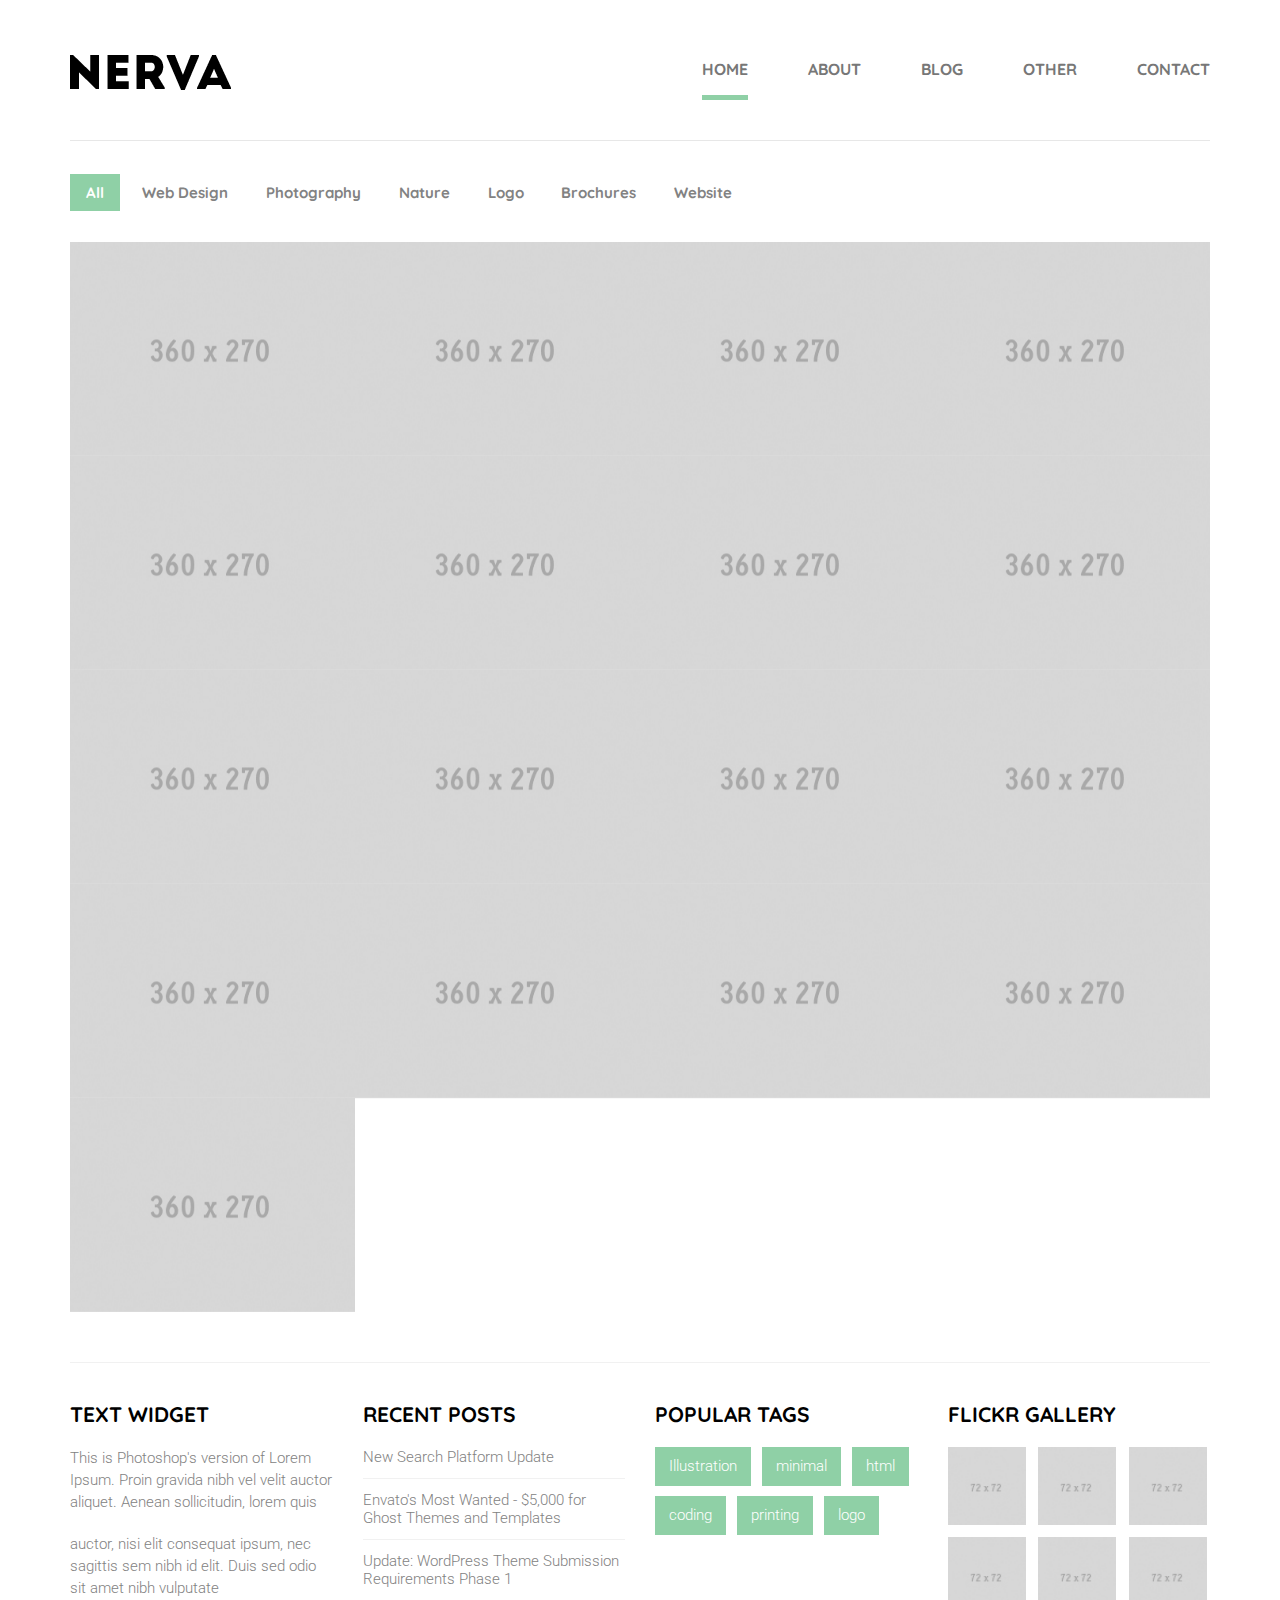
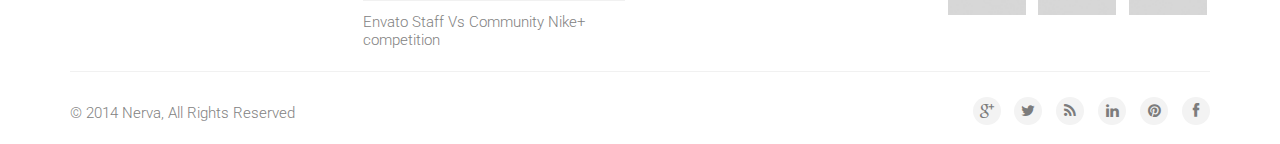
<file: index.html>
<!doctype html>


<html lang="en" class="no-js">
<head>
	<title>Nerva</title>

	<meta charset="utf-8">

	<meta http-equiv="X-UA-Compatible" content="IE=edge,chrome=1">
	<meta name="viewport" content="width=device-width, initial-scale=1, maximum-scale=1">

	<link href='http://fonts.googleapis.com/css?family=Quicksand:300,400,700' rel='stylesheet' type='text/css'>
	<link href='http://fonts.googleapis.com/css?family=Roboto:400,100,100italic,300,300italic,400italic,500,500italic,700,700italic' rel='stylesheet' type='text/css'>


	<link rel="stylesheet" type="text/css" href="css/bootstrap.css" media="screen">
	<link rel="stylesheet" type="text/css" href="css/magnific-popup.css" media="screen">
	<link rel="stylesheet" type="text/css" href="css/font-awesome.css" media="screen">
	<link rel="stylesheet" type="text/css" href="css/style.css" media="screen">

</head>
<body>

	<!-- Container -->
	<div id="container">
		<!-- Header
		    ================================================== -->
		<header class="clearfix">
			<!-- Static navbar -->
			<div class="navbar navbar-default navbar-static-top">
				<div class="container">
					<div class="navbar-header">
						<button type="button" class="navbar-toggle" data-toggle="collapse" data-target=".navbar-collapse">
							<span class="icon-bar"></span>
							<span class="icon-bar"></span>
							<span class="icon-bar"></span>
						</button>
						<a class="navbar-brand" href="#"><img alt="" src="images/logo.png"></a>
					</div>
					<div class="navbar-collapse collapse">
						<ul class="nav navbar-nav navbar-right">
							<li class="drop"><a class="active" href="index.html">Home</a>
								<ul class="dropdown">
									<li><a href="index.html">Home1 - Default</a></li>
									<li><a href="home2.html">Home2</a></li>
									<li><a href="home3.html">Home3</a></li>
									<li><a href="home4.html">Home4</a></li>
									<li><a href="home5.html">Home5</a></li>
									<li><a href="home-dark.html">Home Dark</a></li>
									<li class="drop"><a href="home-dark.html">Go Level 3</a>
										<ul class="dropdown third-level">
											<li><a href="#">Level 3</a></li>
											<li><a href="#">Level 3</a></li>
											<li><a href="#">Level 3</a></li>
										</ul>
									</li>
								</ul>
							</li>
							<li><a href="about.html">About</a></li>
							<li><a href="blog.html">Blog</a></li>
							<li class="drop"><a href="#">Other</a>
								<ul class="dropdown">
									<li><a href="single-post.html">Single Post</a></li>
									<li><a href="single-project.html">Single Project</a></li>
								</ul>
							</li>
							<li><a href="contact.html">Contact</a></li>
						</ul>
					</div>
				</div>
			</div>
		</header>
		<!-- End Header -->

		<!-- content 
			================================================== -->
		<div id="content">

			<!-- portfolio section -->
			<div class="section-content portfolio-section">
				<div class="container">
					<ul class="filter">
						<li><a href="#" class="active" data-filter="*">All</a></li>
						<li><a href="#" data-filter=".web-design">Web Design</a></li>
						<li><a href="#" data-filter=".photography">Photography</a></li>
						<li><a href="#" data-filter=".nature">Nature</a></li>
						<li><a href="#" data-filter=".logo">Logo</a></li>
						<li><a href="#" data-filter=".brochures">Brochures</a></li>
						<li><a href="#" data-filter=".website">Website</a></li>
					</ul>
					<div class="portfolio-box">
						<div class="project-post web-design logo website">
							<img src="upload/1.jpg" alt="">
							<div class="hover-box">
								<div class="inner-hover">
									<h2>Project Title Here</h2>
									<p>photography, nature</p>
									<a class="zoom" href="upload/1.jpg"><i class="fa fa-search"></i></a>
									<a class="link" href="single-project.html"><i class="fa fa-file-o"></i></a>
								</div>
							</div>
						</div>
						<div class="project-post photography brochures">
							<img src="upload/2.jpg" alt="">
							<div class="hover-box">
								<div class="inner-hover">
									<h2>Project Title Here</h2>
									<p>photography, nature</p>
									<a class="zoom" href="upload/2.jpg"><i class="fa fa-search"></i></a>
									<a class="link" href="single-project.html"><i class="fa fa-file-o"></i></a>
								</div>
							</div>
						</div>
						<div class="project-post web-design nature website">
							<img src="upload/3.jpg" alt="">
							<div class="hover-box">
								<div class="inner-hover">
									<h2>Project Title Here</h2>
									<p>photography, nature</p>
									<a class="zoom" href="upload/3.jpg"><i class="fa fa-search"></i></a>
									<a class="link" href="single-project.html"><i class="fa fa-file-o"></i></a>
								</div>
							</div>
						</div>
						<div class="project-post photography logo brochures">
							<img src="upload/4.jpg" alt="">
							<div class="hover-box">
								<div class="inner-hover">
									<h2>Project Title Here</h2>
									<p>photography, nature</p>
									<a class="zoom" href="upload/4.jpg"><i class="fa fa-search"></i></a>
									<a class="link" href="single-project.html"><i class="fa fa-file-o"></i></a>
								</div>
							</div>
						</div>
						<div class="project-post web-design nature website">
							<img src="upload/5.jpg" alt="">
							<div class="hover-box">
								<div class="inner-hover">
									<h2>Project Title Here</h2>
									<p>photography, nature</p>
									<a class="zoom" href="upload/5.jpg"><i class="fa fa-search"></i></a>
									<a class="link" href="single-project.html"><i class="fa fa-file-o"></i></a>
								</div>
							</div>
						</div>
						<div class="project-post photography logo brochures">
							<img src="upload/6.jpg" alt="">
							<div class="hover-box">
								<div class="inner-hover">
									<h2>Project Title Here</h2>
									<p>photography, nature</p>
									<a class="zoom" href="upload/6.jpg"><i class="fa fa-search"></i></a>
									<a class="link" href="single-project.html"><i class="fa fa-file-o"></i></a>
								</div>
							</div>
						</div>
						<div class="project-post web-design brochures">
							<img src="upload/7.jpg" alt="">
							<div class="hover-box">
								<div class="inner-hover">
									<h2>Project Title Here</h2>
									<p>photography, nature</p>
									<a class="zoom" href="upload/7.jpg"><i class="fa fa-search"></i></a>
									<a class="link" href="single-project.html"><i class="fa fa-file-o"></i></a>
								</div>
							</div>
						</div>
						<div class="project-post nature logo website">
							<img src="upload/8.jpg" alt="">
							<div class="hover-box">
								<div class="inner-hover">
									<h2>Project Title Here</h2>
									<p>photography, nature</p>
									<a class="zoom" href="upload/8.jpg"><i class="fa fa-search"></i></a>
									<a class="link" href="single-project.html"><i class="fa fa-file-o"></i></a>
								</div>
							</div>
						</div>
						<div class="project-post web-design logo">
							<img src="upload/9.jpg" alt="">
							<div class="hover-box">
								<div class="inner-hover">
									<h2>Project Title Here</h2>
									<p>photography, nature</p>
									<a class="zoom" href="upload/9.jpg"><i class="fa fa-search"></i></a>
									<a class="link" href="single-project.html"><i class="fa fa-file-o"></i></a>
								</div>
							</div>
						</div>
						<div class="project-post photography nature website">
							<img src="upload/10.jpg" alt="">
							<div class="hover-box">
								<div class="inner-hover">
									<h2>Project Title Here</h2>
									<p>photography, nature</p>
									<a class="zoom" href="upload/10.jpg"><i class="fa fa-search"></i></a>
									<a class="link" href="single-project.html"><i class="fa fa-file-o"></i></a>
								</div>
							</div>
						</div>
						<div class="project-post nature brochures">
							<img src="upload/11.jpg" alt="">
							<div class="hover-box">
								<div class="inner-hover">
									<h2>Project Title Here</h2>
									<p>photography, nature</p>
									<a class="zoom" href="upload/11.jpg"><i class="fa fa-search"></i></a>
									<a class="link" href="single-project.html"><i class="fa fa-file-o"></i></a>
								</div>
							</div>
						</div>
						<div class="project-post photography website">
							<img src="upload/12.jpg" alt="">
							<div class="hover-box">
								<div class="inner-hover">
									<h2>Project Title Here</h2>
									<p>photography, nature</p>
									<a class="zoom" href="upload/12.jpg"><i class="fa fa-search"></i></a>
									<a class="link" href="single-project.html"><i class="fa fa-file-o"></i></a>
								</div>
							</div>
						</div>
						<div class="project-post logo brochures">
							<img src="upload/13.jpg" alt="">
							<div class="hover-box">
								<div class="inner-hover">
									<h2>Project Title Here</h2>
									<p>photography, nature</p>
									<a class="zoom" href="upload/13.jpg"><i class="fa fa-search"></i></a>
									<a class="link" href="single-project.html"><i class="fa fa-file-o"></i></a>
								</div>
							</div>
						</div>
						<div class="project-post nature website">
							<img src="upload/14.jpg" alt="">
							<div class="hover-box">
								<div class="inner-hover">
									<h2>Project Title Here</h2>
									<p>photography, nature</p>
									<a class="zoom" href="upload/14.jpg"><i class="fa fa-search"></i></a>
									<a class="link" href="single-project.html"><i class="fa fa-file-o"></i></a>
								</div>
							</div>
						</div>
						<div class="project-post photography brochures website">
							<img src="upload/15.jpg" alt="">
							<div class="hover-box">
								<div class="inner-hover">
									<h2>Project Title Here</h2>
									<p>photography, nature</p>
									<a class="zoom" href="upload/15.jpg"><i class="fa fa-search"></i></a>
									<a class="link" href="single-project.html"><i class="fa fa-file-o"></i></a>
								</div>
							</div>
						</div>
						<div class="project-post nature logo brochures">
							<img src="upload/16.jpg" alt="">
							<div class="hover-box">
								<div class="inner-hover">
									<h2>Project Title Here</h2>
									<p>photography, nature</p>
									<a class="zoom" href="upload/16.jpg"><i class="fa fa-search"></i></a>
									<a class="link" href="single-project.html"><i class="fa fa-file-o"></i></a>
								</div>
							</div>
						</div>
							<div class="project-post nature logo brochures">
							<img src="upload/16.jpg" alt="">
							<div class="hover-box">
								<div class="inner-hover">
									<h2>Project Title Here</h2>
									<p>photography, nature</p>
									<a class="zoom" href="upload/16.jpg"><i class="fa fa-search"></i></a>
									<a class="link" href="single-project.html"><i class="fa fa-file-o"></i></a>
								</div>
							</div>
						</div>
					</div>
				</div>
			</div>

		</div>
		<!-- End content -->


		<!-- footer 
			================================================== -->
		<footer>
			<div class="container">
				<div class="up-footer">
					<div class="row">

						<div class="col-md-3">
							<div class="widget footer-widget text-widget">
								<h2>Text widget</h2>
								<p>This is Photoshop's version  of Lorem Ipsum. Proin gravida nibh vel velit auctor aliquet. Aenean sollicitudin, lorem quis </p>
								<p>auctor, nisi elit consequat ipsum, nec sagittis sem nibh id elit. Duis sed odio sit amet nibh vulputate </p>
							</div>
						</div>

						<div class="col-md-3">
							<div class="widget footer-widget recent-widget">
								<h2>Recent Posts</h2>
								<ul class="recent-posts">
									<li><a href="#">New Search Platform Update</a></li>
									<li><a href="#">Envato's Most Wanted - $5,000 for Ghost Themes and Templates</a></li>
									<li><a href="#">Update: WordPress Theme Submission Requirements Phase 1</a></li>
									<li><a href="#">Envato Staff Vs Community Nike+ competition</a></li>
								</ul>
							</div>
						</div>

						<div class="col-md-3">
							<div class="widget footer-widget tags-widget">
								<h2>Popular Tags</h2>
								<ul class="tags-list">
									<li><a href="#">Illustration</a></li>
									<li><a href="#">minimal</a></li>
									<li><a href="#">html</a></li>
									<li><a href="#">coding</a></li>
									<li><a href="#">printing</a></li>
									<li><a href="#">logo</a></li>
								</ul>
							</div>							
						</div>

						<div class="col-md-3">
							<div class="widget footer-widget flickr-widget">
								<h2>Flickr Gallery</h2>
								<ul class="flickr-list">
									<li><a href="#"><img alt="" src="upload/flickr1.jpg"></a></li>
									<li><a href="#"><img alt="" src="upload/flickr2.jpg"></a></li>
									<li><a href="#"><img alt="" src="upload/flickr3.jpg"></a></li>
									<li><a href="#"><img alt="" src="upload/flickr4.jpg"></a></li>
									<li><a href="#"><img alt="" src="upload/flickr5.jpg"></a></li>
									<li><a href="#"><img alt="" src="upload/flickr6.jpg"></a></li>
								</ul>
							</div>							
						</div>

					</div>
				</div>
			</div>

			<div class="container">
				<div class="footer-line">
					<p> &copy; 2014 Nerva,  All Rights Reserved</p>
					<ul class="footer-social-icons">
						<li><a class="google" href="#"><i class="fa fa-google-plus"></i></a></li>
						<li><a class="twitter" href="#"><i class="fa fa-twitter"></i></a></li>
						<li><a class="rss" href="#"><i class="fa fa-rss"></i></a></li>
						<li><a class="linkedin" href="#"><i class="fa fa-linkedin"></i></a></li>
						<li><a class="pinterest" href="#"><i class="fa fa-pinterest"></i></a></li>
						<li><a class="facebook" href="#"><i class="fa fa-facebook"></i></a></li>					
					</ul>
				</div>
			</div>

		</footer>
		<!-- End footer -->
	</div>
	<!-- End Container -->

	<div class="preloader">
		<img alt="" src="images/preloader.gif">
	</div>
	
	<script type="text/javascript" src="js/jquery.min.js"></script>
	<script type="text/javascript" src="js/jquery.migrate.js"></script>
	<script type="text/javascript" src="js/jquery.magnific-popup.min.js"></script>
	<script type="text/javascript" src="js/bootstrap.js"></script>
	<script type="text/javascript" src="js/jquery.imagesloaded.min.js"></script>
  	<script type="text/javascript" src="js/jquery.isotope.min.js"></script>
	<script type="text/javascript" src="js/retina-1.1.0.min.js"></script>
	<script type="text/javascript" src="js/plugins-scroll.js"></script>
	<script type="text/javascript" src="js/waypoint.min.js"></script>
	<script type="text/javascript" src="js/script.js"></script>
	
</body>
</html>
</file>
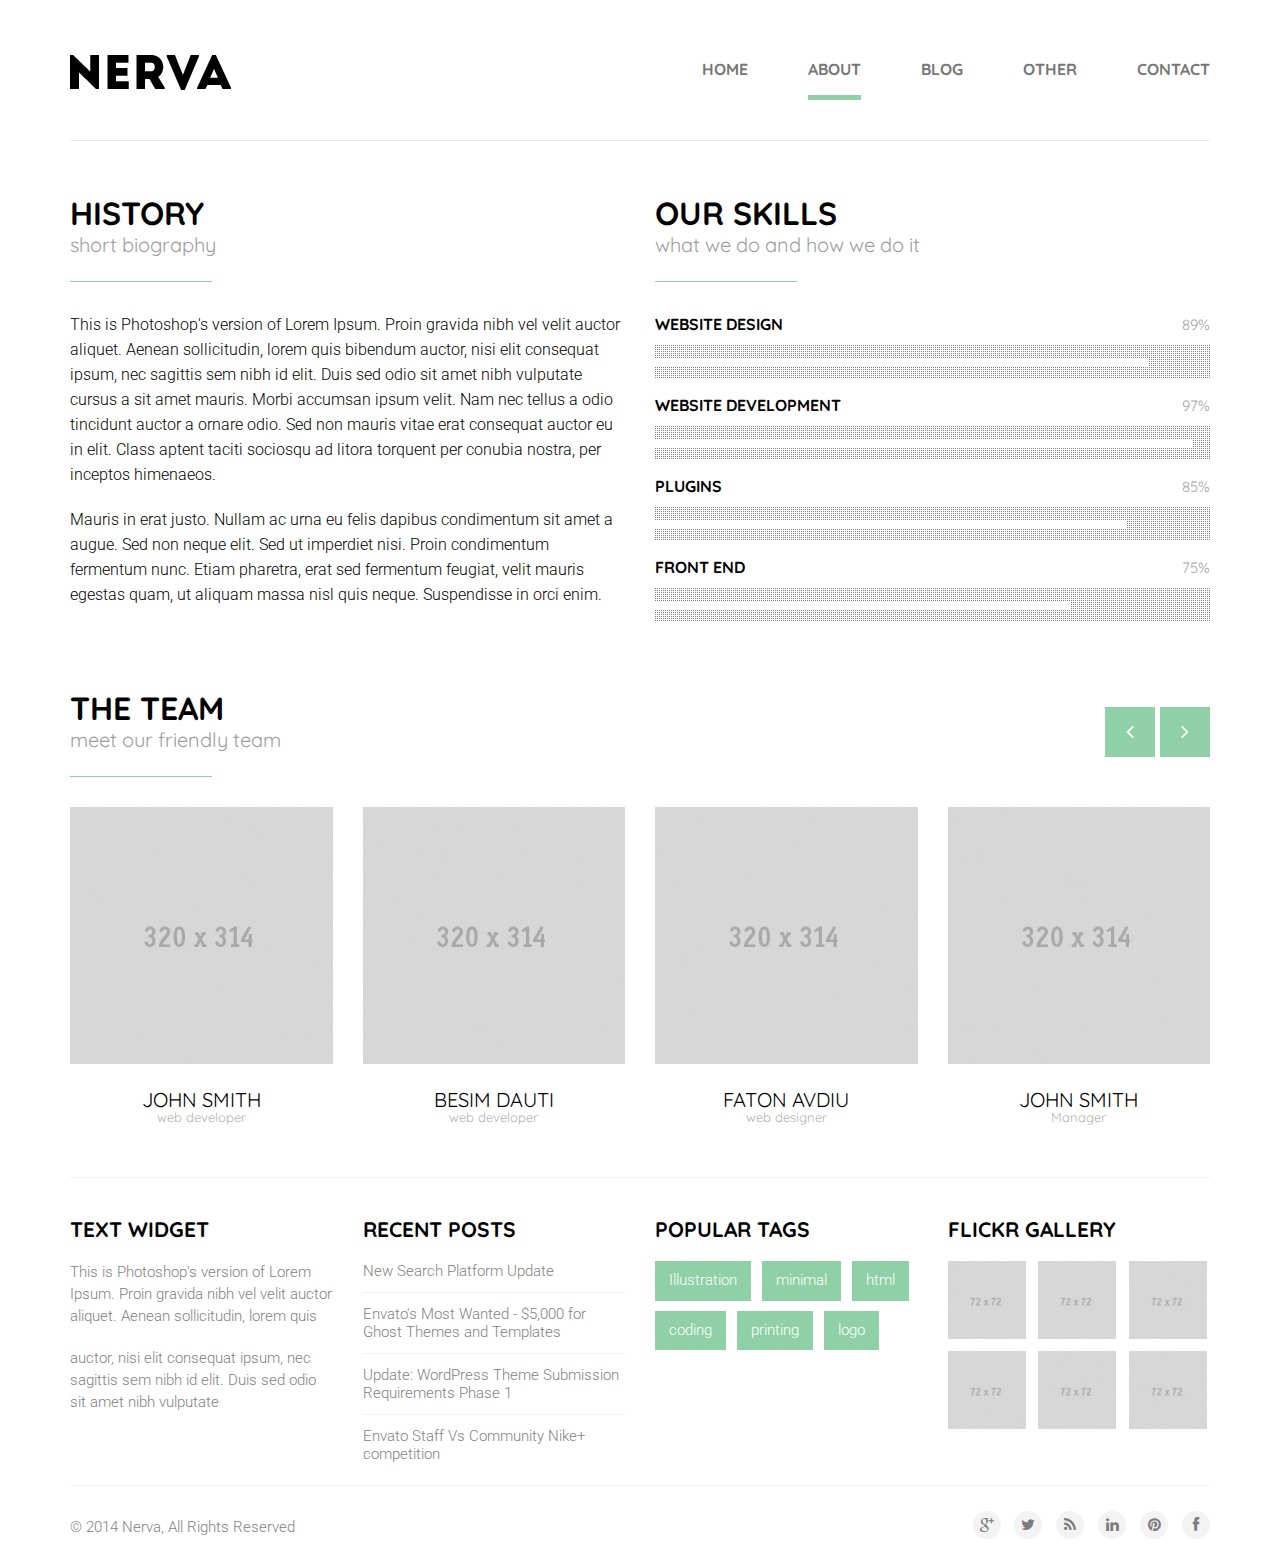
<file: about.html>
<!doctype html>


<html lang="en" class="no-js">
<head>
	<title>Nerva</title>

	<meta charset="utf-8">

	<meta http-equiv="X-UA-Compatible" content="IE=edge,chrome=1">
	<meta name="viewport" content="width=device-width, initial-scale=1, maximum-scale=1">

	<link href='http://fonts.googleapis.com/css?family=Quicksand:300,400,700' rel='stylesheet' type='text/css'>
	<link href='http://fonts.googleapis.com/css?family=Roboto:400,100,100italic,300,300italic,400italic,500,500italic,700,700italic' rel='stylesheet' type='text/css'>


	<link rel="stylesheet" type="text/css" href="css/bootstrap.css" media="screen">
	<link rel="stylesheet" type="text/css" href="css/magnific-popup.css" media="screen">
	<link rel="stylesheet" type="text/css" href="css/font-awesome.css" media="screen">
	<link rel="stylesheet" type="text/css" href="css/style.css" media="screen">

</head>
<body>

	<!-- Container -->
	<div id="container">
		<!-- Header
		    ================================================== -->
		<header class="clearfix">
			<!-- Static navbar -->
			<div class="navbar navbar-default navbar-static-top">
				<div class="container">
					<div class="navbar-header">
						<button type="button" class="navbar-toggle" data-toggle="collapse" data-target=".navbar-collapse">
							<span class="icon-bar"></span>
							<span class="icon-bar"></span>
							<span class="icon-bar"></span>
						</button>
						<a class="navbar-brand" href="#"><img alt="" src="images/logo.png"></a>
					</div>
					<div class="navbar-collapse collapse">
						<ul class="nav navbar-nav navbar-right">
							<li class="drop"><a href="index.html">Home</a>
								<ul class="dropdown">
									<li><a href="index.html">Home1 - Default</a></li>
									<li><a href="home2.html">Home2</a></li>
									<li><a href="home3.html">Home3</a></li>
									<li><a href="home4.html">Home4</a></li>
									<li><a href="home5.html">Home5</a></li>
									<li><a href="home-dark.html">Home Dark</a></li>
									<li class="drop"><a href="home-dark.html">Go Level 3</a>
										<ul class="dropdown third-level">
											<li><a href="#">Level 3</a></li>
											<li><a href="#">Level 3</a></li>
											<li><a href="#">Level 3</a></li>
										</ul>
									</li>
								</ul>
							</li>
							<li><a class="active" href="about.html">About</a></li>
							<li><a href="blog.html">Blog</a></li>
							<li class="drop"><a href="#">Other</a>
								<ul class="dropdown">
									<li><a href="single-post.html">Single Post</a></li>
									<li><a href="single-project.html">Single Project</a></li>
								</ul>
							</li>
							<li><a href="contact.html">Contact</a></li>
						</ul>
					</div>
				</div>
			</div>
		</header>
		<!-- End Header -->

		<!-- content 
			================================================== -->
		<div id="content">

			<!-- contact section -->
			<div class="secten-content about-section">
				<div class="container">
					<div class="row">
						<div class="col-md-6">
							<div class="history">
								<div class="title-section">
									<h1>History</h1>
									<span>short biography</span>
								</div>
								<p>This is Photoshop's version  of Lorem Ipsum. Proin gravida nibh vel velit auctor aliquet. Aenean sollicitudin, lorem quis bibendum auctor, nisi elit consequat ipsum, nec sagittis sem nibh id elit. Duis sed odio sit amet nibh vulputate cursus a sit amet mauris. Morbi accumsan ipsum velit. Nam nec tellus a odio tincidunt auctor a ornare odio. Sed non  mauris vitae erat consequat auctor eu in elit. Class aptent taciti sociosqu ad litora torquent per conubia nostra, per inceptos himenaeos.</p>
								<p> Mauris in erat justo. Nullam ac urna eu felis dapibus condimentum sit amet a augue. Sed non neque elit. Sed ut imperdiet nisi. Proin condimentum fermentum nunc. Etiam pharetra, erat sed fermentum feugiat, velit mauris egestas quam, ut aliquam massa nisl quis neque. Suspendisse in orci enim.</p>
							</div>	
						</div>
						<div class="col-md-6">
							<div class="history">
								<div class="title-section">
									<h1>Our Skills</h1>
									<span>what we do and how we do it</span>
								</div>
								<div class="skills-progress">
									<p>Website Design <span>89%</span></p>
									<div class="meter nostrips wp">
										<span style="width: 89%"></span>
									</div>
									<p>Website Development <span>97%</span></p>
									<div class="meter nostrips css">
										<span style="width: 97%"></span>
									</div>
									<p>Plugins <span>85%</span></p>
									<div class="meter nostrips html">
										<span style="width: 85%"></span>
									</div>
									<p>Front end <span>75%</span></p>
									<div class="meter nostrips photoshop">
										<span style="width: 75%"></span>
									</div>
								</div>
							</div>
						</div>	
					</div>
				</div>
			</div>

			<!-- contact section -->
			<div class="secten-content team-section">
				<div class="container">
					<div class="title-section">
						<h1>The Team</h1>
						<span>meet our friendly team</span>
					</div>
					<div class="team-box">
						<div id="carousel-example-generic" class="carousel slide" data-ride="carousel">
							<!-- Wrapper for slides -->
							<div class="carousel-inner">
								<div class="item active">
									<div class="row">
										<div class="col-md-3 col-xs-6">
											<div class="team-post">
												<img alt="" src="upload/team1.jpg">
												<div class="team-content">
													<h2>John Smith</h2>
													<span>web developer</span>
													<ul class="team-social">
														<li><a class="google" href="#"><i class="fa fa-google-plus"></i></a></li>
														<li><a class="twitter" href="#"><i class="fa fa-twitter"></i></a></li>
														<li><a class="pinterest" href="#"><i class="fa fa-pinterest"></i></a></li>
														<li><a class="facebook" href="#"><i class="fa fa-facebook"></i></a></li>					
													</ul>
												</div>
											</div>
										</div>
										<div class="col-md-3 col-xs-6">
											<div class="team-post">
												<img alt="" src="upload/team2.jpg">
												<div class="team-content">
													<h2>Besim Dauti</h2>
													<span>web developer</span>
													<ul class="team-social">
														<li><a class="google" href="#"><i class="fa fa-google-plus"></i></a></li>
														<li><a class="twitter" href="#"><i class="fa fa-twitter"></i></a></li>
														<li><a class="pinterest" href="#"><i class="fa fa-pinterest"></i></a></li>
														<li><a class="facebook" href="#"><i class="fa fa-facebook"></i></a></li>					
													</ul>
												</div>
											</div>
										</div>

										<div class="clearfix visible-xs"></div>

										<div class="col-md-3 col-xs-6">
											<div class="team-post">
												<img alt="" src="upload/team3.jpg">
												<div class="team-content">
													<h2>Faton Avdiu</h2>
													<span>web designer</span>
													<ul class="team-social">
														<li><a class="google" href="#"><i class="fa fa-google-plus"></i></a></li>
														<li><a class="twitter" href="#"><i class="fa fa-twitter"></i></a></li>
														<li><a class="pinterest" href="#"><i class="fa fa-pinterest"></i></a></li>
														<li><a class="facebook" href="#"><i class="fa fa-facebook"></i></a></li>					
													</ul>
												</div>
											</div>
										</div>
										<div class="col-md-3 col-xs-6">
											<div class="team-post">
												<img alt="" src="upload/team4.jpg">
												<div class="team-content">
													<h2>John Smith</h2>
													<span>Manager</span>
													<ul class="team-social">
														<li><a class="google" href="#"><i class="fa fa-google-plus"></i></a></li>
														<li><a class="twitter" href="#"><i class="fa fa-twitter"></i></a></li>
														<li><a class="pinterest" href="#"><i class="fa fa-pinterest"></i></a></li>
														<li><a class="facebook" href="#"><i class="fa fa-facebook"></i></a></li>					
													</ul>
												</div>
											</div>
										</div>
									</div>
								</div>
								<div class="item">
									<div class="row">
										<div class="col-md-3 col-xs-6">
											<div class="team-post">
												<img alt="" src="upload/team1.jpg">
												<div class="team-content">
													<h2>John Smith</h2>
													<span>web developer</span>
													<ul class="team-social">
														<li><a class="google" href="#"><i class="fa fa-google-plus"></i></a></li>
														<li><a class="twitter" href="#"><i class="fa fa-twitter"></i></a></li>
														<li><a class="pinterest" href="#"><i class="fa fa-pinterest"></i></a></li>
														<li><a class="facebook" href="#"><i class="fa fa-facebook"></i></a></li>					
													</ul>
												</div>
											</div>
										</div>
										<div class="col-md-3 col-xs-6">
											<div class="team-post">
												<img alt="" src="upload/team2.jpg">
												<div class="team-content">
													<h2>Besim Dauti</h2>
													<span>web developer</span>
													<ul class="team-social">
														<li><a class="google" href="#"><i class="fa fa-google-plus"></i></a></li>
														<li><a class="twitter" href="#"><i class="fa fa-twitter"></i></a></li>
														<li><a class="pinterest" href="#"><i class="fa fa-pinterest"></i></a></li>
														<li><a class="facebook" href="#"><i class="fa fa-facebook"></i></a></li>					
													</ul>
												</div>
											</div>
										</div>

										<div class="clearfix visible-xs"></div>

										<div class="col-md-3 col-xs-6">
											<div class="team-post">
												<img alt="" src="upload/team3.jpg">
												<div class="team-content">
													<h2>Faton Avdiu</h2>
													<span>web designer</span>
													<ul class="team-social">
														<li><a class="google" href="#"><i class="fa fa-google-plus"></i></a></li>
														<li><a class="twitter" href="#"><i class="fa fa-twitter"></i></a></li>
														<li><a class="pinterest" href="#"><i class="fa fa-pinterest"></i></a></li>
														<li><a class="facebook" href="#"><i class="fa fa-facebook"></i></a></li>					
													</ul>
												</div>
											</div>
										</div>
										<div class="col-md-3 col-xs-6">
											<div class="team-post">
												<img alt="" src="upload/team4.jpg">
												<div class="team-content">
													<h2>John Smith</h2>
													<span>Manager</span>
													<ul class="team-social">
														<li><a class="google" href="#"><i class="fa fa-google-plus"></i></a></li>
														<li><a class="twitter" href="#"><i class="fa fa-twitter"></i></a></li>
														<li><a class="pinterest" href="#"><i class="fa fa-pinterest"></i></a></li>
														<li><a class="facebook" href="#"><i class="fa fa-facebook"></i></a></li>					
													</ul>
												</div>
											</div>
										</div>
									</div>
								</div>
							</div>
							<!-- Controls -->
							<a class="left carousel-control" href="#carousel-example-generic" data-slide="prev"></a>
							<a class="right carousel-control" href="#carousel-example-generic" data-slide="next"></a>
						</div>
					</div>
				</div>
			</div>

		</div>
		<!-- End content -->


		<!-- footer 
			================================================== -->
		<footer>
			<div class="container">
				<div class="up-footer">
					<div class="row">

						<div class="col-md-3">
							<div class="widget footer-widget text-widget">
								<h2>Text widget</h2>
								<p>This is Photoshop's version  of Lorem Ipsum. Proin gravida nibh vel velit auctor aliquet. Aenean sollicitudin, lorem quis </p>
								<p>auctor, nisi elit consequat ipsum, nec sagittis sem nibh id elit. Duis sed odio sit amet nibh vulputate </p>
							</div>
						</div>

						<div class="col-md-3">
							<div class="widget footer-widget recent-widget">
								<h2>Recent Posts</h2>
								<ul class="recent-posts">
									<li><a href="#">New Search Platform Update</a></li>
									<li><a href="#">Envato's Most Wanted - $5,000 for Ghost Themes and Templates</a></li>
									<li><a href="#">Update: WordPress Theme Submission Requirements Phase 1</a></li>
									<li><a href="#">Envato Staff Vs Community Nike+ competition</a></li>
								</ul>
							</div>
						</div>

						<div class="col-md-3">
							<div class="widget footer-widget tags-widget">
								<h2>Popular Tags</h2>
								<ul class="tags-list">
									<li><a href="#">Illustration</a></li>
									<li><a href="#">minimal</a></li>
									<li><a href="#">html</a></li>
									<li><a href="#">coding</a></li>
									<li><a href="#">printing</a></li>
									<li><a href="#">logo</a></li>
								</ul>
							</div>							
						</div>

						<div class="col-md-3">
							<div class="widget footer-widget flickr-widget">
								<h2>Flickr Gallery</h2>
								<ul class="flickr-list">
									<li><a href="#"><img alt="" src="upload/flickr1.jpg"></a></li>
									<li><a href="#"><img alt="" src="upload/flickr2.jpg"></a></li>
									<li><a href="#"><img alt="" src="upload/flickr3.jpg"></a></li>
									<li><a href="#"><img alt="" src="upload/flickr4.jpg"></a></li>
									<li><a href="#"><img alt="" src="upload/flickr5.jpg"></a></li>
									<li><a href="#"><img alt="" src="upload/flickr6.jpg"></a></li>
								</ul>
							</div>							
						</div>

					</div>
				</div>
			</div>

			<div class="container">
				<div class="footer-line">
					<p> &copy; 2014 Nerva,  All Rights Reserved</p>
					<ul class="footer-social-icons">
						<li><a class="google" href="#"><i class="fa fa-google-plus"></i></a></li>
						<li><a class="twitter" href="#"><i class="fa fa-twitter"></i></a></li>
						<li><a class="rss" href="#"><i class="fa fa-rss"></i></a></li>
						<li><a class="linkedin" href="#"><i class="fa fa-linkedin"></i></a></li>
						<li><a class="pinterest" href="#"><i class="fa fa-pinterest"></i></a></li>
						<li><a class="facebook" href="#"><i class="fa fa-facebook"></i></a></li>					
					</ul>
				</div>
			</div>

		</footer>
		<!-- End footer -->
	</div>
	<!-- End Container -->

	<div class="preloader">
		<img alt="" src="images/preloader.gif">
	</div>
	
	<script type="text/javascript" src="js/jquery.min.js"></script>
	<script type="text/javascript" src="js/jquery.migrate.js"></script>
	<script type="text/javascript" src="js/bootstrap.js"></script>
	<script type="text/javascript" src="js/jquery.appear.js"></script>
	<script type="text/javascript" src="js/jquery.imagesloaded.min.js"></script>
	<script type="text/javascript" src="js/retina-1.1.0.min.js"></script>
	<script type="text/javascript" src="js/plugins-scroll.js"></script>
	<script type="text/javascript" src="js/waypoint.min.js"></script>
	<script type="text/javascript" src="js/script.js"></script>
	
</body>
</html>
</file>
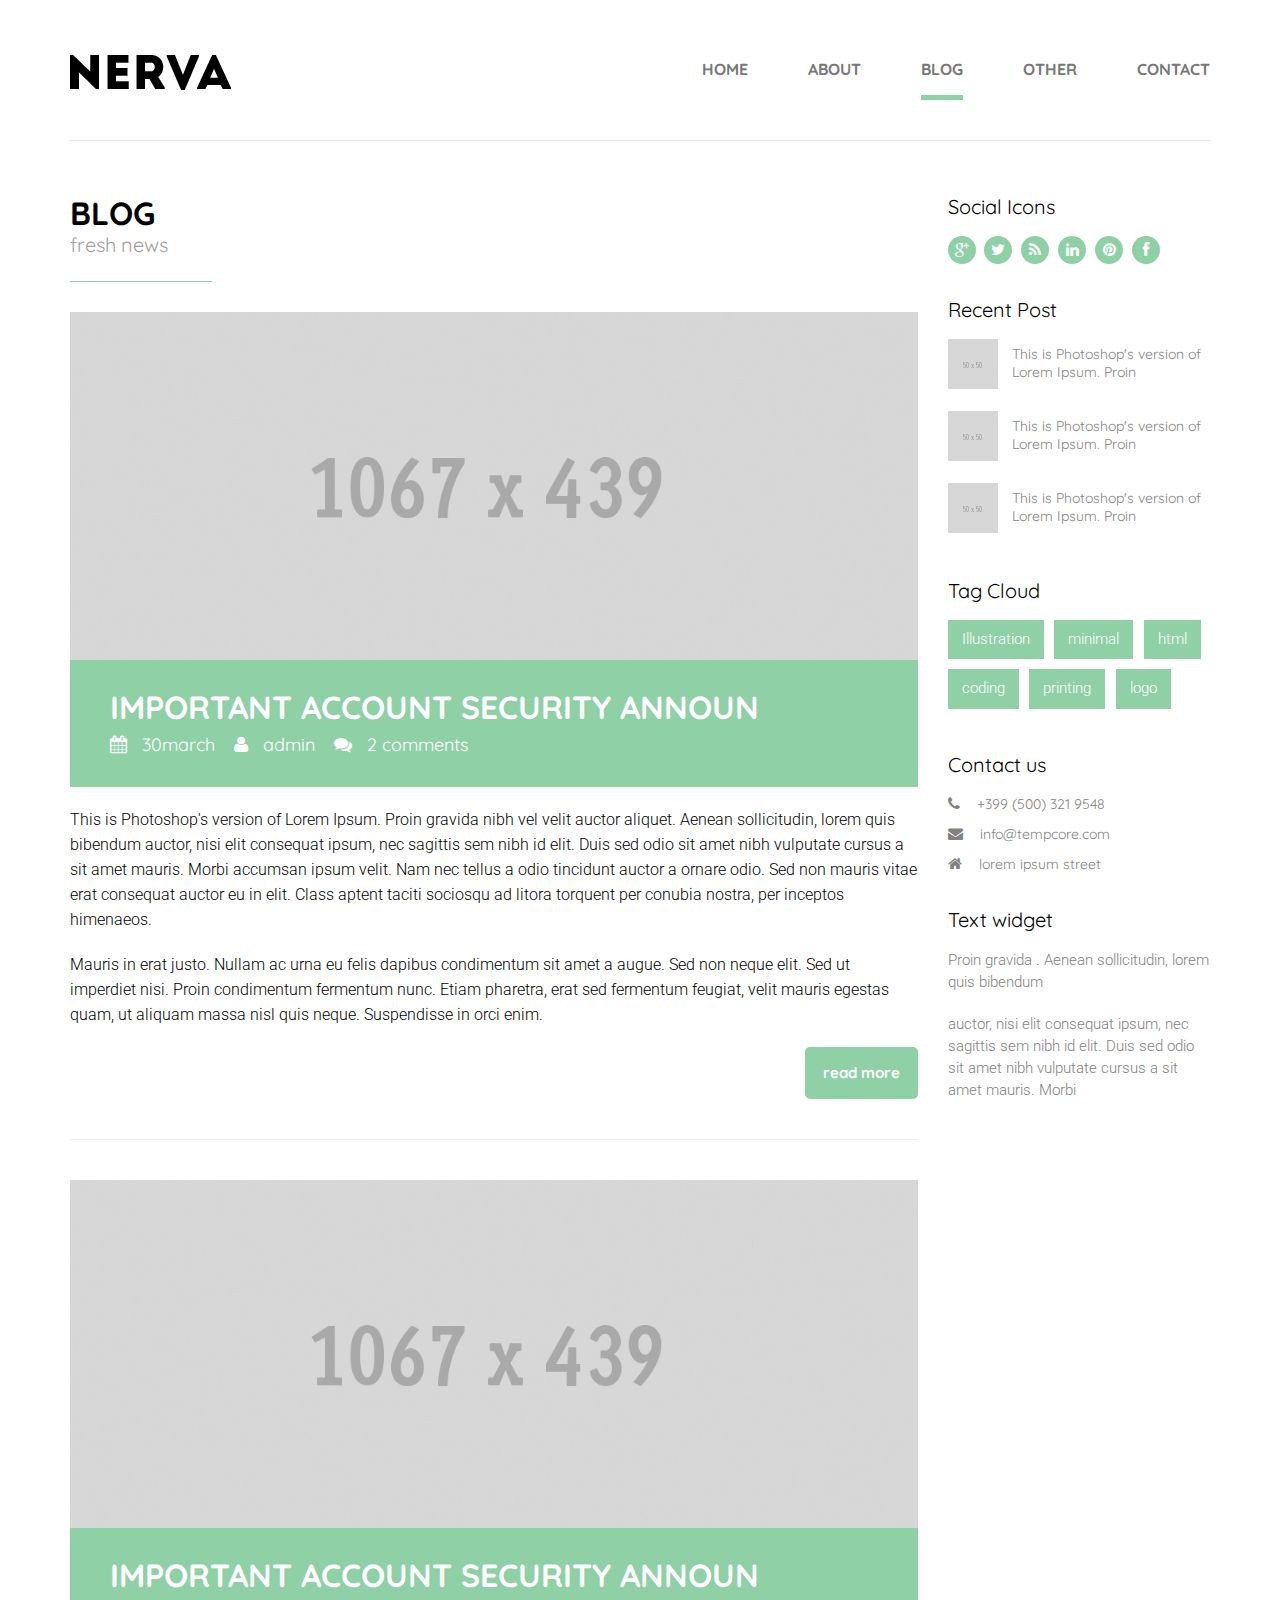
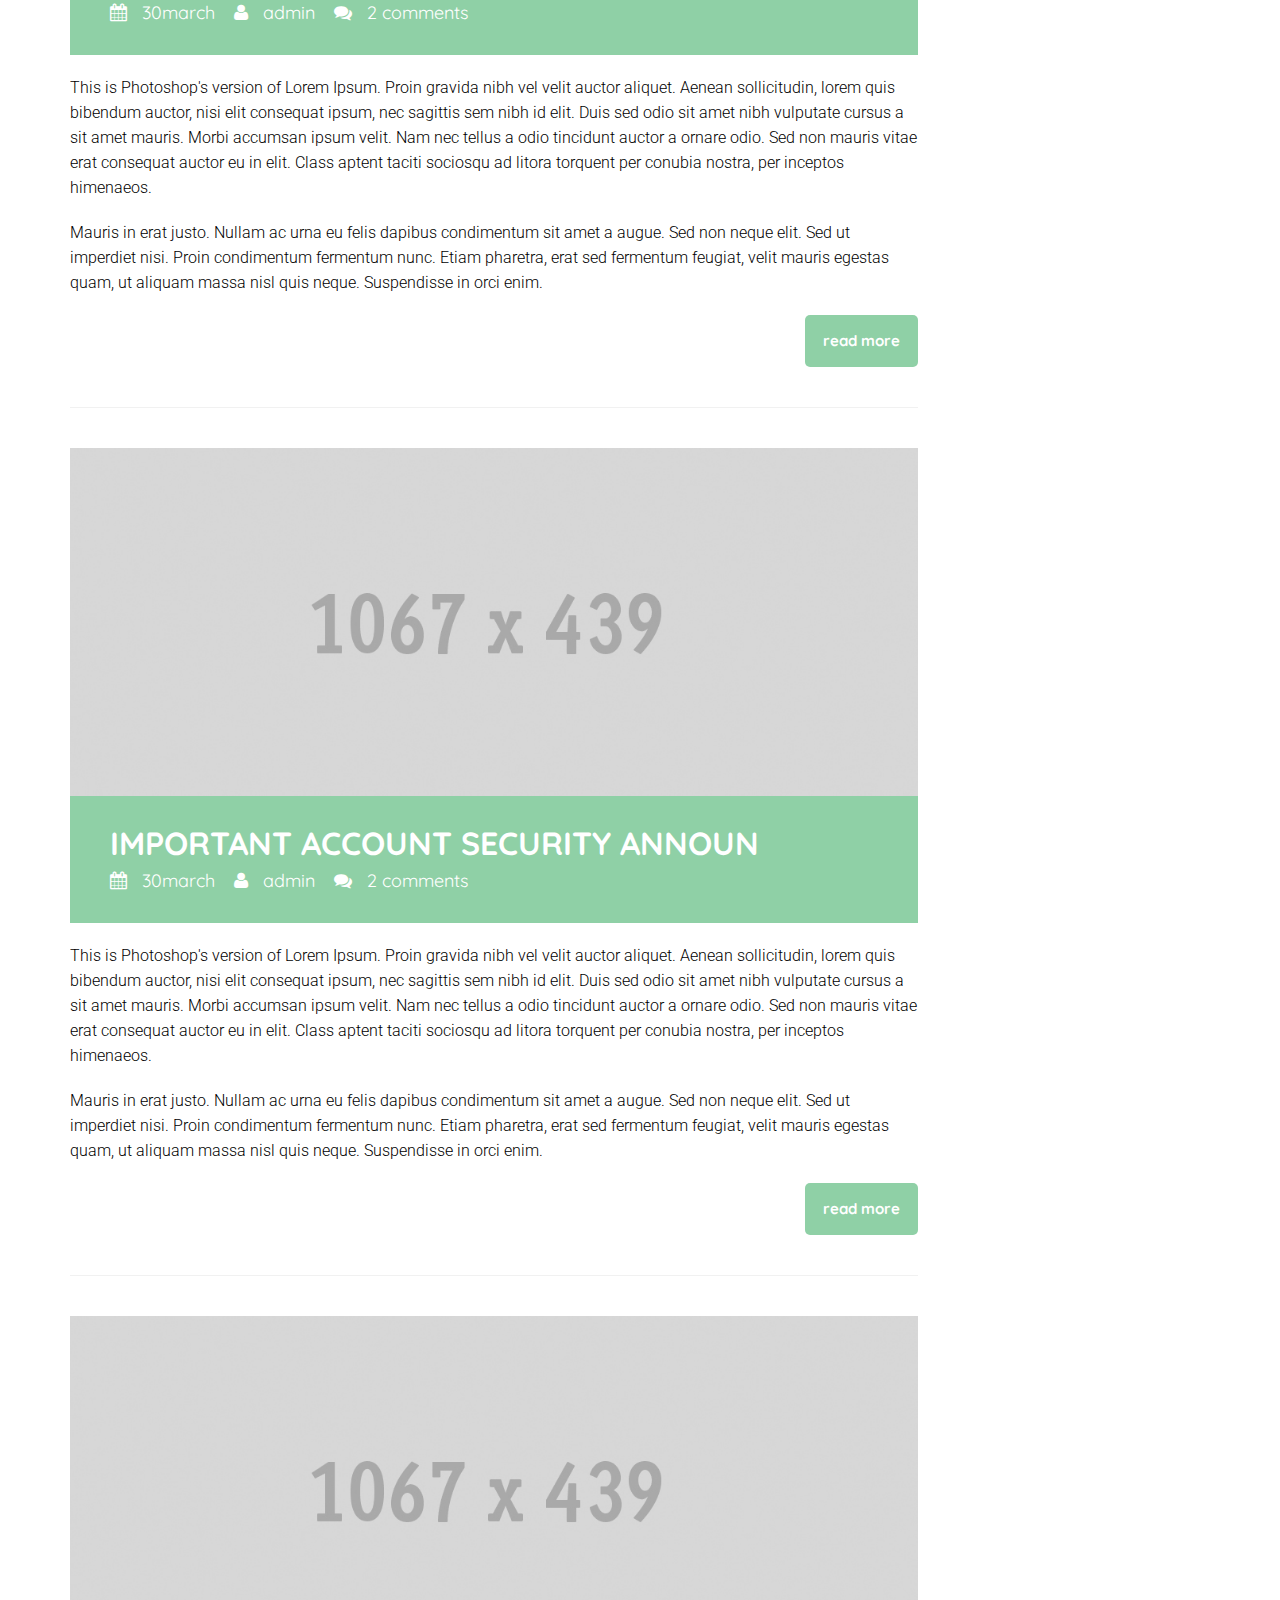
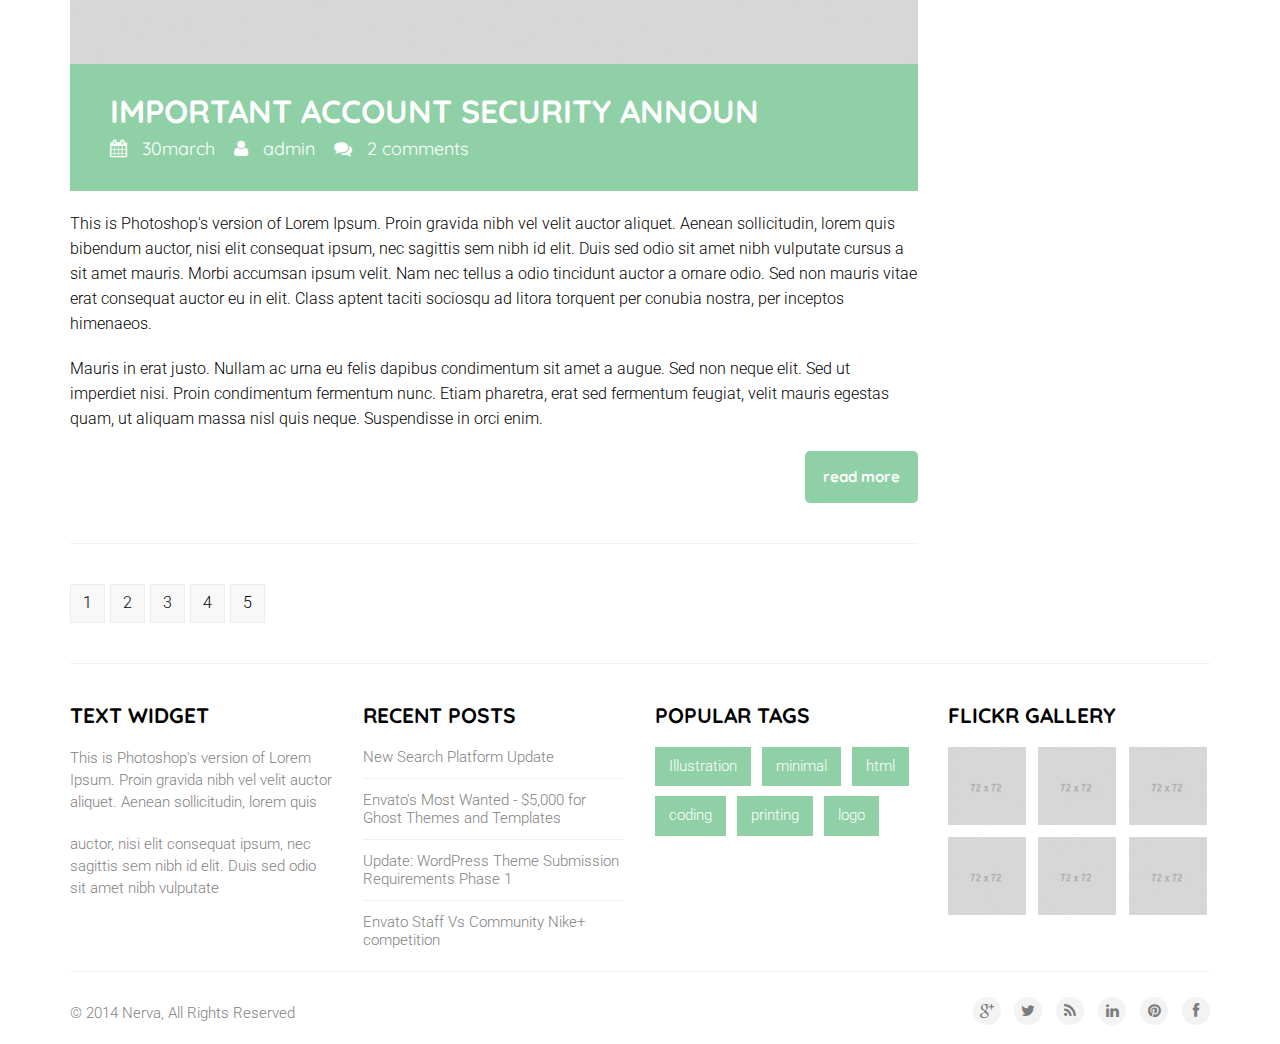
<file: blog.html>
<!doctype html>


<html lang="en" class="no-js">
<head>
	<title>Nerva</title>

	<meta charset="utf-8">

	<meta http-equiv="X-UA-Compatible" content="IE=edge,chrome=1">
	<meta name="viewport" content="width=device-width, initial-scale=1, maximum-scale=1">

	<link href='http://fonts.googleapis.com/css?family=Quicksand:300,400,700' rel='stylesheet' type='text/css'>
	<link href='http://fonts.googleapis.com/css?family=Roboto:400,100,100italic,300,300italic,400italic,500,500italic,700,700italic' rel='stylesheet' type='text/css'>


	<link rel="stylesheet" type="text/css" href="css/bootstrap.css" media="screen">
	<link rel="stylesheet" type="text/css" href="css/magnific-popup.css" media="screen">
	<link rel="stylesheet" type="text/css" href="css/font-awesome.css" media="screen">
	<link rel="stylesheet" type="text/css" href="css/flexslider.css" media="screen">
	<link rel="stylesheet" type="text/css" href="css/style.css" media="screen">

</head>
<body>

	<!-- Container -->
	<div id="container">
		<!-- Header
		    ================================================== -->
		<header class="clearfix">
			<!-- Static navbar -->
			<div class="navbar navbar-default navbar-static-top">
				<div class="container">
					<div class="navbar-header">
						<button type="button" class="navbar-toggle" data-toggle="collapse" data-target=".navbar-collapse">
							<span class="icon-bar"></span>
							<span class="icon-bar"></span>
							<span class="icon-bar"></span>
						</button>
						<a class="navbar-brand" href="#"><img alt="" src="images/logo.png"></a>
					</div>
					<div class="navbar-collapse collapse">
						<ul class="nav navbar-nav navbar-right">
							<li class="drop"><a href="index.html">Home</a>
								<ul class="dropdown">
									<li><a href="index.html">Home1 - Default</a></li>
									<li><a href="home2.html">Home2</a></li>
									<li><a href="home3.html">Home3</a></li>
									<li><a href="home4.html">Home4</a></li>
									<li><a href="home5.html">Home5</a></li>
									<li><a href="home-dark.html">Home Dark</a></li>
									<li class="drop"><a href="home-dark.html">Go Level 3</a>
										<ul class="dropdown third-level">
											<li><a href="#">Level 3</a></li>
											<li><a href="#">Level 3</a></li>
											<li><a href="#">Level 3</a></li>
										</ul>
									</li>
								</ul>
							</li>
							<li><a href="about.html">About</a></li>
							<li><a class="active" href="blog.html">Blog</a></li>
							<li class="drop"><a href="#">Other</a>
								<ul class="dropdown">
									<li><a href="single-post.html">Single Post</a></li>
									<li><a href="single-project.html">Single Project</a></li>
								</ul>
							</li>
							<li><a href="contact.html">Contact</a></li>
						</ul>
					</div>
				</div>
			</div>
		</header>
		<!-- End Header -->

		<!-- content 
			================================================== -->
		<div id="content">

			<!-- contact section -->
			<div class="secten-content blog-section">
				<div class="container">
					<div class="row">
						<div class="col-md-9">
							<div class="blog-box">
								<div class="title-section">
									<h1>Blog</h1>
									<span>fresh news</span>
								</div>
								<div class="blog-post">
									<img src="upload/blog1.jpg" alt="">
									<div class="blog-title">
										<h2><a href="single-post.html">Important Account Security Announ</a></h2>
										<ul class="post-tags">
											<li><i class="fa fa-calendar"></i> 30march</li>
											<li><i class="fa fa-user"></i> <a href="#">admin</a></li>
											<li><i class="fa fa-comments"></i> <a href="#">2 comments</a></li>
										</ul>
									</div>
									<p>This is Photoshop's version  of Lorem Ipsum. Proin gravida nibh vel velit auctor aliquet. Aenean sollicitudin, lorem quis bibendum auctor, nisi elit consequat ipsum, nec sagittis sem nibh id elit. Duis sed odio sit amet nibh vulputate cursus a sit amet mauris. Morbi accumsan ipsum velit. Nam nec tellus a odio tincidunt auctor a ornare odio. Sed non  mauris vitae erat consequat auctor eu in elit. Class aptent taciti sociosqu ad litora torquent per conubia nostra, per inceptos himenaeos.</p>
									<p> Mauris in erat justo. Nullam ac urna eu felis dapibus condimentum sit amet a augue. Sed non neque elit. Sed ut imperdiet nisi. Proin condimentum fermentum nunc. Etiam pharetra, erat sed fermentum feugiat, velit mauris egestas quam, ut aliquam massa nisl quis neque. Suspendisse in orci enim.</p>
									<a href="single-post.html">read more</a>
								</div>
								<div class="blog-post">
									<img src="upload/blog2.jpg" alt="">
									<div class="blog-title">
										<h2><a href="single-post.html">Important Account Security Announ</a></h2>
										<ul class="post-tags">
											<li><i class="fa fa-calendar"></i> 30march</li>
											<li><i class="fa fa-user"></i> <a href="#">admin</a></li>
											<li><i class="fa fa-comments"></i> <a href="#">2 comments</a></li>
										</ul>
									</div>
									<p>This is Photoshop's version  of Lorem Ipsum. Proin gravida nibh vel velit auctor aliquet. Aenean sollicitudin, lorem quis bibendum auctor, nisi elit consequat ipsum, nec sagittis sem nibh id elit. Duis sed odio sit amet nibh vulputate cursus a sit amet mauris. Morbi accumsan ipsum velit. Nam nec tellus a odio tincidunt auctor a ornare odio. Sed non  mauris vitae erat consequat auctor eu in elit. Class aptent taciti sociosqu ad litora torquent per conubia nostra, per inceptos himenaeos.</p>
									<p> Mauris in erat justo. Nullam ac urna eu felis dapibus condimentum sit amet a augue. Sed non neque elit. Sed ut imperdiet nisi. Proin condimentum fermentum nunc. Etiam pharetra, erat sed fermentum feugiat, velit mauris egestas quam, ut aliquam massa nisl quis neque. Suspendisse in orci enim.</p>
									<a href="single-post.html">read more</a>
								</div>
								<div class="blog-post">
									<img src="upload/blog3.jpg" alt="">
									<div class="blog-title">
										<h2><a href="single-post.html">Important Account Security Announ</a></h2>
										<ul class="post-tags">
											<li><i class="fa fa-calendar"></i> 30march</li>
											<li><i class="fa fa-user"></i> <a href="#">admin</a></li>
											<li><i class="fa fa-comments"></i> <a href="#">2 comments</a></li>
										</ul>
									</div>
									<p>This is Photoshop's version  of Lorem Ipsum. Proin gravida nibh vel velit auctor aliquet. Aenean sollicitudin, lorem quis bibendum auctor, nisi elit consequat ipsum, nec sagittis sem nibh id elit. Duis sed odio sit amet nibh vulputate cursus a sit amet mauris. Morbi accumsan ipsum velit. Nam nec tellus a odio tincidunt auctor a ornare odio. Sed non  mauris vitae erat consequat auctor eu in elit. Class aptent taciti sociosqu ad litora torquent per conubia nostra, per inceptos himenaeos.</p>
									<p> Mauris in erat justo. Nullam ac urna eu felis dapibus condimentum sit amet a augue. Sed non neque elit. Sed ut imperdiet nisi. Proin condimentum fermentum nunc. Etiam pharetra, erat sed fermentum feugiat, velit mauris egestas quam, ut aliquam massa nisl quis neque. Suspendisse in orci enim.</p>
									<a href="single-post.html">read more</a>
								</div>
								<div class="blog-post">
									<img src="upload/blog4.jpg" alt="">
									<div class="blog-title">
										<h2><a href="single-post.html">Important Account Security Announ</a></h2>
										<ul class="post-tags">
											<li><i class="fa fa-calendar"></i> 30march</li>
											<li><i class="fa fa-user"></i> <a href="#">admin</a></li>
											<li><i class="fa fa-comments"></i> <a href="#">2 comments</a></li>
										</ul>
									</div>
									<p>This is Photoshop's version  of Lorem Ipsum. Proin gravida nibh vel velit auctor aliquet. Aenean sollicitudin, lorem quis bibendum auctor, nisi elit consequat ipsum, nec sagittis sem nibh id elit. Duis sed odio sit amet nibh vulputate cursus a sit amet mauris. Morbi accumsan ipsum velit. Nam nec tellus a odio tincidunt auctor a ornare odio. Sed non  mauris vitae erat consequat auctor eu in elit. Class aptent taciti sociosqu ad litora torquent per conubia nostra, per inceptos himenaeos.</p>
									<p> Mauris in erat justo. Nullam ac urna eu felis dapibus condimentum sit amet a augue. Sed non neque elit. Sed ut imperdiet nisi. Proin condimentum fermentum nunc. Etiam pharetra, erat sed fermentum feugiat, velit mauris egestas quam, ut aliquam massa nisl quis neque. Suspendisse in orci enim.</p>
									<a href="single-post.html">read more</a>
								</div>
								<ul class="blog-pagination">
									<li><a href="#">1</a></li>
									<li><a href="#">2</a></li>
									<li><a href="#">3</a></li>
									<li><a href="#">4</a></li>
									<li><a href="#">5</a></li>
								</ul>
							</div>							
						</div>
						<div class="col-md-3">
							<div class="sidebar">
								<div class="sidebar-widget social-widget">
									<h2>Social Icons</h2>
									<ul class="sidebar-social">
										<li><a class="google" href="#"><i class="fa fa-google-plus"></i></a></li>
										<li><a class="twitter" href="#"><i class="fa fa-twitter"></i></a></li>
										<li><a class="rss" href="#"><i class="fa fa-rss"></i></a></li>
										<li><a class="linkedin" href="#"><i class="fa fa-linkedin"></i></a></li>
										<li><a class="pinterest" href="#"><i class="fa fa-pinterest"></i></a></li>
										<li><a class="facebook" href="#"><i class="fa fa-facebook"></i></a></li>					
									</ul>
								</div>
								<div class="sidebar-widget recent-widget">
									<h2>Recent Post</h2>
									<ul class="recent-list">
										<li>
											<img src="upload/post1.jpg" alt="">
											<p><a href="single-post">This is Photoshop's version  of Lorem Ipsum. Proin</a></p>
										</li>
										<li>
											<img src="upload/post2.jpg" alt="">
											<p><a href="single-post">This is Photoshop's version  of Lorem Ipsum. Proin</a></p>
										</li>
										<li>
											<img src="upload/post3.jpg" alt="">
											<p><a href="single-post">This is Photoshop's version  of Lorem Ipsum. Proin</a></p>
										</li>					
									</ul>
								</div>
								<div class="sidebar-widget tag-widget">
									<h2>Tag Cloud</h2>
									<ul class="tag-list">
										<li><a href="#">Illustration</a></li>
										<li><a href="#">minimal</a></li>
										<li><a href="#">html</a></li>
										<li><a href="#">coding</a></li>
										<li><a href="#">printing</a></li>
										<li><a href="#">logo</a></li>					
									</ul>
								</div>
								<div class="sidebar-widget contact-widget">
									<h2>Contact us</h2>
									<ul class="contact-list">
										<li><i class="fa fa-phone"></i> +399 (500) 321 9548</li>
										<li><i class="fa fa-envelope"></i> <a href="#">info@tempcore.com</a></li>	
										<li><i class="fa fa-home"></i> lorem ipsum street</li>	
									</ul>
								</div>
								<div class="sidebar-widget text-widget">
									<h2>Text widget</h2>
									<p>Proin gravida . Aenean sollicitudin, lorem quis bibendum </p>
									<p>auctor, nisi elit consequat ipsum, nec sagittis sem nibh id elit. Duis sed odio sit amet nibh vulputate cursus a sit amet mauris. Morbi</p>
								</div>
							</div>							
						</div>
					</div>
				</div>
			</div>

		</div>
		<!-- End content -->


		<!-- footer 
			================================================== -->
		<footer>
			<div class="container">
				<div class="up-footer">
					<div class="row">

						<div class="col-md-3">
							<div class="widget footer-widget text-widget">
								<h2>Text widget</h2>
								<p>This is Photoshop's version  of Lorem Ipsum. Proin gravida nibh vel velit auctor aliquet. Aenean sollicitudin, lorem quis </p>
								<p>auctor, nisi elit consequat ipsum, nec sagittis sem nibh id elit. Duis sed odio sit amet nibh vulputate </p>
							</div>
						</div>

						<div class="col-md-3">
							<div class="widget footer-widget recent-widget">
								<h2>Recent Posts</h2>
								<ul class="recent-posts">
									<li><a href="#">New Search Platform Update</a></li>
									<li><a href="#">Envato's Most Wanted - $5,000 for Ghost Themes and Templates</a></li>
									<li><a href="#">Update: WordPress Theme Submission Requirements Phase 1</a></li>
									<li><a href="#">Envato Staff Vs Community Nike+ competition</a></li>
								</ul>
							</div>
						</div>

						<div class="col-md-3">
							<div class="widget footer-widget tags-widget">
								<h2>Popular Tags</h2>
								<ul class="tags-list">
									<li><a href="#">Illustration</a></li>
									<li><a href="#">minimal</a></li>
									<li><a href="#">html</a></li>
									<li><a href="#">coding</a></li>
									<li><a href="#">printing</a></li>
									<li><a href="#">logo</a></li>
								</ul>
							</div>							
						</div>

						<div class="col-md-3">
							<div class="widget footer-widget flickr-widget">
								<h2>Flickr Gallery</h2>
								<ul class="flickr-list">
									<li><a href="#"><img alt="" src="upload/flickr1.jpg"></a></li>
									<li><a href="#"><img alt="" src="upload/flickr2.jpg"></a></li>
									<li><a href="#"><img alt="" src="upload/flickr3.jpg"></a></li>
									<li><a href="#"><img alt="" src="upload/flickr4.jpg"></a></li>
									<li><a href="#"><img alt="" src="upload/flickr5.jpg"></a></li>
									<li><a href="#"><img alt="" src="upload/flickr6.jpg"></a></li>
								</ul>
							</div>							
						</div>

					</div>
				</div>
			</div>

			<div class="container">
				<div class="footer-line">
					<p> &copy; 2014 Nerva,  All Rights Reserved</p>
					<ul class="footer-social-icons">
						<li><a class="google" href="#"><i class="fa fa-google-plus"></i></a></li>
						<li><a class="twitter" href="#"><i class="fa fa-twitter"></i></a></li>
						<li><a class="rss" href="#"><i class="fa fa-rss"></i></a></li>
						<li><a class="linkedin" href="#"><i class="fa fa-linkedin"></i></a></li>
						<li><a class="pinterest" href="#"><i class="fa fa-pinterest"></i></a></li>
						<li><a class="facebook" href="#"><i class="fa fa-facebook"></i></a></li>					
					</ul>
				</div>
			</div>

		</footer>
		<!-- End footer -->
	</div>
	<!-- End Container -->

	<div class="preloader">
		<img alt="" src="images/preloader.gif">
	</div>
	
	<script type="text/javascript" src="js/jquery.min.js"></script>
	<script type="text/javascript" src="js/jquery.migrate.js"></script>
	<script type="text/javascript" src="js/bootstrap.js"></script>
	<script type="text/javascript" src="js/jquery.magnific-popup.min.js"></script>
	<script type="text/javascript" src="js/jquery.flexslider.js"></script>
	<script type="text/javascript" src="js/jquery.imagesloaded.min.js"></script>
	<script type="text/javascript" src="js/retina-1.1.0.min.js"></script>
	<script type="text/javascript" src="js/plugins-scroll.js"></script>
	<script type="text/javascript" src="js/waypoint.min.js"></script>
	<script type="text/javascript" src="js/script.js"></script>
	
</body>
</html>
</file>
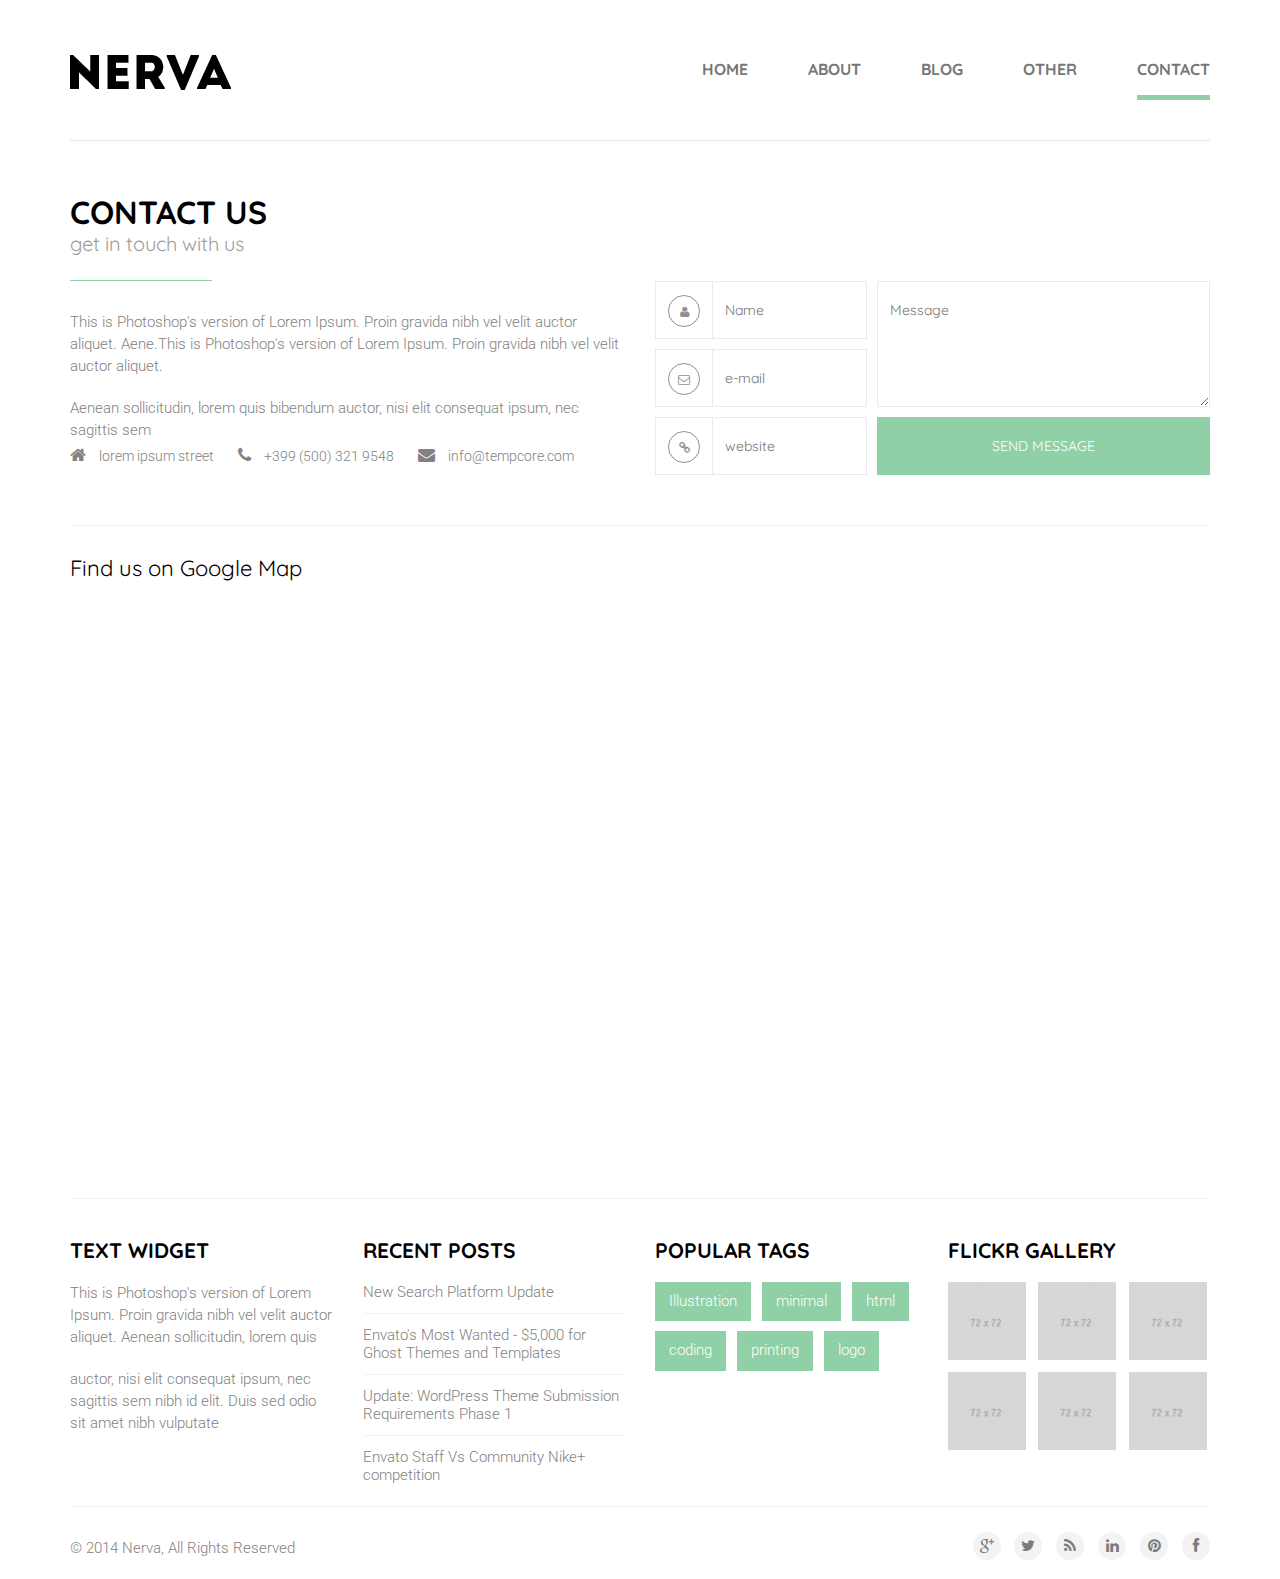
<file: contact.html>
<!doctype html>


<html lang="en" class="no-js">
<head>
	<title>Nerva</title>

	<meta charset="utf-8">

	<meta http-equiv="X-UA-Compatible" content="IE=edge,chrome=1">
	<meta name="viewport" content="width=device-width, initial-scale=1, maximum-scale=1">

	<link href='http://fonts.googleapis.com/css?family=Quicksand:300,400,700' rel='stylesheet' type='text/css'>
	<link href='http://fonts.googleapis.com/css?family=Roboto:400,100,100italic,300,300italic,400italic,500,500italic,700,700italic' rel='stylesheet' type='text/css'>


	<link rel="stylesheet" type="text/css" href="css/bootstrap.css" media="screen">
	<link rel="stylesheet" type="text/css" href="css/magnific-popup.css" media="screen">
	<link rel="stylesheet" type="text/css" href="css/font-awesome.css" media="screen">
	<link rel="stylesheet" type="text/css" href="css/style.css" media="screen">

</head>
<body>

	<!-- Container -->
	<div id="container">
		<!-- Header
		    ================================================== -->
		<header class="clearfix">
			<!-- Static navbar -->
			<div class="navbar navbar-default navbar-static-top">
				<div class="container">
					<div class="navbar-header">
						<button type="button" class="navbar-toggle" data-toggle="collapse" data-target=".navbar-collapse">
							<span class="icon-bar"></span>
							<span class="icon-bar"></span>
							<span class="icon-bar"></span>
						</button>
						<a class="navbar-brand" href="#"><img alt="" src="images/logo.png"></a>
					</div>
					<div class="navbar-collapse collapse">
						<ul class="nav navbar-nav navbar-right">
							<li class="drop"><a href="index.html">Home</a>
								<ul class="dropdown">
									<li><a href="index.html">Home1 - Default</a></li>
									<li><a href="home2.html">Home2</a></li>
									<li><a href="home3.html">Home3</a></li>
									<li><a href="home4.html">Home4</a></li>
									<li><a href="home5.html">Home5</a></li>
									<li><a href="home-dark.html">Home Dark</a></li>
									<li class="drop"><a href="home-dark.html">Go Level 3</a>
										<ul class="dropdown third-level">
											<li><a href="#">Level 3</a></li>
											<li><a href="#">Level 3</a></li>
											<li><a href="#">Level 3</a></li>
										</ul>
									</li>
								</ul>
							</li>
							<li><a href="about.html">About</a></li>
							<li><a href="blog.html">Blog</a></li>
							<li class="drop"><a href="#">Other</a>
								<ul class="dropdown">
									<li><a href="single-post.html">Single Post</a></li>
									<li><a href="single-project.html">Single Project</a></li>
								</ul>
							</li>
							<li><a class="active" href="contact.html">Contact</a></li>
						</ul>
					</div>
				</div>
			</div>
		</header>
		<!-- End Header -->

		<!-- content 
			================================================== -->
		<div id="content">

			<!-- contact section -->
			<div class="secten-content contact-section">
				<div class="container">
					<div class="contact-info">
						<div class="title-section">
							<h1>Contact us</h1>
							<span>get in touch with us</span>
						</div>
						<div class="row">
							<div class="col-md-6">
								<p>This is Photoshop's version  of Lorem Ipsum. Proin gravida nibh vel velit auctor aliquet. Aene.This is Photoshop's version  of Lorem Ipsum. Proin gravida nibh vel velit auctor aliquet. </p>
								<p>Aenean sollicitudin, lorem quis bibendum auctor, nisi elit consequat ipsum, nec sagittis sem</p>
								<ul class="contact-info-list">
									<li><i class="fa fa-home"></i> lorem ipsum street</li>
									<li><i class="fa fa-phone"></i> +399 (500) 321 9548</li>
									<li><i class="fa fa-envelope"></i> <a href="#">info@tempcore.com</a></li>
								</ul>
							</div>
							<div class="col-md-6">
								<form id="contact-form">
									<div class="text-fields">
										<div class="float-input">
											<input name="name" id="name" type="text" placeholder="Name">
											<span><i class="fa fa-user"></i></span>
										</div>
										<div class="float-input">
											<input name="mail" id="mail" type="text" placeholder="e-mail">
											<span><i class="fa fa-envelope-o"></i></span>
										</div>
										<div class="float-input">
											<input name="website" id="website" type="text" placeholder="website">
											<span><i class="fa fa-link"></i></span>
										</div>
									</div>

									<div class="submit-area">
										<textarea name="comment" id="comment" placeholder="Message"></textarea>
										<input type="submit" id="submit_contact" class="main-button" value="Send Message">
										<div id="msg" class="message"></div>
									</div>
								</form>
							</div>
						</div>
					</div>
					<div class="map-section">
						<h1>Find us on Google Map</h1>
						<div class="map"></div>
					</div>
				</div>
			</div>

		</div>
		<!-- End content -->


		<!-- footer 
			================================================== -->
		<footer>
			<div class="container">
				<div class="up-footer">
					<div class="row">

						<div class="col-md-3">
							<div class="widget footer-widget text-widget">
								<h2>Text widget</h2>
								<p>This is Photoshop's version  of Lorem Ipsum. Proin gravida nibh vel velit auctor aliquet. Aenean sollicitudin, lorem quis </p>
								<p>auctor, nisi elit consequat ipsum, nec sagittis sem nibh id elit. Duis sed odio sit amet nibh vulputate </p>
							</div>
						</div>

						<div class="col-md-3">
							<div class="widget footer-widget recent-widget">
								<h2>Recent Posts</h2>
								<ul class="recent-posts">
									<li><a href="#">New Search Platform Update</a></li>
									<li><a href="#">Envato's Most Wanted - $5,000 for Ghost Themes and Templates</a></li>
									<li><a href="#">Update: WordPress Theme Submission Requirements Phase 1</a></li>
									<li><a href="#">Envato Staff Vs Community Nike+ competition</a></li>
								</ul>
							</div>
						</div>

						<div class="col-md-3">
							<div class="widget footer-widget tags-widget">
								<h2>Popular Tags</h2>
								<ul class="tags-list">
									<li><a href="#">Illustration</a></li>
									<li><a href="#">minimal</a></li>
									<li><a href="#">html</a></li>
									<li><a href="#">coding</a></li>
									<li><a href="#">printing</a></li>
									<li><a href="#">logo</a></li>
								</ul>
							</div>							
						</div>

						<div class="col-md-3">
							<div class="widget footer-widget flickr-widget">
								<h2>Flickr Gallery</h2>
								<ul class="flickr-list">
									<li><a href="#"><img alt="" src="upload/flickr1.jpg"></a></li>
									<li><a href="#"><img alt="" src="upload/flickr2.jpg"></a></li>
									<li><a href="#"><img alt="" src="upload/flickr3.jpg"></a></li>
									<li><a href="#"><img alt="" src="upload/flickr4.jpg"></a></li>
									<li><a href="#"><img alt="" src="upload/flickr5.jpg"></a></li>
									<li><a href="#"><img alt="" src="upload/flickr6.jpg"></a></li>
								</ul>
							</div>							
						</div>

					</div>
				</div>
			</div>

			<div class="container">
				<div class="footer-line">
					<p> &copy; 2014 Nerva,  All Rights Reserved</p>
					<ul class="footer-social-icons">
						<li><a class="google" href="#"><i class="fa fa-google-plus"></i></a></li>
						<li><a class="twitter" href="#"><i class="fa fa-twitter"></i></a></li>
						<li><a class="rss" href="#"><i class="fa fa-rss"></i></a></li>
						<li><a class="linkedin" href="#"><i class="fa fa-linkedin"></i></a></li>
						<li><a class="pinterest" href="#"><i class="fa fa-pinterest"></i></a></li>
						<li><a class="facebook" href="#"><i class="fa fa-facebook"></i></a></li>					
					</ul>
				</div>
			</div>

		</footer>
		<!-- End footer -->
	</div>
	<!-- End Container -->

	<div class="preloader">
		<img alt="" src="images/preloader.gif">
	</div>
	
	<script type="text/javascript" src="js/jquery.min.js"></script>
	<script type="text/javascript" src="js/jquery.migrate.js"></script>
	<script type="text/javascript" src="js/bootstrap.js"></script>
	<script type="text/javascript" src="js/jquery.imagesloaded.min.js"></script>
	<script type="text/javascript" src="js/retina-1.1.0.min.js"></script>
	<script type="text/javascript" src="js/plugins-scroll.js"></script>
	<script type="text/javascript" src="js/waypoint.min.js"></script>
  	<script type="text/javascript" src="http://maps.google.com/maps/api/js?sensor=false"></script>
	<script type="text/javascript" src="js/gmap3.min.js"></script>
	<script type="text/javascript" src="js/script.js"></script>
	
</body>
</html>
</file>
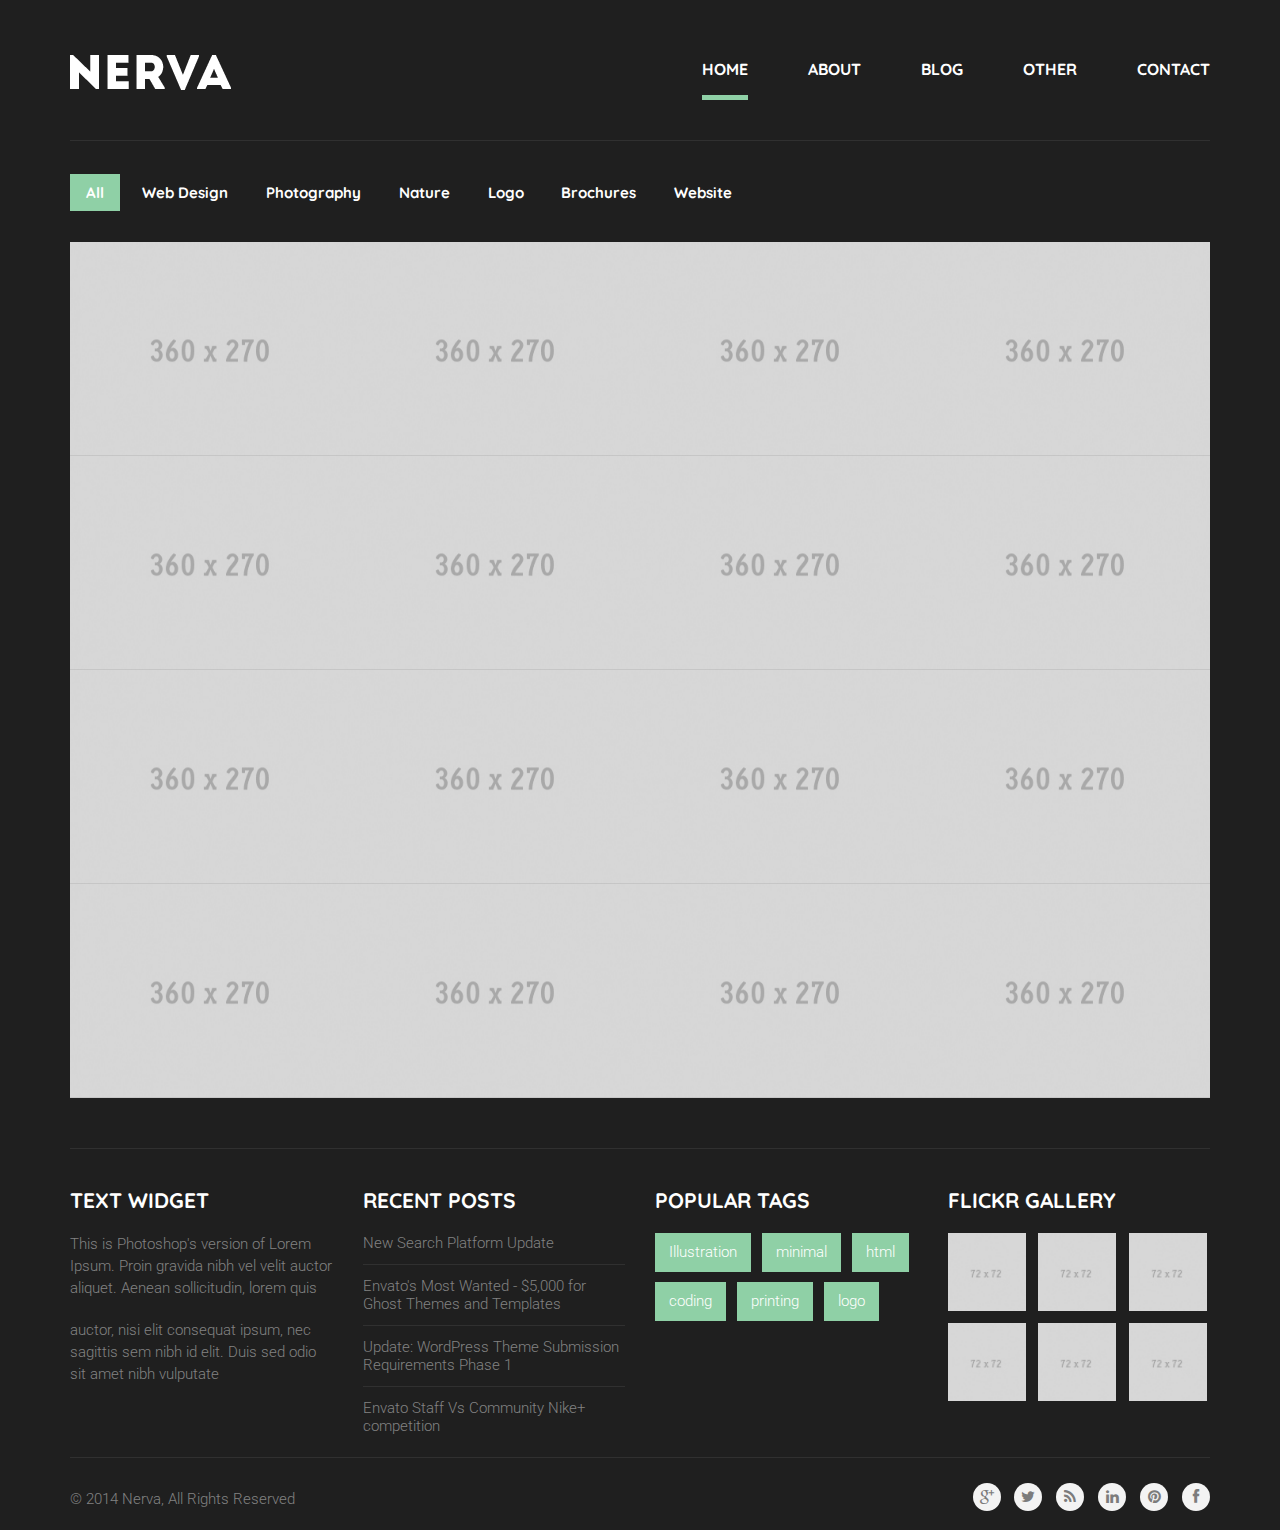
<file: home-dark.html>
<!doctype html>


<html lang="en" class="no-js">
<head>
	<title>Nerva</title>

	<meta charset="utf-8">

	<meta http-equiv="X-UA-Compatible" content="IE=edge,chrome=1">
	<meta name="viewport" content="width=device-width, initial-scale=1, maximum-scale=1">

	<link href='http://fonts.googleapis.com/css?family=Quicksand:300,400,700' rel='stylesheet' type='text/css'>
	<link href='http://fonts.googleapis.com/css?family=Roboto:400,100,100italic,300,300italic,400italic,500,500italic,700,700italic' rel='stylesheet' type='text/css'>


	<link rel="stylesheet" type="text/css" href="css/bootstrap.css" media="screen">
	<link rel="stylesheet" type="text/css" href="css/magnific-popup.css" media="screen">
	<link rel="stylesheet" type="text/css" href="css/font-awesome.css" media="screen">
	<link rel="stylesheet" type="text/css" href="css/style.css" media="screen">

</head>
<body>

	<!-- Container -->
	<div id="container" class="dark-version">
		<!-- Header
		    ================================================== -->
		<header class="clearfix">
			<!-- Static navbar -->
			<div class="navbar navbar-default navbar-static-top">
				<div class="container">
					<div class="navbar-header">
						<button type="button" class="navbar-toggle" data-toggle="collapse" data-target=".navbar-collapse">
							<span class="icon-bar"></span>
							<span class="icon-bar"></span>
							<span class="icon-bar"></span>
						</button>
						<a class="navbar-brand" href="#"><img alt="" src="images/white-logo.png"></a>
					</div>
					<div class="navbar-collapse collapse">
						<ul class="nav navbar-nav navbar-right">
							<li class="drop"><a class="active" href="index.html">Home</a>
								<ul class="dropdown">
									<li><a href="index.html">Home1 - Default</a></li>
									<li><a href="home2.html">Home2</a></li>
									<li><a href="home3.html">Home3</a></li>
									<li><a href="home4.html">Home4</a></li>
									<li><a href="home5.html">Home5</a></li>
									<li><a href="home-dark.html">Home Dark</a></li>
									<li class="drop"><a href="home-dark.html">Go Level 3</a>
										<ul class="dropdown third-level">
											<li><a href="#">Level 3</a></li>
											<li><a href="#">Level 3</a></li>
											<li><a href="#">Level 3</a></li>
										</ul>
									</li>
								</ul>
							</li>
							<li><a href="about.html">About</a></li>
							<li><a href="blog.html">Blog</a></li>
							<li class="drop"><a href="#">Other</a>
								<ul class="dropdown">
									<li><a href="single-post.html">Single Post</a></li>
									<li><a href="single-project.html">Single Project</a></li>
								</ul>
							</li>
							<li><a href="contact.html">Contact</a></li>
						</ul>
					</div>
				</div>
			</div>
		</header>
		<!-- End Header -->

		<!-- content 
			================================================== -->
		<div id="content">

			<!-- portfolio section -->
			<div class="section-content portfolio-section">
				<div class="container">
					<ul class="filter">
						<li><a href="#" class="active" data-filter="*">All</a></li>
						<li><a href="#" data-filter=".web-design">Web Design</a></li>
						<li><a href="#" data-filter=".photography">Photography</a></li>
						<li><a href="#" data-filter=".nature">Nature</a></li>
						<li><a href="#" data-filter=".logo">Logo</a></li>
						<li><a href="#" data-filter=".brochures">Brochures</a></li>
						<li><a href="#" data-filter=".website">Website</a></li>
					</ul>
					<div class="portfolio-box">
						<div class="project-post web-design logo website">
							<img src="upload/1.jpg" alt="">
							<div class="hover-box">
								<div class="inner-hover">
									<h2>Project Title Here</h2>
									<p>photography, nature</p>
									<a class="zoom" href="upload/1.jpg"><i class="fa fa-search"></i></a>
									<a class="link" href="single-project.html"><i class="fa fa-file-o"></i></a>
								</div>
							</div>
						</div>
						<div class="project-post photography brochures">
							<img src="upload/2.jpg" alt="">
							<div class="hover-box">
								<div class="inner-hover">
									<h2>Project Title Here</h2>
									<p>photography, nature</p>
									<a class="zoom" href="upload/2.jpg"><i class="fa fa-search"></i></a>
									<a class="link" href="single-project.html"><i class="fa fa-file-o"></i></a>
								</div>
							</div>
						</div>
						<div class="project-post web-design nature website">
							<img src="upload/3.jpg" alt="">
							<div class="hover-box">
								<div class="inner-hover">
									<h2>Project Title Here</h2>
									<p>photography, nature</p>
									<a class="zoom" href="upload/3.jpg"><i class="fa fa-search"></i></a>
									<a class="link" href="single-project.html"><i class="fa fa-file-o"></i></a>
								</div>
							</div>
						</div>
						<div class="project-post photography logo brochures">
							<img src="upload/4.jpg" alt="">
							<div class="hover-box">
								<div class="inner-hover">
									<h2>Project Title Here</h2>
									<p>photography, nature</p>
									<a class="zoom" href="upload/4.jpg"><i class="fa fa-search"></i></a>
									<a class="link" href="single-project.html"><i class="fa fa-file-o"></i></a>
								</div>
							</div>
						</div>
						<div class="project-post web-design nature website">
							<img src="upload/5.jpg" alt="">
							<div class="hover-box">
								<div class="inner-hover">
									<h2>Project Title Here</h2>
									<p>photography, nature</p>
									<a class="zoom" href="upload/5.jpg"><i class="fa fa-search"></i></a>
									<a class="link" href="single-project.html"><i class="fa fa-file-o"></i></a>
								</div>
							</div>
						</div>
						<div class="project-post photography logo brochures">
							<img src="upload/6.jpg" alt="">
							<div class="hover-box">
								<div class="inner-hover">
									<h2>Project Title Here</h2>
									<p>photography, nature</p>
									<a class="zoom" href="upload/6.jpg"><i class="fa fa-search"></i></a>
									<a class="link" href="single-project.html"><i class="fa fa-file-o"></i></a>
								</div>
							</div>
						</div>
						<div class="project-post web-design brochures">
							<img src="upload/7.jpg" alt="">
							<div class="hover-box">
								<div class="inner-hover">
									<h2>Project Title Here</h2>
									<p>photography, nature</p>
									<a class="zoom" href="upload/7.jpg"><i class="fa fa-search"></i></a>
									<a class="link" href="single-project.html"><i class="fa fa-file-o"></i></a>
								</div>
							</div>
						</div>
						<div class="project-post nature logo website">
							<img src="upload/8.jpg" alt="">
							<div class="hover-box">
								<div class="inner-hover">
									<h2>Project Title Here</h2>
									<p>photography, nature</p>
									<a class="zoom" href="upload/8.jpg"><i class="fa fa-search"></i></a>
									<a class="link" href="single-project.html"><i class="fa fa-file-o"></i></a>
								</div>
							</div>
						</div>
						<div class="project-post web-design logo">
							<img src="upload/9.jpg" alt="">
							<div class="hover-box">
								<div class="inner-hover">
									<h2>Project Title Here</h2>
									<p>photography, nature</p>
									<a class="zoom" href="upload/9.jpg"><i class="fa fa-search"></i></a>
									<a class="link" href="single-project.html"><i class="fa fa-file-o"></i></a>
								</div>
							</div>
						</div>
						<div class="project-post photography nature website">
							<img src="upload/10.jpg" alt="">
							<div class="hover-box">
								<div class="inner-hover">
									<h2>Project Title Here</h2>
									<p>photography, nature</p>
									<a class="zoom" href="upload/10.jpg"><i class="fa fa-search"></i></a>
									<a class="link" href="single-project.html"><i class="fa fa-file-o"></i></a>
								</div>
							</div>
						</div>
						<div class="project-post nature brochures">
							<img src="upload/11.jpg" alt="">
							<div class="hover-box">
								<div class="inner-hover">
									<h2>Project Title Here</h2>
									<p>photography, nature</p>
									<a class="zoom" href="upload/11.jpg"><i class="fa fa-search"></i></a>
									<a class="link" href="single-project.html"><i class="fa fa-file-o"></i></a>
								</div>
							</div>
						</div>
						<div class="project-post photography website">
							<img src="upload/12.jpg" alt="">
							<div class="hover-box">
								<div class="inner-hover">
									<h2>Project Title Here</h2>
									<p>photography, nature</p>
									<a class="zoom" href="upload/12.jpg"><i class="fa fa-search"></i></a>
									<a class="link" href="single-project.html"><i class="fa fa-file-o"></i></a>
								</div>
							</div>
						</div>
						<div class="project-post logo brochures">
							<img src="upload/13.jpg" alt="">
							<div class="hover-box">
								<div class="inner-hover">
									<h2>Project Title Here</h2>
									<p>photography, nature</p>
									<a class="zoom" href="upload/13.jpg"><i class="fa fa-search"></i></a>
									<a class="link" href="single-project.html"><i class="fa fa-file-o"></i></a>
								</div>
							</div>
						</div>
						<div class="project-post nature website">
							<img src="upload/14.jpg" alt="">
							<div class="hover-box">
								<div class="inner-hover">
									<h2>Project Title Here</h2>
									<p>photography, nature</p>
									<a class="zoom" href="upload/14.jpg"><i class="fa fa-search"></i></a>
									<a class="link" href="single-project.html"><i class="fa fa-file-o"></i></a>
								</div>
							</div>
						</div>
						<div class="project-post photography brochures website">
							<img src="upload/15.jpg" alt="">
							<div class="hover-box">
								<div class="inner-hover">
									<h2>Project Title Here</h2>
									<p>photography, nature</p>
									<a class="zoom" href="upload/15.jpg"><i class="fa fa-search"></i></a>
									<a class="link" href="single-project.html"><i class="fa fa-file-o"></i></a>
								</div>
							</div>
						</div>
						<div class="project-post nature logo brochures">
							<img src="upload/16.jpg" alt="">
							<div class="hover-box">
								<div class="inner-hover">
									<h2>Project Title Here</h2>
									<p>photography, nature</p>
									<a class="zoom" href="upload/16.jpg"><i class="fa fa-search"></i></a>
									<a class="link" href="single-project.html"><i class="fa fa-file-o"></i></a>
								</div>
							</div>
						</div>
					</div>
				</div>
			</div>

		</div>
		<!-- End content -->


		<!-- footer 
			================================================== -->
		<footer>
			<div class="container">
				<div class="up-footer">
					<div class="row">

						<div class="col-md-3">
							<div class="widget footer-widget text-widget">
								<h2>Text widget</h2>
								<p>This is Photoshop's version  of Lorem Ipsum. Proin gravida nibh vel velit auctor aliquet. Aenean sollicitudin, lorem quis </p>
								<p>auctor, nisi elit consequat ipsum, nec sagittis sem nibh id elit. Duis sed odio sit amet nibh vulputate </p>
							</div>
						</div>

						<div class="col-md-3">
							<div class="widget footer-widget recent-widget">
								<h2>Recent Posts</h2>
								<ul class="recent-posts">
									<li><a href="#">New Search Platform Update</a></li>
									<li><a href="#">Envato's Most Wanted - $5,000 for Ghost Themes and Templates</a></li>
									<li><a href="#">Update: WordPress Theme Submission Requirements Phase 1</a></li>
									<li><a href="#">Envato Staff Vs Community Nike+ competition</a></li>
								</ul>
							</div>
						</div>

						<div class="col-md-3">
							<div class="widget footer-widget tags-widget">
								<h2>Popular Tags</h2>
								<ul class="tags-list">
									<li><a href="#">Illustration</a></li>
									<li><a href="#">minimal</a></li>
									<li><a href="#">html</a></li>
									<li><a href="#">coding</a></li>
									<li><a href="#">printing</a></li>
									<li><a href="#">logo</a></li>
								</ul>
							</div>							
						</div>

						<div class="col-md-3">
							<div class="widget footer-widget flickr-widget">
								<h2>Flickr Gallery</h2>
								<ul class="flickr-list">
									<li><a href="#"><img alt="" src="upload/flickr1.jpg"></a></li>
									<li><a href="#"><img alt="" src="upload/flickr2.jpg"></a></li>
									<li><a href="#"><img alt="" src="upload/flickr3.jpg"></a></li>
									<li><a href="#"><img alt="" src="upload/flickr4.jpg"></a></li>
									<li><a href="#"><img alt="" src="upload/flickr5.jpg"></a></li>
									<li><a href="#"><img alt="" src="upload/flickr6.jpg"></a></li>
								</ul>
							</div>							
						</div>

					</div>
				</div>
			</div>

			<div class="container">
				<div class="footer-line">
					<p> &copy; 2014 Nerva,  All Rights Reserved</p>
					<ul class="footer-social-icons">
						<li><a class="google" href="#"><i class="fa fa-google-plus"></i></a></li>
						<li><a class="twitter" href="#"><i class="fa fa-twitter"></i></a></li>
						<li><a class="rss" href="#"><i class="fa fa-rss"></i></a></li>
						<li><a class="linkedin" href="#"><i class="fa fa-linkedin"></i></a></li>
						<li><a class="pinterest" href="#"><i class="fa fa-pinterest"></i></a></li>
						<li><a class="facebook" href="#"><i class="fa fa-facebook"></i></a></li>					
					</ul>
				</div>
			</div>

		</footer>
		<!-- End footer -->
	</div>
	<!-- End Container -->

	<div class="preloader">
		<img alt="" src="images/preloader.gif">
	</div>
	
	<script type="text/javascript" src="js/jquery.min.js"></script>
	<script type="text/javascript" src="js/jquery.migrate.js"></script>
	<script type="text/javascript" src="js/jquery.magnific-popup.min.js"></script>
	<script type="text/javascript" src="js/bootstrap.js"></script>
	<script type="text/javascript" src="js/jquery.imagesloaded.min.js"></script>
  	<script type="text/javascript" src="js/jquery.isotope.min.js"></script>
	<script type="text/javascript" src="js/retina-1.1.0.min.js"></script>
	<script type="text/javascript" src="js/plugins-scroll.js"></script>
	<script type="text/javascript" src="js/waypoint.min.js"></script>
	<script type="text/javascript" src="js/script.js"></script>
	
</body>
</html>
</file>
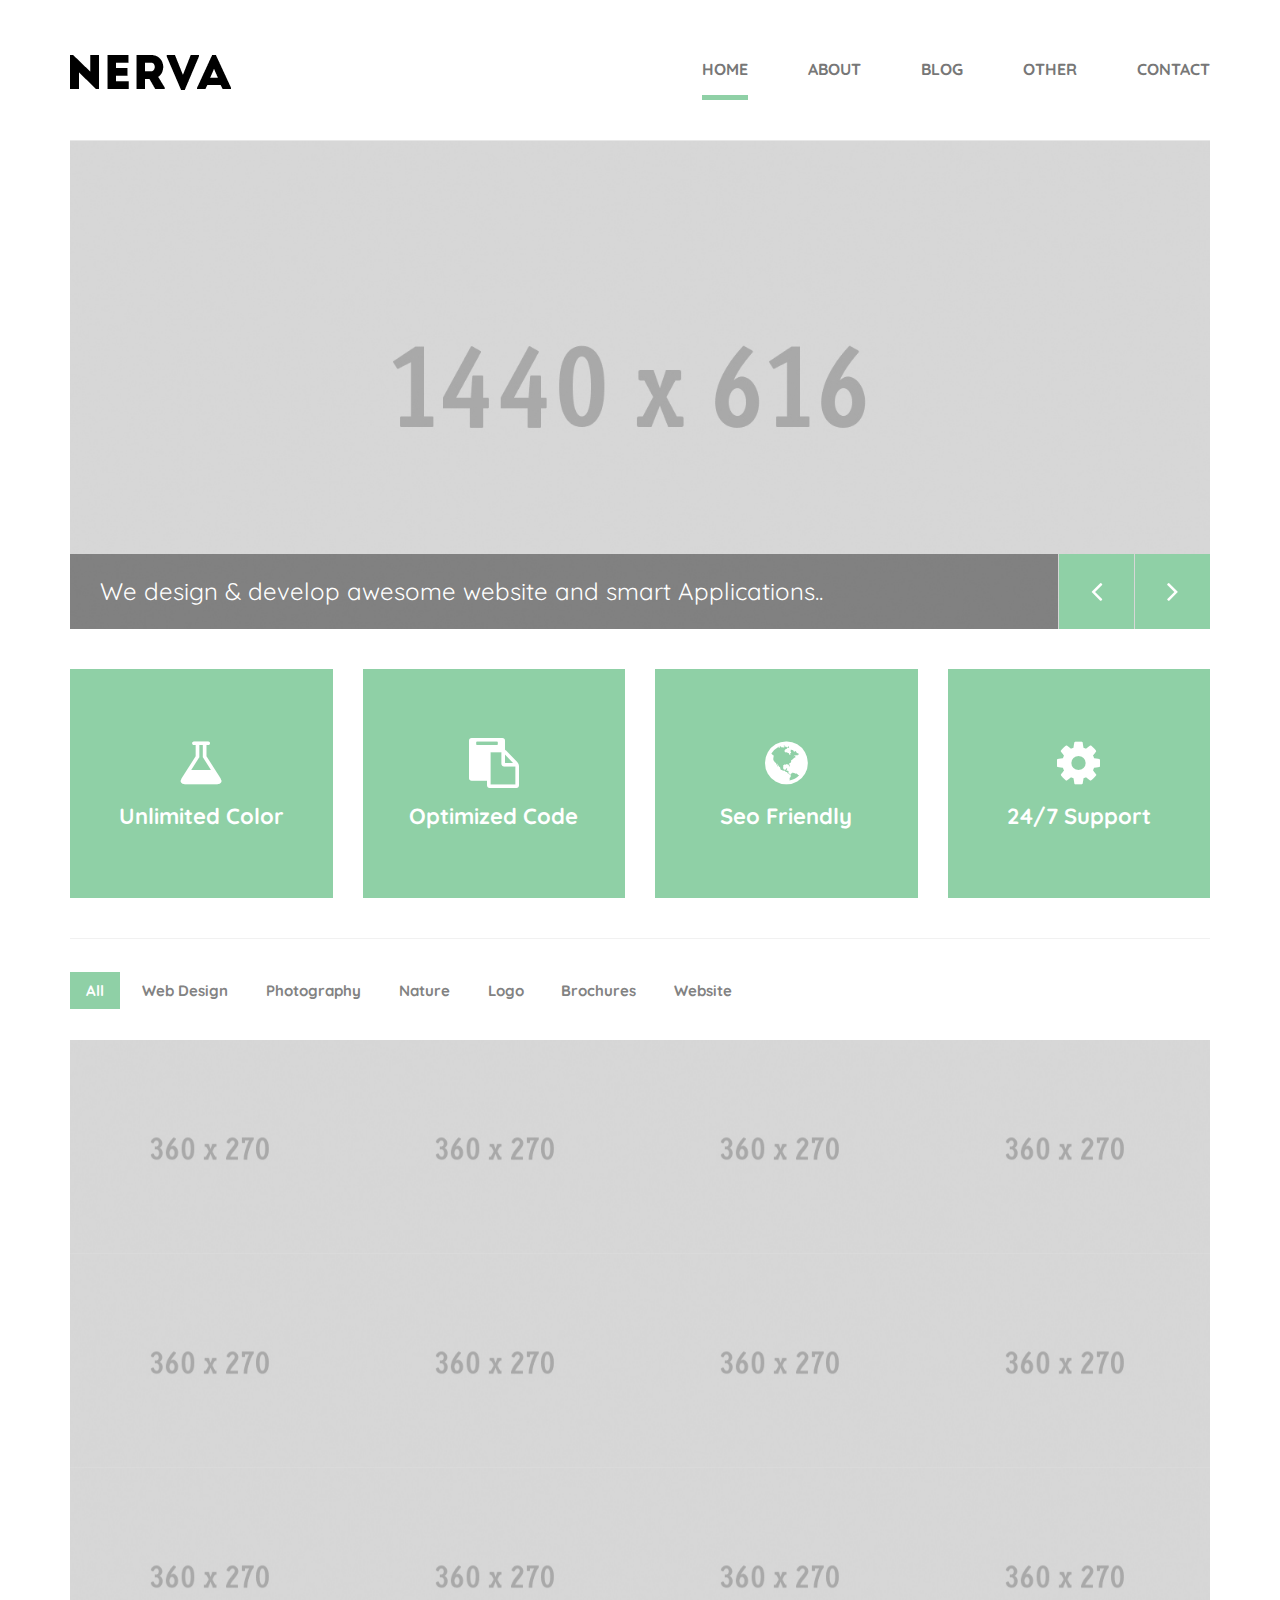
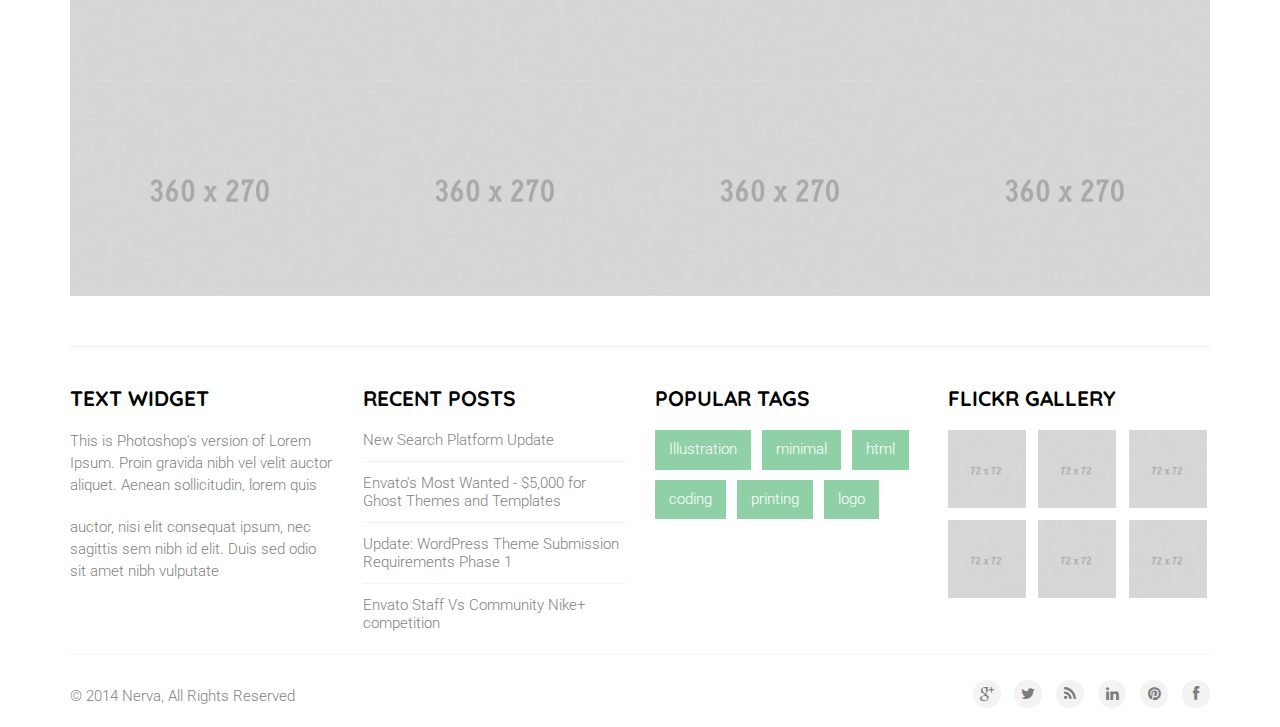
<file: home2.html>
<!doctype html>


<html lang="en" class="no-js">
<head>
	<title>Nerva</title>

	<meta charset="utf-8">

	<meta http-equiv="X-UA-Compatible" content="IE=edge,chrome=1">
	<meta name="viewport" content="width=device-width, initial-scale=1, maximum-scale=1">

	<link href='http://fonts.googleapis.com/css?family=Quicksand:300,400,700' rel='stylesheet' type='text/css'>
	<link href='http://fonts.googleapis.com/css?family=Roboto:400,100,100italic,300,300italic,400italic,500,500italic,700,700italic' rel='stylesheet' type='text/css'>


	<link rel="stylesheet" type="text/css" href="css/bootstrap.css" media="screen">
	<link rel="stylesheet" type="text/css" href="css/magnific-popup.css" media="screen">
	<link rel="stylesheet" type="text/css" href="css/flexslider.css" media="screen">
	<link rel="stylesheet" type="text/css" href="css/font-awesome.css" media="screen">
	<link rel="stylesheet" type="text/css" href="css/style.css" media="screen">

</head>
<body>

	<!-- Container -->
	<div id="container">
		<!-- Header
		    ================================================== -->
		<header class="clearfix">
			<!-- Static navbar -->
			<div class="navbar navbar-default navbar-static-top">
				<div class="container">
					<div class="navbar-header">
						<button type="button" class="navbar-toggle" data-toggle="collapse" data-target=".navbar-collapse">
							<span class="icon-bar"></span>
							<span class="icon-bar"></span>
							<span class="icon-bar"></span>
						</button>
						<a class="navbar-brand" href="#"><img alt="" src="images/logo.png"></a>
					</div>
					<div class="navbar-collapse collapse">
						<ul class="nav navbar-nav navbar-right">
							<li class="drop"><a class="active" href="index.html">Home</a>
								<ul class="dropdown">
									<li><a href="index.html">Home1 - Default</a></li>
									<li><a href="home2.html">Home2</a></li>
									<li><a href="home3.html">Home3</a></li>
									<li><a href="home4.html">Home4</a></li>
									<li><a href="home5.html">Home5</a></li>
									<li><a href="home-dark.html">Home Dark</a></li>
									<li class="drop"><a href="home-dark.html">Go Level 3</a>
										<ul class="dropdown third-level">
											<li><a href="#">Level 3</a></li>
											<li><a href="#">Level 3</a></li>
											<li><a href="#">Level 3</a></li>
										</ul>
									</li>
								</ul>
							</li>
							<li><a href="about.html">About</a></li>
							<li><a href="blog.html">Blog</a></li>
							<li class="drop"><a href="#">Other</a>
								<ul class="dropdown">
									<li><a href="single-post.html">Single Post</a></li>
									<li><a href="single-project.html">Single Project</a></li>
								</ul>
							</li>
							<li><a href="contact.html">Contact</a></li>
						</ul>
					</div>
				</div>
			</div>
		</header>
		<!-- End Header -->

		<!-- content 
			================================================== -->
		<div id="content">

			<!-- slider 
				================================================== -->
			<div id="slider" class="box-section triggerAnimation animated" data-animate="rollIn">
				<div class="container">
					<div class="flexslider">
						<ul class="slides">
							<li>
								<img alt="" src="upload/photo1.jpg" />
								<p class="flex-caption">We design &amp; develop awesome website and smart Applications..</p>
							</li>
							<li>
								<img alt="" src="upload/photo1.jpg" />
								<p class="flex-caption">We are great web development company</p>
							</li>
							<li>
								<img alt="" src="upload/photo1.jpg" />
								<p class="flex-caption">Nerva is very suitable for portfolio, agency, business company</p>
							</li>
						</ul>
				    </div>					
				</div>
			</div>
			<!-- End slider -->

			<!-- services section -->
			<div class="section-content services-section">
				<div class="container">
					<div class="services-box">
						<div class="row">

							<div class="col-md-3 col-sm-6">
								<div class="services-post">
									<i class="fa fa-flask"></i>
									<h2>Unlimited Color</h2>
								</div>
							</div>

							<div class="col-md-3 col-sm-6">
								<div class="services-post">
									<i class="fa fa-clipboard"></i>
									<h2>Optimized Code</h2>
								</div>
							</div>

							<div class="clearfix visible-sm"></div>

							<div class="col-md-3 col-sm-6">
								<div class="services-post">
									<i class="fa fa-globe"></i>
									<h2>Seo Friendly</h2>
								</div>
							</div>

							<div class="col-md-3 col-sm-6">
								<div class="services-post">
									<i class="fa fa-cog"></i>
									<h2>24/7 Support</h2>
								</div>
							</div>

						</div>
					</div>			
				</div>
			</div>

			<!-- portfolio section -->
			<div class="section-content portfolio-section">
				<div class="container">
					<ul class="filter">
						<li><a href="#" class="active" data-filter="*">All</a></li>
						<li><a href="#" data-filter=".web-design">Web Design</a></li>
						<li><a href="#" data-filter=".photography">Photography</a></li>
						<li><a href="#" data-filter=".nature">Nature</a></li>
						<li><a href="#" data-filter=".logo">Logo</a></li>
						<li><a href="#" data-filter=".brochures">Brochures</a></li>
						<li><a href="#" data-filter=".website">Website</a></li>
					</ul>
					<div class="portfolio-box">
						<div class="project-post web-design logo website">
							<img src="upload/1.jpg" alt="">
							<div class="hover-box">
								<div class="inner-hover">
									<h2>Project Title Here</h2>
									<p>photography, nature</p>
									<a class="zoom" href="upload/1.jpg"><i class="fa fa-search"></i></a>
									<a class="link" href="single-project.html"><i class="fa fa-file-o"></i></a>
								</div>
							</div>
						</div>
						<div class="project-post photography brochures">
							<img src="upload/2.jpg" alt="">
							<div class="hover-box">
								<div class="inner-hover">
									<h2>Project Title Here</h2>
									<p>photography, nature</p>
									<a class="zoom" href="upload/2.jpg"><i class="fa fa-search"></i></a>
									<a class="link" href="single-project.html"><i class="fa fa-file-o"></i></a>
								</div>
							</div>
						</div>
						<div class="project-post web-design nature website">
							<img src="upload/3.jpg" alt="">
							<div class="hover-box">
								<div class="inner-hover">
									<h2>Project Title Here</h2>
									<p>photography, nature</p>
									<a class="zoom" href="upload/3.jpg"><i class="fa fa-search"></i></a>
									<a class="link" href="single-project.html"><i class="fa fa-file-o"></i></a>
								</div>
							</div>
						</div>
						<div class="project-post photography logo brochures">
							<img src="upload/4.jpg" alt="">
							<div class="hover-box">
								<div class="inner-hover">
									<h2>Project Title Here</h2>
									<p>photography, nature</p>
									<a class="zoom" href="upload/4.jpg"><i class="fa fa-search"></i></a>
									<a class="link" href="single-project.html"><i class="fa fa-file-o"></i></a>
								</div>
							</div>
						</div>
						<div class="project-post web-design nature website">
							<img src="upload/5.jpg" alt="">
							<div class="hover-box">
								<div class="inner-hover">
									<h2>Project Title Here</h2>
									<p>photography, nature</p>
									<a class="zoom" href="upload/5.jpg"><i class="fa fa-search"></i></a>
									<a class="link" href="single-project.html"><i class="fa fa-file-o"></i></a>
								</div>
							</div>
						</div>
						<div class="project-post photography logo brochures">
							<img src="upload/6.jpg" alt="">
							<div class="hover-box">
								<div class="inner-hover">
									<h2>Project Title Here</h2>
									<p>photography, nature</p>
									<a class="zoom" href="upload/6.jpg"><i class="fa fa-search"></i></a>
									<a class="link" href="single-project.html"><i class="fa fa-file-o"></i></a>
								</div>
							</div>
						</div>
						<div class="project-post web-design brochures">
							<img src="upload/7.jpg" alt="">
							<div class="hover-box">
								<div class="inner-hover">
									<h2>Project Title Here</h2>
									<p>photography, nature</p>
									<a class="zoom" href="upload/7.jpg"><i class="fa fa-search"></i></a>
									<a class="link" href="single-project.html"><i class="fa fa-file-o"></i></a>
								</div>
							</div>
						</div>
						<div class="project-post nature logo website">
							<img src="upload/8.jpg" alt="">
							<div class="hover-box">
								<div class="inner-hover">
									<h2>Project Title Here</h2>
									<p>photography, nature</p>
									<a class="zoom" href="upload/8.jpg"><i class="fa fa-search"></i></a>
									<a class="link" href="single-project.html"><i class="fa fa-file-o"></i></a>
								</div>
							</div>
						</div>
						<div class="project-post web-design logo">
							<img src="upload/9.jpg" alt="">
							<div class="hover-box">
								<div class="inner-hover">
									<h2>Project Title Here</h2>
									<p>photography, nature</p>
									<a class="zoom" href="upload/9.jpg"><i class="fa fa-search"></i></a>
									<a class="link" href="single-project.html"><i class="fa fa-file-o"></i></a>
								</div>
							</div>
						</div>
						<div class="project-post photography nature website">
							<img src="upload/10.jpg" alt="">
							<div class="hover-box">
								<div class="inner-hover">
									<h2>Project Title Here</h2>
									<p>photography, nature</p>
									<a class="zoom" href="upload/10.jpg"><i class="fa fa-search"></i></a>
									<a class="link" href="single-project.html"><i class="fa fa-file-o"></i></a>
								</div>
							</div>
						</div>
						<div class="project-post nature brochures">
							<img src="upload/11.jpg" alt="">
							<div class="hover-box">
								<div class="inner-hover">
									<h2>Project Title Here</h2>
									<p>photography, nature</p>
									<a class="zoom" href="upload/11.jpg"><i class="fa fa-search"></i></a>
									<a class="link" href="single-project.html"><i class="fa fa-file-o"></i></a>
								</div>
							</div>
						</div>
						<div class="project-post photography website">
							<img src="upload/12.jpg" alt="">
							<div class="hover-box">
								<div class="inner-hover">
									<h2>Project Title Here</h2>
									<p>photography, nature</p>
									<a class="zoom" href="upload/12.jpg"><i class="fa fa-search"></i></a>
									<a class="link" href="single-project.html"><i class="fa fa-file-o"></i></a>
								</div>
							</div>
						</div>
						<div class="project-post logo brochures">
							<img src="upload/13.jpg" alt="">
							<div class="hover-box">
								<div class="inner-hover">
									<h2>Project Title Here</h2>
									<p>photography, nature</p>
									<a class="zoom" href="upload/13.jpg"><i class="fa fa-search"></i></a>
									<a class="link" href="single-project.html"><i class="fa fa-file-o"></i></a>
								</div>
							</div>
						</div>
						<div class="project-post nature website">
							<img src="upload/14.jpg" alt="">
							<div class="hover-box">
								<div class="inner-hover">
									<h2>Project Title Here</h2>
									<p>photography, nature</p>
									<a class="zoom" href="upload/14.jpg"><i class="fa fa-search"></i></a>
									<a class="link" href="single-project.html"><i class="fa fa-file-o"></i></a>
								</div>
							</div>
						</div>
						<div class="project-post photography brochures website">
							<img src="upload/15.jpg" alt="">
							<div class="hover-box">
								<div class="inner-hover">
									<h2>Project Title Here</h2>
									<p>photography, nature</p>
									<a class="zoom" href="upload/15.jpg"><i class="fa fa-search"></i></a>
									<a class="link" href="single-project.html"><i class="fa fa-file-o"></i></a>
								</div>
							</div>
						</div>
						<div class="project-post nature logo brochures">
							<img src="upload/16.jpg" alt="">
							<div class="hover-box">
								<div class="inner-hover">
									<h2>Project Title Here</h2>
									<p>photography, nature</p>
									<a class="zoom" href="upload/16.jpg"><i class="fa fa-search"></i></a>
									<a class="link" href="single-project.html"><i class="fa fa-file-o"></i></a>
								</div>
							</div>
						</div>
					</div>
				</div>
			</div>

		</div>
		<!-- End content -->


		<!-- footer 
			================================================== -->
		<footer>
			<div class="container">
				<div class="up-footer">
					<div class="row">

						<div class="col-md-3 col-sm-6">
							<div class="widget footer-widget text-widget">
								<h2>Text widget</h2>
								<p>This is Photoshop's version  of Lorem Ipsum. Proin gravida nibh vel velit auctor aliquet. Aenean sollicitudin, lorem quis </p>
								<p>auctor, nisi elit consequat ipsum, nec sagittis sem nibh id elit. Duis sed odio sit amet nibh vulputate </p>
							</div>
						</div>

						<div class="col-md-3 col-sm-6">
							<div class="widget footer-widget recent-widget">
								<h2>Recent Posts</h2>
								<ul class="recent-posts">
									<li><a href="#">New Search Platform Update</a></li>
									<li><a href="#">Envato's Most Wanted - $5,000 for Ghost Themes and Templates</a></li>
									<li><a href="#">Update: WordPress Theme Submission Requirements Phase 1</a></li>
									<li><a href="#">Envato Staff Vs Community Nike+ competition</a></li>
								</ul>
							</div>
						</div>

						<div class="clearfix visible-sm"></div>

						<div class="col-md-3 col-sm-6">
							<div class="widget footer-widget tags-widget">
								<h2>Popular Tags</h2>
								<ul class="tags-list">
									<li><a href="#">Illustration</a></li>
									<li><a href="#">minimal</a></li>
									<li><a href="#">html</a></li>
									<li><a href="#">coding</a></li>
									<li><a href="#">printing</a></li>
									<li><a href="#">logo</a></li>
								</ul>
							</div>							
						</div>

						<div class="col-md-3 col-sm-6">
							<div class="widget footer-widget flickr-widget">
								<h2>Flickr Gallery</h2>
								<ul class="flickr-list">
									<li><a href="#"><img alt="" src="upload/flickr1.jpg"></a></li>
									<li><a href="#"><img alt="" src="upload/flickr2.jpg"></a></li>
									<li><a href="#"><img alt="" src="upload/flickr3.jpg"></a></li>
									<li><a href="#"><img alt="" src="upload/flickr4.jpg"></a></li>
									<li><a href="#"><img alt="" src="upload/flickr5.jpg"></a></li>
									<li><a href="#"><img alt="" src="upload/flickr6.jpg"></a></li>
								</ul>
							</div>							
						</div>

					</div>
				</div>
			</div>

			<div class="container">
				<div class="footer-line">
					<p> &copy; 2014 Nerva,  All Rights Reserved</p>
					<ul class="footer-social-icons">
						<li><a class="google" href="#"><i class="fa fa-google-plus"></i></a></li>
						<li><a class="twitter" href="#"><i class="fa fa-twitter"></i></a></li>
						<li><a class="rss" href="#"><i class="fa fa-rss"></i></a></li>
						<li><a class="linkedin" href="#"><i class="fa fa-linkedin"></i></a></li>
						<li><a class="pinterest" href="#"><i class="fa fa-pinterest"></i></a></li>
						<li><a class="facebook" href="#"><i class="fa fa-facebook"></i></a></li>					
					</ul>
				</div>
			</div>

		</footer>
		<!-- End footer -->
	</div>
	<!-- End Container -->

	<div class="preloader">
		<img alt="" src="images/preloader.gif">
	</div>
	
	<script type="text/javascript" src="js/jquery.min.js"></script>
	<script type="text/javascript" src="js/jquery.migrate.js"></script>
	<script type="text/javascript" src="js/jquery.flexslider.js"></script>
	<script type="text/javascript" src="js/jquery.magnific-popup.min.js"></script>
	<script type="text/javascript" src="js/bootstrap.js"></script>
	<script type="text/javascript" src="js/jquery.imagesloaded.min.js"></script>
  	<script type="text/javascript" src="js/jquery.isotope.min.js"></script>
	<script type="text/javascript" src="js/retina-1.1.0.min.js"></script>
	<script type="text/javascript" src="js/plugins-scroll.js"></script>
	<script type="text/javascript" src="js/waypoint.min.js"></script>
	<script type="text/javascript" src="js/script.js"></script>
	
</body>
</html>
</file>
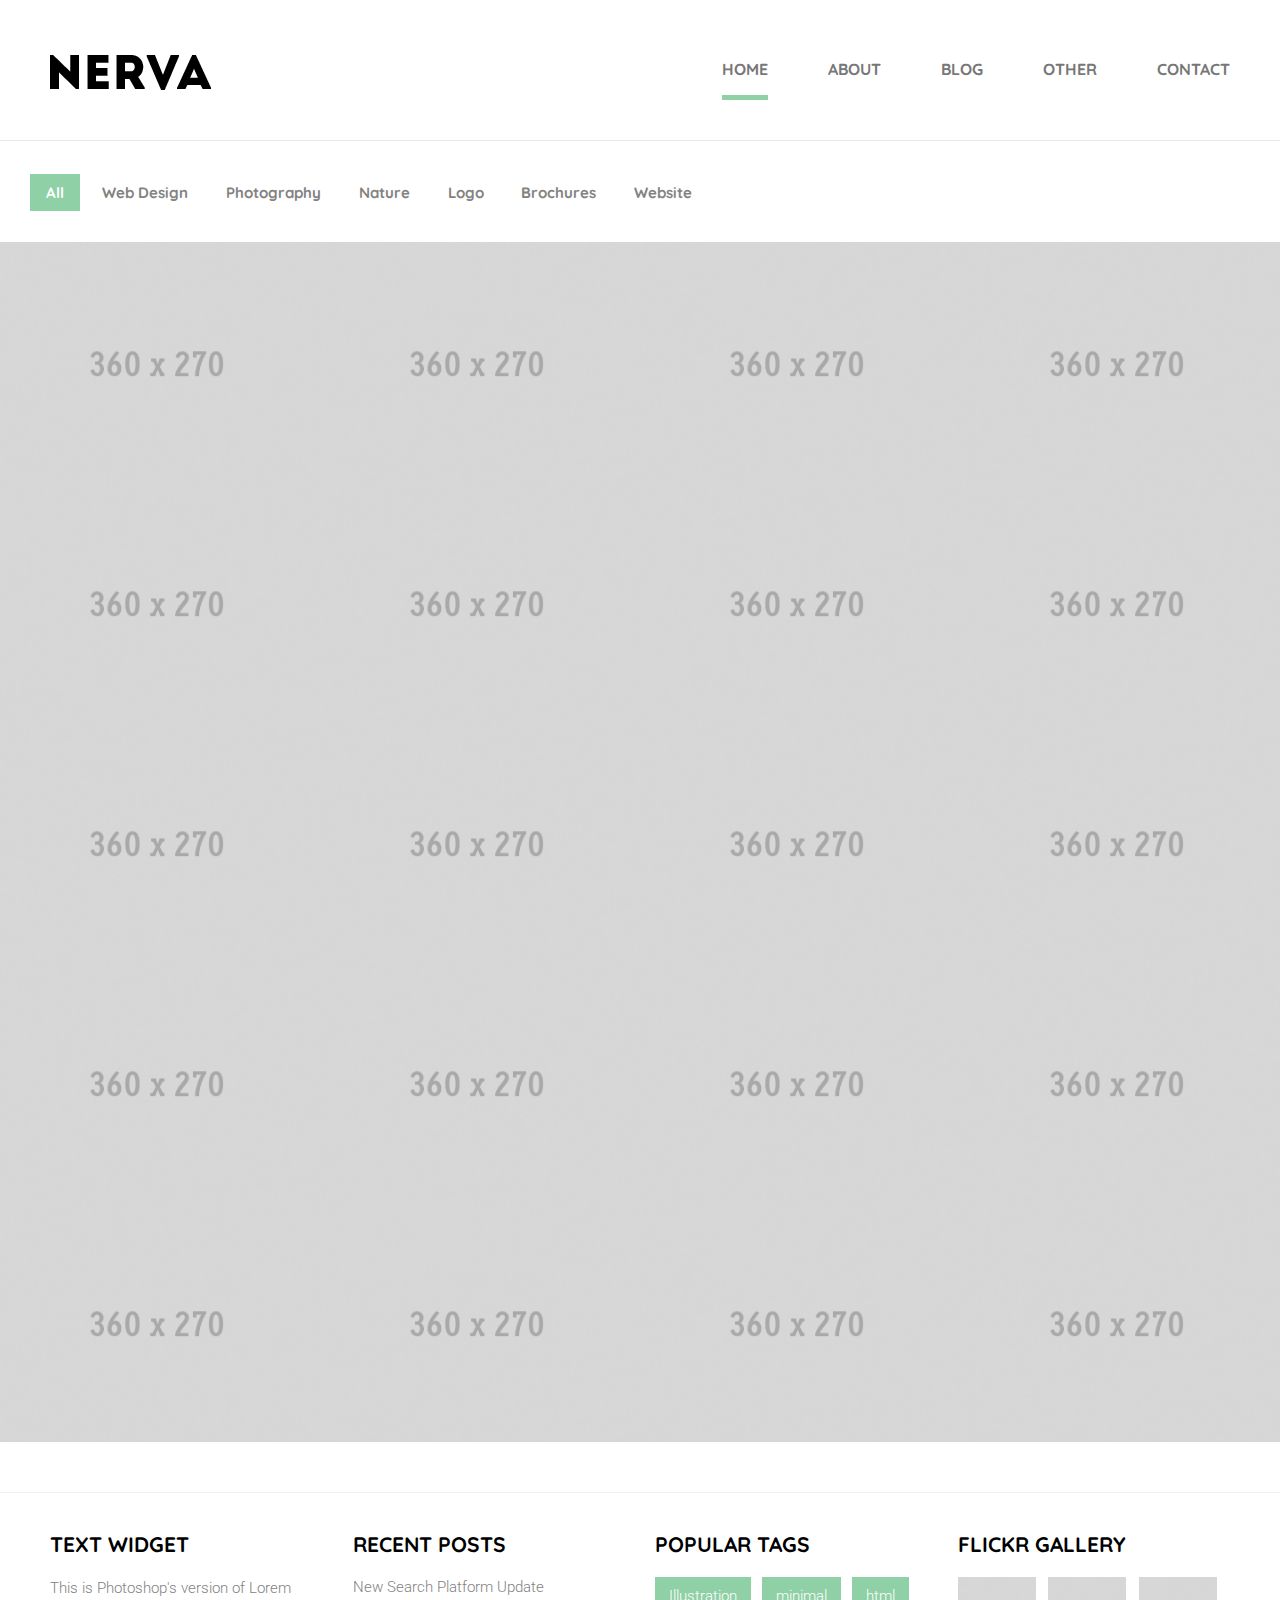
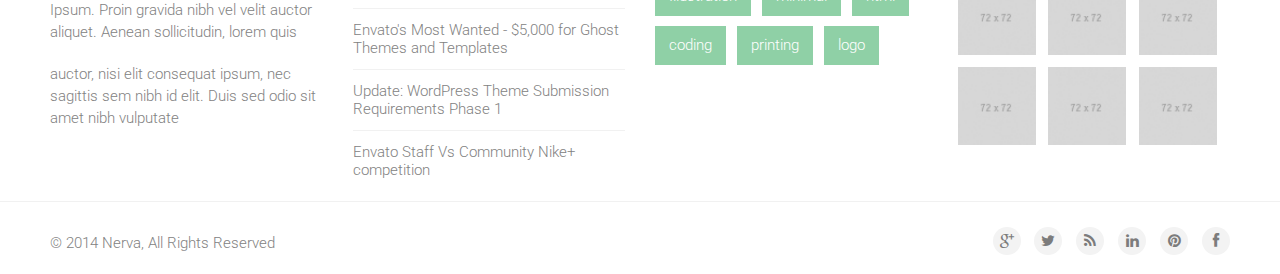
<file: home3.html>
<!doctype html>


<html lang="en" class="no-js">
<head>
	<title>Nerva</title>

	<meta charset="utf-8">

	<meta http-equiv="X-UA-Compatible" content="IE=edge,chrome=1">
	<meta name="viewport" content="width=device-width, initial-scale=1, maximum-scale=1">

	<link href='http://fonts.googleapis.com/css?family=Quicksand:300,400,700' rel='stylesheet' type='text/css'>
	<link href='http://fonts.googleapis.com/css?family=Roboto:400,100,100italic,300,300italic,400italic,500,500italic,700,700italic' rel='stylesheet' type='text/css'>


	<link rel="stylesheet" type="text/css" href="css/bootstrap.css" media="screen">
	<link rel="stylesheet" type="text/css" href="css/magnific-popup.css" media="screen">
	<link rel="stylesheet" type="text/css" href="css/font-awesome.css" media="screen">
	<link rel="stylesheet" type="text/css" href="css/style.css" media="screen">

</head>
<body>

	<!-- Container -->
	<div id="container" class="fullwidth">
		<!-- Header
		    ================================================== -->
		<header class="clearfix">
			<!-- Static navbar -->
			<div class="navbar navbar-default navbar-static-top">
				<div class="navbar-header">
					<button type="button" class="navbar-toggle" data-toggle="collapse" data-target=".navbar-collapse">
						<span class="icon-bar"></span>
						<span class="icon-bar"></span>
						<span class="icon-bar"></span>
					</button>
					<a class="navbar-brand" href="#"><img alt="" src="images/logo.png"></a>
				</div>
				<div class="navbar-collapse collapse">
					<ul class="nav navbar-nav navbar-right">
						<li class="drop"><a class="active" href="index.html">Home</a>
							<ul class="dropdown">
								<li><a href="index.html">Home1 - Default</a></li>
								<li><a href="home2.html">Home2</a></li>
								<li><a href="home3.html">Home3</a></li>
								<li><a href="home4.html">Home4</a></li>
								<li><a href="home5.html">Home5</a></li>
								<li><a href="home-dark.html">Home Dark</a></li>
								<li class="drop"><a href="home-dark.html">Go Level 3</a>
									<ul class="dropdown third-level">
										<li><a href="#">Level 3</a></li>
										<li><a href="#">Level 3</a></li>
										<li><a href="#">Level 3</a></li>
									</ul>
								</li>
							</ul>
						</li>
						<li><a href="about.html">About</a></li>
						<li><a href="blog.html">Blog</a></li>
						<li class="drop"><a href="#">Other</a>
							<ul class="dropdown">
								<li><a href="single-post.html">Single Post</a></li>
								<li><a href="single-project.html">Single Project</a></li>
							</ul>
						</li>
						<li><a href="contact.html">Contact</a></li>
					</ul>
				</div>
			</div>
		</header>
		<!-- End Header -->

		<!-- content 
			================================================== -->
		<div id="content">

			<!-- portfolio section -->
			<div class="section-content portfolio-section">
				<ul class="filter">
					<li><a href="#" class="active" data-filter="*">All</a></li>
					<li><a href="#" data-filter=".web-design">Web Design</a></li>
					<li><a href="#" data-filter=".photography">Photography</a></li>
					<li><a href="#" data-filter=".nature">Nature</a></li>
					<li><a href="#" data-filter=".logo">Logo</a></li>
					<li><a href="#" data-filter=".brochures">Brochures</a></li>
					<li><a href="#" data-filter=".website">Website</a></li>
				</ul>
				<div class="portfolio-box">
					<div class="project-post web-design logo website">
						<img src="upload/1.jpg" alt="">
						<div class="hover-box">
							<div class="inner-hover">
								<h2>Project Title Here</h2>
								<p>photography, nature</p>
								<a class="zoom" href="upload/1.jpg"><i class="fa fa-search"></i></a>
								<a class="link" href="single-project.html"><i class="fa fa-file-o"></i></a>
							</div>
						</div>
					</div>
					<div class="project-post photography brochures">
						<img src="upload/2.jpg" alt="">
						<div class="hover-box">
							<div class="inner-hover">
								<h2>Project Title Here</h2>
								<p>photography, nature</p>
								<a class="zoom" href="upload/2.jpg"><i class="fa fa-search"></i></a>
								<a class="link" href="single-project.html"><i class="fa fa-file-o"></i></a>
							</div>
						</div>
					</div>
					<div class="project-post web-design nature website">
						<img src="upload/3.jpg" alt="">
						<div class="hover-box">
							<div class="inner-hover">
								<h2>Project Title Here</h2>
								<p>photography, nature</p>
								<a class="zoom" href="upload/3.jpg"><i class="fa fa-search"></i></a>
								<a class="link" href="single-project.html"><i class="fa fa-file-o"></i></a>
							</div>
						</div>
					</div>
					<div class="project-post photography logo brochures">
						<img src="upload/4.jpg" alt="">
						<div class="hover-box">
							<div class="inner-hover">
								<h2>Project Title Here</h2>
								<p>photography, nature</p>
								<a class="zoom" href="upload/4.jpg"><i class="fa fa-search"></i></a>
								<a class="link" href="single-project.html"><i class="fa fa-file-o"></i></a>
							</div>
						</div>
					</div>
					<div class="project-post web-design nature website">
						<img src="upload/5.jpg" alt="">
						<div class="hover-box">
							<div class="inner-hover">
								<h2>Project Title Here</h2>
								<p>photography, nature</p>
								<a class="zoom" href="upload/5.jpg"><i class="fa fa-search"></i></a>
								<a class="link" href="single-project.html"><i class="fa fa-file-o"></i></a>
							</div>
						</div>
					</div>
					<div class="project-post photography logo brochures">
						<img src="upload/6.jpg" alt="">
						<div class="hover-box">
							<div class="inner-hover">
								<h2>Project Title Here</h2>
								<p>photography, nature</p>
								<a class="zoom" href="upload/6.jpg"><i class="fa fa-search"></i></a>
								<a class="link" href="single-project.html"><i class="fa fa-file-o"></i></a>
							</div>
						</div>
					</div>
					<div class="project-post web-design brochures">
						<img src="upload/7.jpg" alt="">
						<div class="hover-box">
							<div class="inner-hover">
								<h2>Project Title Here</h2>
								<p>photography, nature</p>
								<a class="zoom" href="upload/7.jpg"><i class="fa fa-search"></i></a>
								<a class="link" href="single-project.html"><i class="fa fa-file-o"></i></a>
							</div>
						</div>
					</div>
					<div class="project-post nature logo website">
						<img src="upload/8.jpg" alt="">
						<div class="hover-box">
							<div class="inner-hover">
								<h2>Project Title Here</h2>
								<p>photography, nature</p>
								<a class="zoom" href="upload/8.jpg"><i class="fa fa-search"></i></a>
								<a class="link" href="single-project.html"><i class="fa fa-file-o"></i></a>
							</div>
						</div>
					</div>
					<div class="project-post web-design logo">
						<img src="upload/9.jpg" alt="">
						<div class="hover-box">
							<div class="inner-hover">
								<h2>Project Title Here</h2>
								<p>photography, nature</p>
								<a class="zoom" href="upload/9.jpg"><i class="fa fa-search"></i></a>
								<a class="link" href="single-project.html"><i class="fa fa-file-o"></i></a>
							</div>
						</div>
					</div>
					<div class="project-post photography nature website">
						<img src="upload/10.jpg" alt="">
						<div class="hover-box">
							<div class="inner-hover">
								<h2>Project Title Here</h2>
								<p>photography, nature</p>
								<a class="zoom" href="upload/10.jpg"><i class="fa fa-search"></i></a>
								<a class="link" href="single-project.html"><i class="fa fa-file-o"></i></a>
							</div>
						</div>
					</div>
					<div class="project-post nature brochures">
						<img src="upload/11.jpg" alt="">
						<div class="hover-box">
							<div class="inner-hover">
								<h2>Project Title Here</h2>
								<p>photography, nature</p>
								<a class="zoom" href="upload/11.jpg"><i class="fa fa-search"></i></a>
								<a class="link" href="single-project.html"><i class="fa fa-file-o"></i></a>
							</div>
						</div>
					</div>
					<div class="project-post photography website">
						<img src="upload/12.jpg" alt="">
						<div class="hover-box">
							<div class="inner-hover">
								<h2>Project Title Here</h2>
								<p>photography, nature</p>
								<a class="zoom" href="upload/12.jpg"><i class="fa fa-search"></i></a>
								<a class="link" href="single-project.html"><i class="fa fa-file-o"></i></a>
							</div>
						</div>
					</div>
					<div class="project-post logo brochures">
						<img src="upload/13.jpg" alt="">
						<div class="hover-box">
							<div class="inner-hover">
								<h2>Project Title Here</h2>
								<p>photography, nature</p>
								<a class="zoom" href="upload/13.jpg"><i class="fa fa-search"></i></a>
								<a class="link" href="single-project.html"><i class="fa fa-file-o"></i></a>
							</div>
						</div>
					</div>
					<div class="project-post nature website">
						<img src="upload/14.jpg" alt="">
						<div class="hover-box">
							<div class="inner-hover">
								<h2>Project Title Here</h2>
								<p>photography, nature</p>
								<a class="zoom" href="upload/14.jpg"><i class="fa fa-search"></i></a>
								<a class="link" href="single-project.html"><i class="fa fa-file-o"></i></a>
							</div>
						</div>
					</div>
					<div class="project-post photography brochures website">
						<img src="upload/15.jpg" alt="">
						<div class="hover-box">
							<div class="inner-hover">
								<h2>Project Title Here</h2>
								<p>photography, nature</p>
								<a class="zoom" href="upload/15.jpg"><i class="fa fa-search"></i></a>
								<a class="link" href="single-project.html"><i class="fa fa-file-o"></i></a>
							</div>
						</div>
					</div>
					<div class="project-post nature logo brochures">
						<img src="upload/16.jpg" alt="">
						<div class="hover-box">
							<div class="inner-hover">
								<h2>Project Title Here</h2>
								<p>photography, nature</p>
								<a class="zoom" href="upload/16.jpg"><i class="fa fa-search"></i></a>
								<a class="link" href="single-project.html"><i class="fa fa-file-o"></i></a>
							</div>
						</div>
					</div>
					<div class="project-post web-design logo website">
						<img src="upload/1.jpg" alt="">
						<div class="hover-box">
							<div class="inner-hover">
								<h2>Project Title Here</h2>
								<p>photography, nature</p>
								<a class="zoom" href="upload/1.jpg"><i class="fa fa-search"></i></a>
								<a class="link" href="single-project.html"><i class="fa fa-file-o"></i></a>
							</div>
						</div>
					</div>
					<div class="project-post photography brochures">
						<img src="upload/2.jpg" alt="">
						<div class="hover-box">
							<div class="inner-hover">
								<h2>Project Title Here</h2>
								<p>photography, nature</p>
								<a class="zoom" href="upload/2.jpg"><i class="fa fa-search"></i></a>
								<a class="link" href="single-project.html"><i class="fa fa-file-o"></i></a>
							</div>
						</div>
					</div>
					<div class="project-post web-design nature website">
						<img src="upload/3.jpg" alt="">
						<div class="hover-box">
							<div class="inner-hover">
								<h2>Project Title Here</h2>
								<p>photography, nature</p>
								<a class="zoom" href="upload/3.jpg"><i class="fa fa-search"></i></a>
								<a class="link" href="single-project.html"><i class="fa fa-file-o"></i></a>
							</div>
						</div>
					</div>
					<div class="project-post photography logo brochures">
						<img src="upload/4.jpg" alt="">
						<div class="hover-box">
							<div class="inner-hover">
								<h2>Project Title Here</h2>
								<p>photography, nature</p>
								<a class="zoom" href="upload/4.jpg"><i class="fa fa-search"></i></a>
								<a class="link" href="single-project.html"><i class="fa fa-file-o"></i></a>
							</div>
						</div>
					</div>
				</div>
			</div>

		</div>
		<!-- End content -->


		<!-- footer 
			================================================== -->
		<footer>
			<div class="up-footer">
				<div class="row">

					<div class="col-md-3">
						<div class="widget footer-widget text-widget">
							<h2>Text widget</h2>
							<p>This is Photoshop's version  of Lorem Ipsum. Proin gravida nibh vel velit auctor aliquet. Aenean sollicitudin, lorem quis </p>
							<p>auctor, nisi elit consequat ipsum, nec sagittis sem nibh id elit. Duis sed odio sit amet nibh vulputate </p>
						</div>
					</div>

					<div class="col-md-3">
						<div class="widget footer-widget recent-widget">
							<h2>Recent Posts</h2>
							<ul class="recent-posts">
								<li><a href="#">New Search Platform Update</a></li>
								<li><a href="#">Envato's Most Wanted - $5,000 for Ghost Themes and Templates</a></li>
								<li><a href="#">Update: WordPress Theme Submission Requirements Phase 1</a></li>
								<li><a href="#">Envato Staff Vs Community Nike+ competition</a></li>
							</ul>
						</div>
					</div>

					<div class="col-md-3">
						<div class="widget footer-widget tags-widget">
							<h2>Popular Tags</h2>
							<ul class="tags-list">
								<li><a href="#">Illustration</a></li>
								<li><a href="#">minimal</a></li>
								<li><a href="#">html</a></li>
								<li><a href="#">coding</a></li>
								<li><a href="#">printing</a></li>
								<li><a href="#">logo</a></li>
							</ul>
						</div>							
					</div>

					<div class="col-md-3">
						<div class="widget footer-widget flickr-widget">
							<h2>Flickr Gallery</h2>
							<ul class="flickr-list">
								<li><a href="#"><img alt="" src="upload/flickr1.jpg"></a></li>
								<li><a href="#"><img alt="" src="upload/flickr2.jpg"></a></li>
								<li><a href="#"><img alt="" src="upload/flickr3.jpg"></a></li>
								<li><a href="#"><img alt="" src="upload/flickr4.jpg"></a></li>
								<li><a href="#"><img alt="" src="upload/flickr5.jpg"></a></li>
								<li><a href="#"><img alt="" src="upload/flickr6.jpg"></a></li>
							</ul>
						</div>							
					</div>

				</div>
			</div>

			<div class="footer-line">
				<p> &copy; 2014 Nerva,  All Rights Reserved</p>
				<ul class="footer-social-icons">
					<li><a class="google" href="#"><i class="fa fa-google-plus"></i></a></li>
					<li><a class="twitter" href="#"><i class="fa fa-twitter"></i></a></li>
					<li><a class="rss" href="#"><i class="fa fa-rss"></i></a></li>
					<li><a class="linkedin" href="#"><i class="fa fa-linkedin"></i></a></li>
					<li><a class="pinterest" href="#"><i class="fa fa-pinterest"></i></a></li>
					<li><a class="facebook" href="#"><i class="fa fa-facebook"></i></a></li>					
				</ul>
			</div>

		</footer>
		<!-- End footer -->
	</div>
	<!-- End Container -->

	<div class="preloader">
		<img alt="" src="images/preloader.gif">
	</div>
	
	<script type="text/javascript" src="js/jquery.min.js"></script>
	<script type="text/javascript" src="js/jquery.migrate.js"></script>
	<script type="text/javascript" src="js/jquery.magnific-popup.min.js"></script>
	<script type="text/javascript" src="js/bootstrap.js"></script>
	<script type="text/javascript" src="js/jquery.imagesloaded.min.js"></script>
  	<script type="text/javascript" src="js/jquery.isotope.min.js"></script>
	<script type="text/javascript" src="js/retina-1.1.0.min.js"></script>
	<script type="text/javascript" src="js/plugins-scroll.js"></script>
	<script type="text/javascript" src="js/waypoint.min.js"></script>
	<script type="text/javascript" src="js/script.js"></script>
	
</body>
</html>
</file>
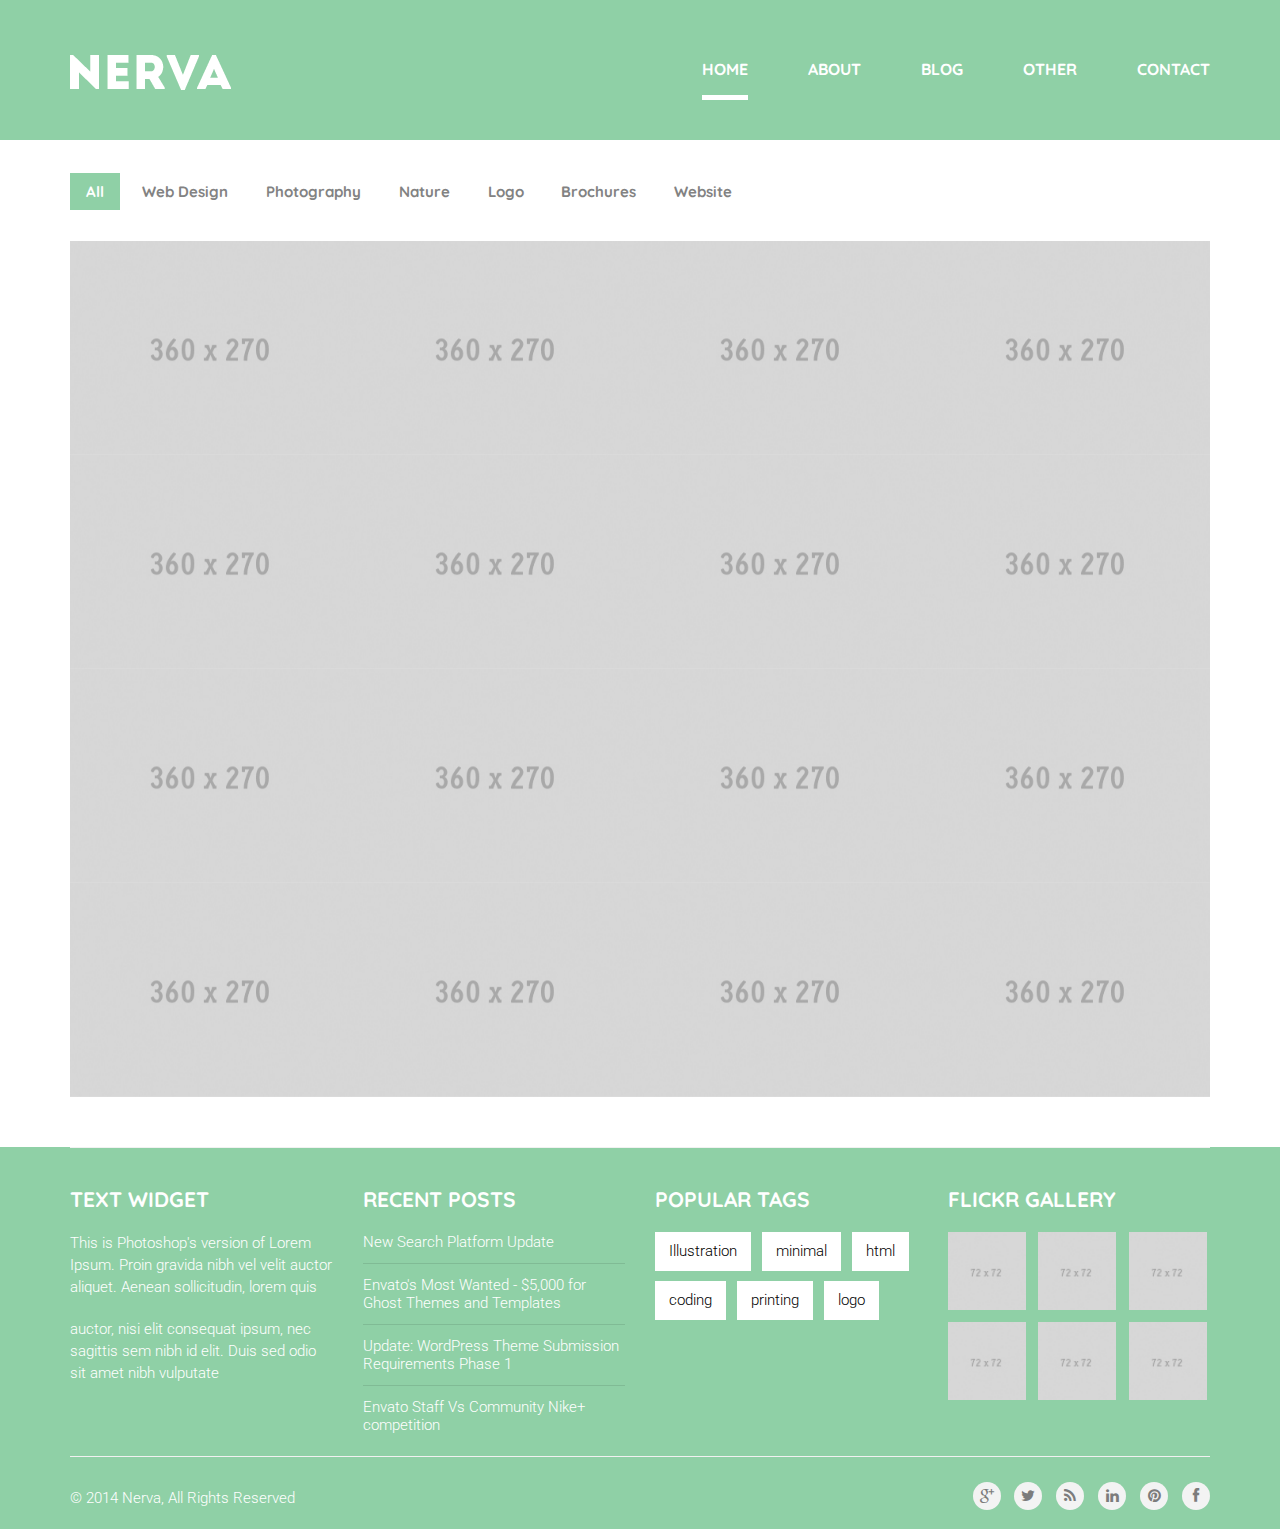
<file: home4.html>
<!doctype html>


<html lang="en" class="no-js">
<head>
	<title>Nerva</title>

	<meta charset="utf-8">

	<meta http-equiv="X-UA-Compatible" content="IE=edge,chrome=1">
	<meta name="viewport" content="width=device-width, initial-scale=1, maximum-scale=1">

	<link href='http://fonts.googleapis.com/css?family=Quicksand:300,400,700' rel='stylesheet' type='text/css'>
	<link href='http://fonts.googleapis.com/css?family=Roboto:400,100,100italic,300,300italic,400italic,500,500italic,700,700italic' rel='stylesheet' type='text/css'>


	<link rel="stylesheet" type="text/css" href="css/bootstrap.css" media="screen">
	<link rel="stylesheet" type="text/css" href="css/magnific-popup.css" media="screen">
	<link rel="stylesheet" type="text/css" href="css/font-awesome.css" media="screen">
	<link rel="stylesheet" type="text/css" href="css/style.css" media="screen">

</head>
<body>

	<!-- Container -->
	<div id="container" class="skin-version">
		<!-- Header
		    ================================================== -->
		<header class="clearfix">
			<!-- Static navbar -->
			<div class="navbar navbar-default navbar-static-top">
				<div class="container">
					<div class="navbar-header">
						<button type="button" class="navbar-toggle" data-toggle="collapse" data-target=".navbar-collapse">
							<span class="icon-bar"></span>
							<span class="icon-bar"></span>
							<span class="icon-bar"></span>
						</button>
						<a class="navbar-brand" href="#"><img alt="" src="images/white-logo.png"></a>
					</div>
					<div class="navbar-collapse collapse">
						<ul class="nav navbar-nav navbar-right">
							<li class="drop"><a class="active" href="index.html">Home</a>
								<ul class="dropdown">
									<li><a href="index.html">Home1 - Default</a></li>
									<li><a href="home2.html">Home2</a></li>
									<li><a href="home3.html">Home3</a></li>
									<li><a href="home4.html">Home4</a></li>
									<li><a href="home5.html">Home5</a></li>
									<li><a href="home-dark.html">Home Dark</a></li>
									<li class="drop"><a href="home-dark.html">Go Level 3</a>
										<ul class="dropdown third-level">
											<li><a href="#">Level 3</a></li>
											<li><a href="#">Level 3</a></li>
											<li><a href="#">Level 3</a></li>
										</ul>
									</li>
								</ul>
							</li>
							<li><a href="about.html">About</a></li>
							<li><a href="blog.html">Blog</a></li>
							<li class="drop"><a href="#">Other</a>
								<ul class="dropdown">
									<li><a href="single-post.html">Single Post</a></li>
									<li><a href="single-project.html">Single Project</a></li>
								</ul>
							</li>
							<li><a href="contact.html">Contact</a></li>
						</ul>
					</div>
				</div>
			</div>
		</header>
		<!-- End Header -->

		<!-- content 
			================================================== -->
		<div id="content">

			<!-- portfolio section -->
			<div class="section-content portfolio-section">
				<div class="container">
					<ul class="filter">
						<li><a href="#" class="active" data-filter="*">All</a></li>
						<li><a href="#" data-filter=".web-design">Web Design</a></li>
						<li><a href="#" data-filter=".photography">Photography</a></li>
						<li><a href="#" data-filter=".nature">Nature</a></li>
						<li><a href="#" data-filter=".logo">Logo</a></li>
						<li><a href="#" data-filter=".brochures">Brochures</a></li>
						<li><a href="#" data-filter=".website">Website</a></li>
					</ul>
					<div class="portfolio-box">
						<div class="project-post web-design logo website">
							<img src="upload/1.jpg" alt="">
							<div class="hover-box">
								<div class="inner-hover">
									<h2>Project Title Here</h2>
									<p>photography, nature</p>
									<a class="zoom" href="upload/1.jpg"><i class="fa fa-search"></i></a>
									<a class="link" href="single-project.html"><i class="fa fa-file-o"></i></a>
								</div>
							</div>
						</div>
						<div class="project-post photography brochures">
							<img src="upload/2.jpg" alt="">
							<div class="hover-box">
								<div class="inner-hover">
									<h2>Project Title Here</h2>
									<p>photography, nature</p>
									<a class="zoom" href="upload/2.jpg"><i class="fa fa-search"></i></a>
									<a class="link" href="single-project.html"><i class="fa fa-file-o"></i></a>
								</div>
							</div>
						</div>
						<div class="project-post web-design nature website">
							<img src="upload/3.jpg" alt="">
							<div class="hover-box">
								<div class="inner-hover">
									<h2>Project Title Here</h2>
									<p>photography, nature</p>
									<a class="zoom" href="upload/3.jpg"><i class="fa fa-search"></i></a>
									<a class="link" href="single-project.html"><i class="fa fa-file-o"></i></a>
								</div>
							</div>
						</div>
						<div class="project-post photography logo brochures">
							<img src="upload/4.jpg" alt="">
							<div class="hover-box">
								<div class="inner-hover">
									<h2>Project Title Here</h2>
									<p>photography, nature</p>
									<a class="zoom" href="upload/4.jpg"><i class="fa fa-search"></i></a>
									<a class="link" href="single-project.html"><i class="fa fa-file-o"></i></a>
								</div>
							</div>
						</div>
						<div class="project-post web-design nature website">
							<img src="upload/5.jpg" alt="">
							<div class="hover-box">
								<div class="inner-hover">
									<h2>Project Title Here</h2>
									<p>photography, nature</p>
									<a class="zoom" href="upload/5.jpg"><i class="fa fa-search"></i></a>
									<a class="link" href="single-project.html"><i class="fa fa-file-o"></i></a>
								</div>
							</div>
						</div>
						<div class="project-post photography logo brochures">
							<img src="upload/6.jpg" alt="">
							<div class="hover-box">
								<div class="inner-hover">
									<h2>Project Title Here</h2>
									<p>photography, nature</p>
									<a class="zoom" href="upload/6.jpg"><i class="fa fa-search"></i></a>
									<a class="link" href="single-project.html"><i class="fa fa-file-o"></i></a>
								</div>
							</div>
						</div>
						<div class="project-post web-design brochures">
							<img src="upload/7.jpg" alt="">
							<div class="hover-box">
								<div class="inner-hover">
									<h2>Project Title Here</h2>
									<p>photography, nature</p>
									<a class="zoom" href="upload/7.jpg"><i class="fa fa-search"></i></a>
									<a class="link" href="single-project.html"><i class="fa fa-file-o"></i></a>
								</div>
							</div>
						</div>
						<div class="project-post nature logo website">
							<img src="upload/8.jpg" alt="">
							<div class="hover-box">
								<div class="inner-hover">
									<h2>Project Title Here</h2>
									<p>photography, nature</p>
									<a class="zoom" href="upload/8.jpg"><i class="fa fa-search"></i></a>
									<a class="link" href="single-project.html"><i class="fa fa-file-o"></i></a>
								</div>
							</div>
						</div>
						<div class="project-post web-design logo">
							<img src="upload/9.jpg" alt="">
							<div class="hover-box">
								<div class="inner-hover">
									<h2>Project Title Here</h2>
									<p>photography, nature</p>
									<a class="zoom" href="upload/9.jpg"><i class="fa fa-search"></i></a>
									<a class="link" href="single-project.html"><i class="fa fa-file-o"></i></a>
								</div>
							</div>
						</div>
						<div class="project-post photography nature website">
							<img src="upload/10.jpg" alt="">
							<div class="hover-box">
								<div class="inner-hover">
									<h2>Project Title Here</h2>
									<p>photography, nature</p>
									<a class="zoom" href="upload/10.jpg"><i class="fa fa-search"></i></a>
									<a class="link" href="single-project.html"><i class="fa fa-file-o"></i></a>
								</div>
							</div>
						</div>
						<div class="project-post nature brochures">
							<img src="upload/11.jpg" alt="">
							<div class="hover-box">
								<div class="inner-hover">
									<h2>Project Title Here</h2>
									<p>photography, nature</p>
									<a class="zoom" href="upload/11.jpg"><i class="fa fa-search"></i></a>
									<a class="link" href="single-project.html"><i class="fa fa-file-o"></i></a>
								</div>
							</div>
						</div>
						<div class="project-post photography website">
							<img src="upload/12.jpg" alt="">
							<div class="hover-box">
								<div class="inner-hover">
									<h2>Project Title Here</h2>
									<p>photography, nature</p>
									<a class="zoom" href="upload/12.jpg"><i class="fa fa-search"></i></a>
									<a class="link" href="single-project.html"><i class="fa fa-file-o"></i></a>
								</div>
							</div>
						</div>
						<div class="project-post logo brochures">
							<img src="upload/13.jpg" alt="">
							<div class="hover-box">
								<div class="inner-hover">
									<h2>Project Title Here</h2>
									<p>photography, nature</p>
									<a class="zoom" href="upload/13.jpg"><i class="fa fa-search"></i></a>
									<a class="link" href="single-project.html"><i class="fa fa-file-o"></i></a>
								</div>
							</div>
						</div>
						<div class="project-post nature website">
							<img src="upload/14.jpg" alt="">
							<div class="hover-box">
								<div class="inner-hover">
									<h2>Project Title Here</h2>
									<p>photography, nature</p>
									<a class="zoom" href="upload/14.jpg"><i class="fa fa-search"></i></a>
									<a class="link" href="single-project.html"><i class="fa fa-file-o"></i></a>
								</div>
							</div>
						</div>
						<div class="project-post photography brochures website">
							<img src="upload/15.jpg" alt="">
							<div class="hover-box">
								<div class="inner-hover">
									<h2>Project Title Here</h2>
									<p>photography, nature</p>
									<a class="zoom" href="upload/15.jpg"><i class="fa fa-search"></i></a>
									<a class="link" href="single-project.html"><i class="fa fa-file-o"></i></a>
								</div>
							</div>
						</div>
						<div class="project-post nature logo brochures">
							<img src="upload/16.jpg" alt="">
							<div class="hover-box">
								<div class="inner-hover">
									<h2>Project Title Here</h2>
									<p>photography, nature</p>
									<a class="zoom" href="upload/16.jpg"><i class="fa fa-search"></i></a>
									<a class="link" href="single-project.html"><i class="fa fa-file-o"></i></a>
								</div>
							</div>
						</div>
					</div>
				</div>
			</div>

		</div>
		<!-- End content -->


		<!-- footer 
			================================================== -->
		<footer>
			<div class="container">
				<div class="up-footer">
					<div class="row">

						<div class="col-md-3">
							<div class="widget footer-widget text-widget">
								<h2>Text widget</h2>
								<p>This is Photoshop's version  of Lorem Ipsum. Proin gravida nibh vel velit auctor aliquet. Aenean sollicitudin, lorem quis </p>
								<p>auctor, nisi elit consequat ipsum, nec sagittis sem nibh id elit. Duis sed odio sit amet nibh vulputate </p>
							</div>
						</div>

						<div class="col-md-3">
							<div class="widget footer-widget recent-widget">
								<h2>Recent Posts</h2>
								<ul class="recent-posts">
									<li><a href="#">New Search Platform Update</a></li>
									<li><a href="#">Envato's Most Wanted - $5,000 for Ghost Themes and Templates</a></li>
									<li><a href="#">Update: WordPress Theme Submission Requirements Phase 1</a></li>
									<li><a href="#">Envato Staff Vs Community Nike+ competition</a></li>
								</ul>
							</div>
						</div>

						<div class="col-md-3">
							<div class="widget footer-widget tags-widget">
								<h2>Popular Tags</h2>
								<ul class="tags-list">
									<li><a href="#">Illustration</a></li>
									<li><a href="#">minimal</a></li>
									<li><a href="#">html</a></li>
									<li><a href="#">coding</a></li>
									<li><a href="#">printing</a></li>
									<li><a href="#">logo</a></li>
								</ul>
							</div>							
						</div>

						<div class="col-md-3">
							<div class="widget footer-widget flickr-widget">
								<h2>Flickr Gallery</h2>
								<ul class="flickr-list">
									<li><a href="#"><img alt="" src="upload/flickr1.jpg"></a></li>
									<li><a href="#"><img alt="" src="upload/flickr2.jpg"></a></li>
									<li><a href="#"><img alt="" src="upload/flickr3.jpg"></a></li>
									<li><a href="#"><img alt="" src="upload/flickr4.jpg"></a></li>
									<li><a href="#"><img alt="" src="upload/flickr5.jpg"></a></li>
									<li><a href="#"><img alt="" src="upload/flickr6.jpg"></a></li>
								</ul>
							</div>							
						</div>

					</div>
				</div>
			</div>

			<div class="container">
				<div class="footer-line">
					<p> &copy; 2014 Nerva,  All Rights Reserved</p>
					<ul class="footer-social-icons">
						<li><a class="google" href="#"><i class="fa fa-google-plus"></i></a></li>
						<li><a class="twitter" href="#"><i class="fa fa-twitter"></i></a></li>
						<li><a class="rss" href="#"><i class="fa fa-rss"></i></a></li>
						<li><a class="linkedin" href="#"><i class="fa fa-linkedin"></i></a></li>
						<li><a class="pinterest" href="#"><i class="fa fa-pinterest"></i></a></li>
						<li><a class="facebook" href="#"><i class="fa fa-facebook"></i></a></li>					
					</ul>
				</div>
			</div>

		</footer>
		<!-- End footer -->
	</div>
	<!-- End Container -->

	<div class="preloader">
		<img alt="" src="images/preloader.gif">
	</div>
	
	<script type="text/javascript" src="js/jquery.min.js"></script>
	<script type="text/javascript" src="js/jquery.migrate.js"></script>
	<script type="text/javascript" src="js/jquery.magnific-popup.min.js"></script>
	<script type="text/javascript" src="js/bootstrap.js"></script>
	<script type="text/javascript" src="js/jquery.imagesloaded.min.js"></script>
  	<script type="text/javascript" src="js/jquery.isotope.min.js"></script>
	<script type="text/javascript" src="js/retina-1.1.0.min.js"></script>
	<script type="text/javascript" src="js/plugins-scroll.js"></script>
	<script type="text/javascript" src="js/waypoint.min.js"></script>
	<script type="text/javascript" src="js/script.js"></script>
	
</body>
</html>
</file>
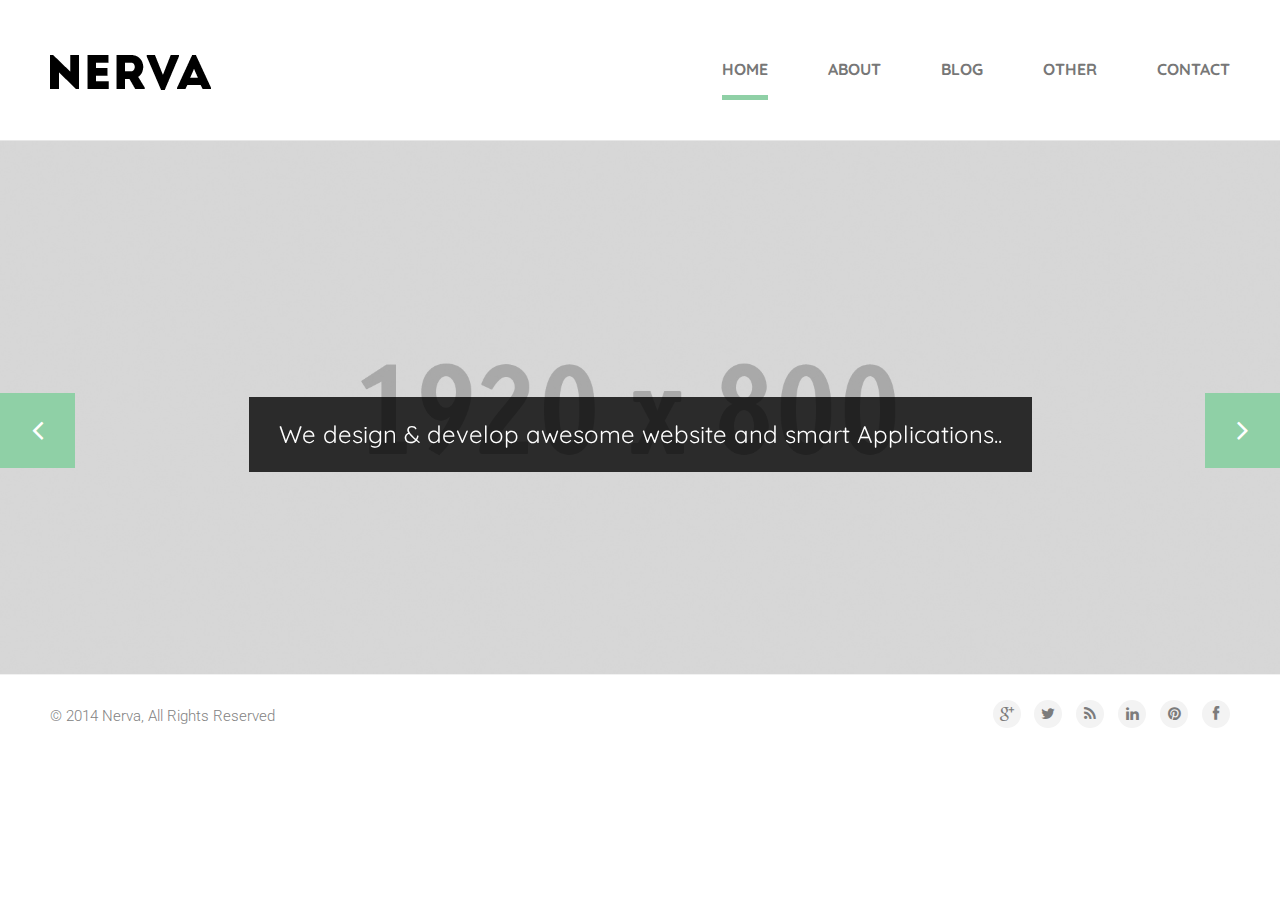
<file: home5.html>
<!doctype html>


<html lang="en" class="no-js">
<head>
	<title>Nerva</title>

	<meta charset="utf-8">

	<meta http-equiv="X-UA-Compatible" content="IE=edge,chrome=1">
	<meta name="viewport" content="width=device-width, initial-scale=1, maximum-scale=1">

	<link href='http://fonts.googleapis.com/css?family=Quicksand:300,400,700' rel='stylesheet' type='text/css'>
	<link href='http://fonts.googleapis.com/css?family=Roboto:400,100,100italic,300,300italic,400italic,500,500italic,700,700italic' rel='stylesheet' type='text/css'>


	<link rel="stylesheet" type="text/css" href="css/bootstrap.css" media="screen">
	<link rel="stylesheet" type="text/css" href="css/magnific-popup.css" media="screen">
	<link rel="stylesheet" type="text/css" href="css/font-awesome.css" media="screen">
	<link rel="stylesheet" type="text/css" href="css/flexslider.css" media="screen">
	<link rel="stylesheet" type="text/css" href="css/style.css" media="screen">

</head>
<body>

	<!-- Container -->
	<div id="container" class="fullwidth">
		<!-- Header
		    ================================================== -->
		<header class="clearfix">
			<!-- Static navbar -->
			<div class="navbar navbar-default navbar-static-top">
				<div class="navbar-header">
					<button type="button" class="navbar-toggle" data-toggle="collapse" data-target=".navbar-collapse">
						<span class="icon-bar"></span>
						<span class="icon-bar"></span>
						<span class="icon-bar"></span>
					</button>
					<a class="navbar-brand" href="#"><img alt="" src="images/logo.png"></a>
				</div>
				<div class="navbar-collapse collapse">
					<ul class="nav navbar-nav navbar-right">
						<li class="drop"><a class="active" href="index.html">Home</a>
							<ul class="dropdown">
								<li><a href="index.html">Home1 - Default</a></li>
								<li><a href="home2.html">Home2</a></li>
								<li><a href="home3.html">Home3</a></li>
								<li><a href="home4.html">Home4</a></li>
								<li><a href="home5.html">Home5</a></li>
								<li><a href="home-dark.html">Home Dark</a></li>
								<li class="drop"><a href="home-dark.html">Go Level 3</a>
									<ul class="dropdown third-level">
										<li><a href="#">Level 3</a></li>
										<li><a href="#">Level 3</a></li>
										<li><a href="#">Level 3</a></li>
									</ul>
								</li>
							</ul>
						</li>
						<li><a href="about.html">About</a></li>
						<li><a href="blog.html">Blog</a></li>
						<li class="drop"><a href="#">Other</a>
							<ul class="dropdown">
								<li><a href="single-post.html">Single Post</a></li>
								<li><a href="single-project.html">Single Project</a></li>
							</ul>
						</li>
						<li><a href="contact.html">Contact</a></li>
					</ul>
				</div>
			</div>
		</header>
		<!-- End Header -->

		<!-- content 
			================================================== -->
		<div id="content">

			<!-- slider 
				================================================== -->
			<div id="slider-fullwidth" class="box-section triggerAnimation animated" data-animate="rollIn">
				<div class="flexslider">
					<ul class="slides">
						<li>
							<img alt="" src="upload/slide1.jpg" />
							<p class="flex-caption"><span>We design &amp; develop awesome website and smart Applications..</span></p>
						</li>
						<li>
							<img alt="" src="upload/slide2.jpg" />
							<p class="flex-caption"><span>We are great web development company</span></p>
						</li>
					</ul>
			    </div>
			</div>
			<!-- End slider -->			

		</div>
		<!-- End content -->


		<!-- footer 
			================================================== -->
		<footer>
			<div class="footer-line">
				<p> &copy; 2014 Nerva,  All Rights Reserved</p>
				<ul class="footer-social-icons">
					<li><a class="google" href="#"><i class="fa fa-google-plus"></i></a></li>
					<li><a class="twitter" href="#"><i class="fa fa-twitter"></i></a></li>
					<li><a class="rss" href="#"><i class="fa fa-rss"></i></a></li>
					<li><a class="linkedin" href="#"><i class="fa fa-linkedin"></i></a></li>
					<li><a class="pinterest" href="#"><i class="fa fa-pinterest"></i></a></li>
					<li><a class="facebook" href="#"><i class="fa fa-facebook"></i></a></li>					
				</ul>
			</div>
		</footer>
		<!-- End footer -->
	</div>
	<!-- End Container -->

	<div class="preloader">
		<img alt="" src="images/preloader.gif">
	</div>
	
	<script type="text/javascript" src="js/jquery.min.js"></script>
	<script type="text/javascript" src="js/jquery.migrate.js"></script>
	<script type="text/javascript" src="js/jquery.magnific-popup.min.js"></script>
	<script type="text/javascript" src="js/jquery.flexslider.js"></script>
	<script type="text/javascript" src="js/bootstrap.js"></script>
	<script type="text/javascript" src="js/jquery.imagesloaded.min.js"></script>
  	<script type="text/javascript" src="js/jquery.isotope.min.js"></script>
	<script type="text/javascript" src="js/retina-1.1.0.min.js"></script>
	<script type="text/javascript" src="js/plugins-scroll.js"></script>
	<script type="text/javascript" src="js/waypoint.min.js"></script>
	<script type="text/javascript" src="js/script.js"></script>
	
</body>
</html>
</file>
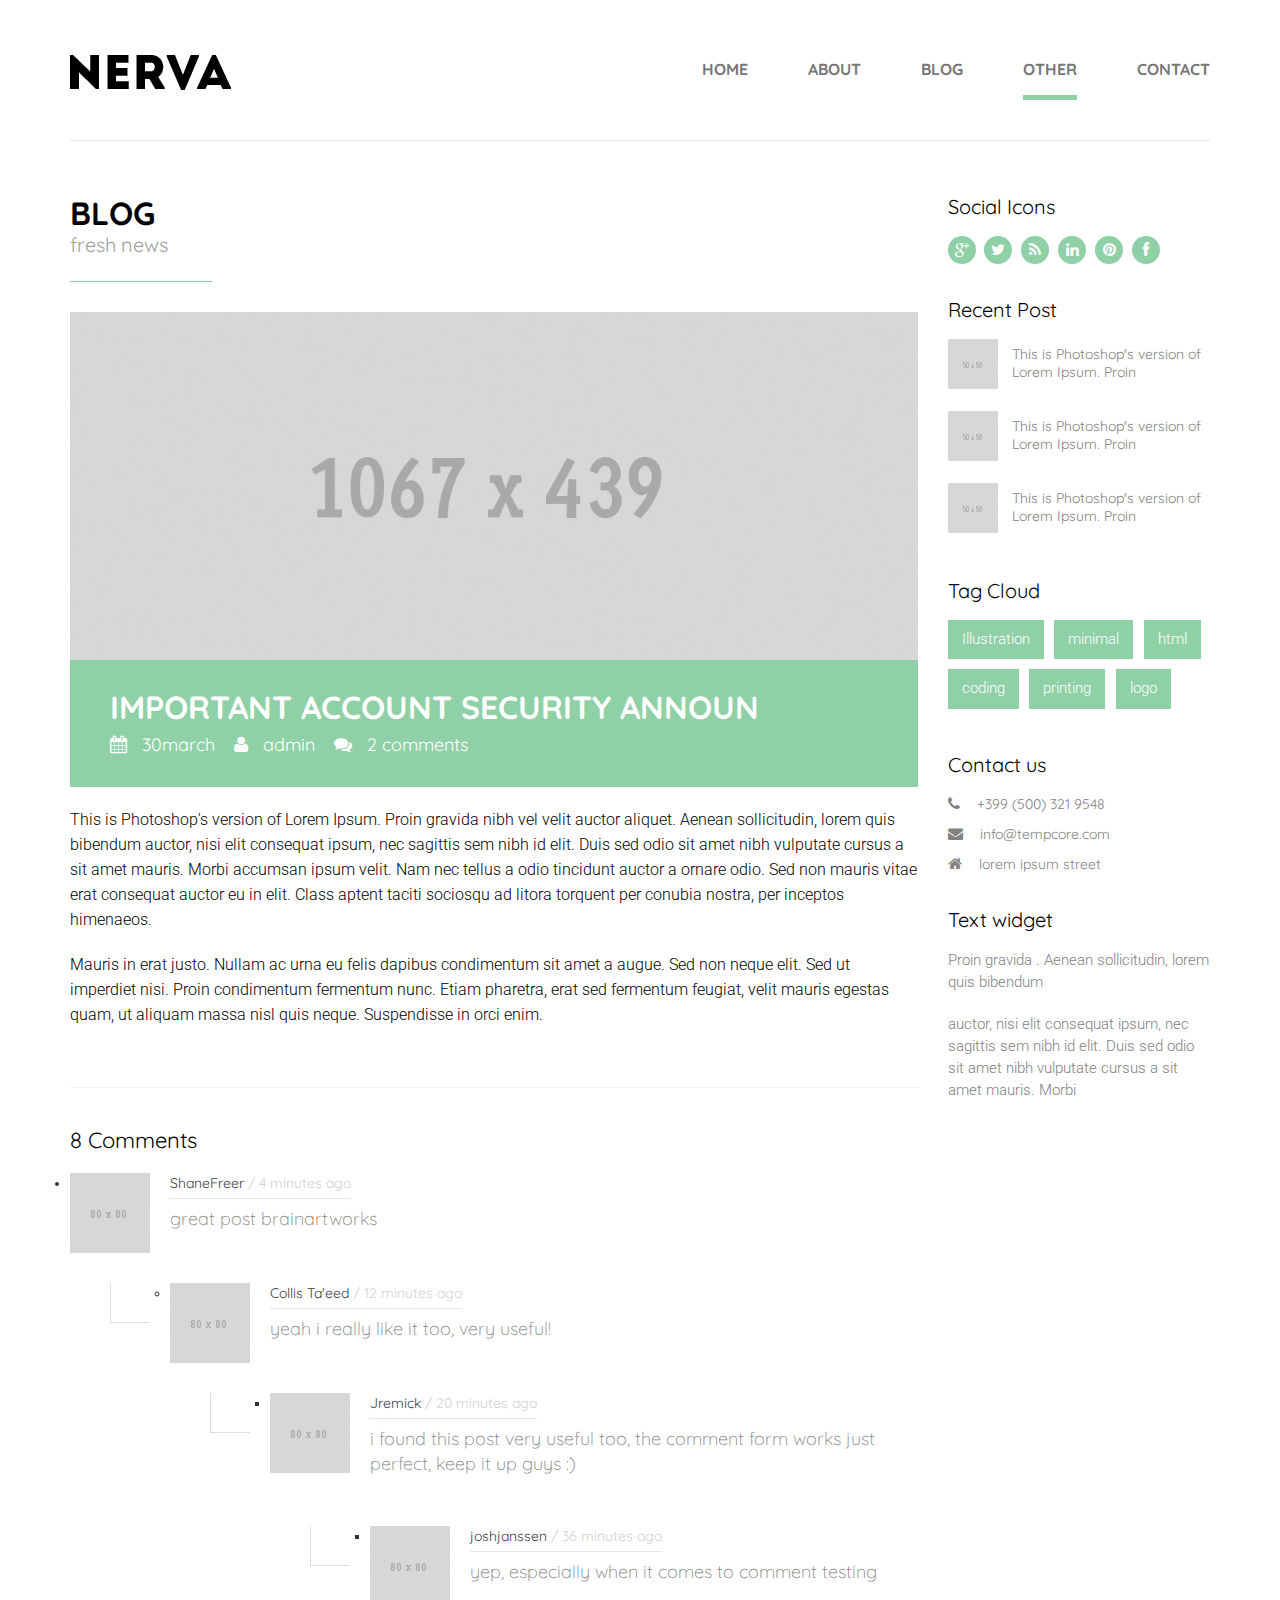
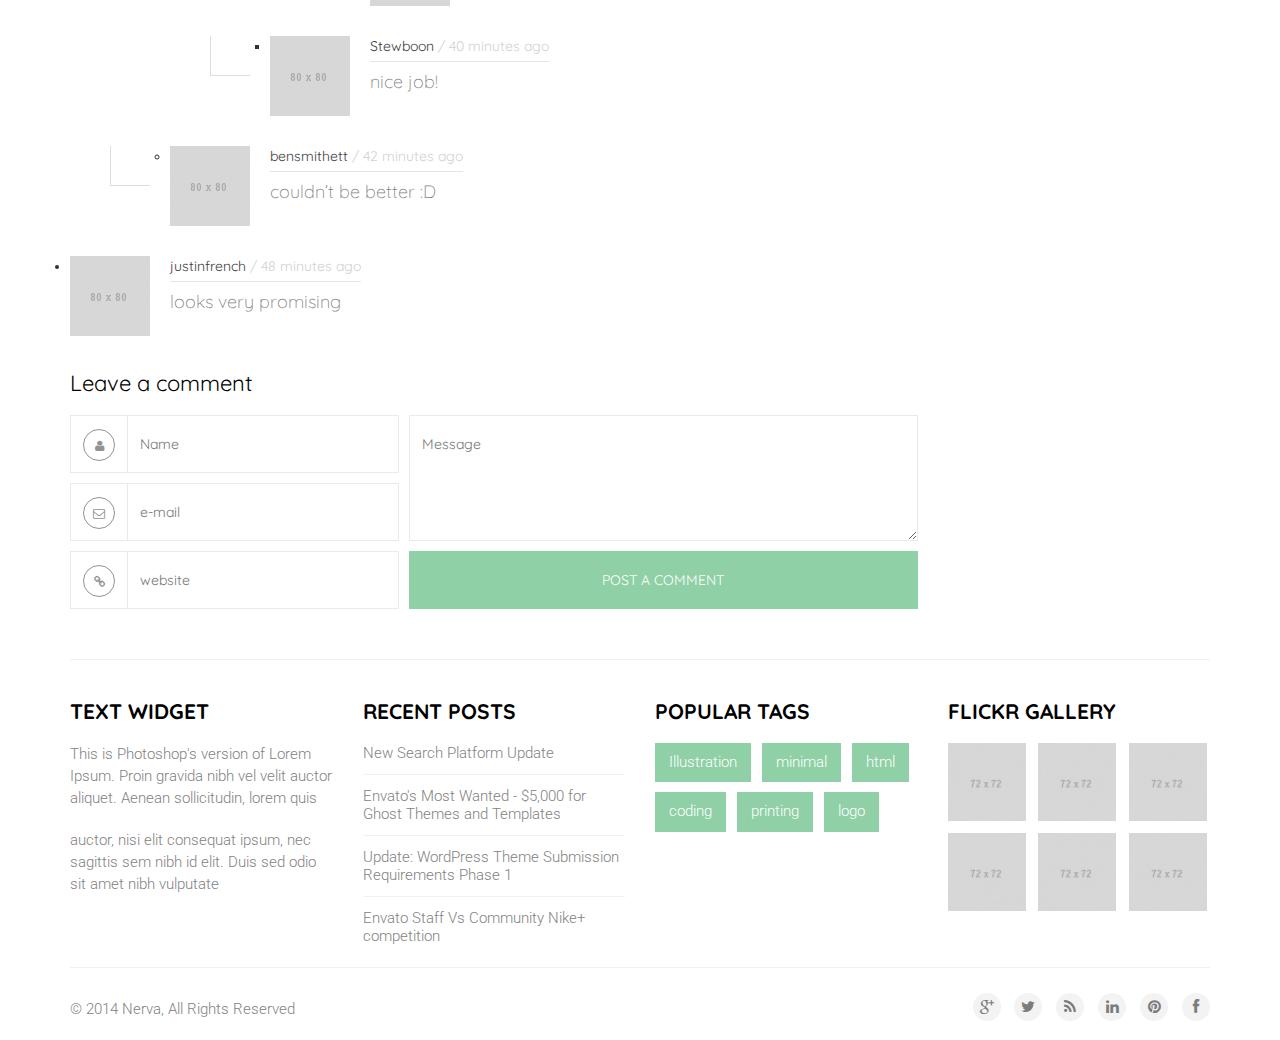
<file: single-post.html>
<!doctype html>


<html lang="en" class="no-js">
<head>
	<title>Nerva</title>

	<meta charset="utf-8">

	<meta http-equiv="X-UA-Compatible" content="IE=edge,chrome=1">
	<meta name="viewport" content="width=device-width, initial-scale=1, maximum-scale=1">

	<link href='http://fonts.googleapis.com/css?family=Quicksand:300,400,700' rel='stylesheet' type='text/css'>
	<link href='http://fonts.googleapis.com/css?family=Roboto:400,100,100italic,300,300italic,400italic,500,500italic,700,700italic' rel='stylesheet' type='text/css'>


	<link rel="stylesheet" type="text/css" href="css/bootstrap.css" media="screen">
	<link rel="stylesheet" type="text/css" href="css/magnific-popup.css" media="screen">
	<link rel="stylesheet" type="text/css" href="css/font-awesome.css" media="screen">
	<link rel="stylesheet" type="text/css" href="css/flexslider.css" media="screen">
	<link rel="stylesheet" type="text/css" href="css/style.css" media="screen">

</head>
<body>

	<!-- Container -->
	<div id="container">
		<!-- Header
		    ================================================== -->
		<header class="clearfix">
			<!-- Static navbar -->
			<div class="navbar navbar-default navbar-static-top">
				<div class="container">
					<div class="navbar-header">
						<button type="button" class="navbar-toggle" data-toggle="collapse" data-target=".navbar-collapse">
							<span class="icon-bar"></span>
							<span class="icon-bar"></span>
							<span class="icon-bar"></span>
						</button>
						<a class="navbar-brand" href="#"><img alt="" src="images/logo.png"></a>
					</div>
					<div class="navbar-collapse collapse">
						<ul class="nav navbar-nav navbar-right">
							<li class="drop"><a href="index.html">Home</a>
								<ul class="dropdown">
									<li><a href="index.html">Home1 - Default</a></li>
									<li><a href="home2.html">Home2</a></li>
									<li><a href="home3.html">Home3</a></li>
									<li><a href="home4.html">Home4</a></li>
									<li><a href="home5.html">Home5</a></li>
									<li><a href="home-dark.html">Home Dark</a></li>
									<li class="drop"><a href="home-dark.html">Go Level 3</a>
										<ul class="dropdown third-level">
											<li><a href="#">Level 3</a></li>
											<li><a href="#">Level 3</a></li>
											<li><a href="#">Level 3</a></li>
										</ul>
									</li>
								</ul>
							</li>
							<li><a href="about.html">About</a></li>
							<li><a href="blog.html">Blog</a></li>
							<li class="drop"><a class="active" href="#">Other</a>
								<ul class="dropdown">
									<li><a href="single-post.html">Single Post</a></li>
									<li><a href="single-project.html">Single Project</a></li>
								</ul>
							</li>
							<li><a href="contact.html">Contact</a></li>
						</ul>
					</div>
				</div>
			</div>
		</header>
		<!-- End Header -->

		<!-- content 
			================================================== -->
		<div id="content">

			<!-- contact section -->
			<div class="secten-content blog-section">
				<div class="container">
					<div class="row">
						<div class="col-md-9">
							<div class="blog-box">
								<div class="title-section">
									<h1>Blog</h1>
									<span>fresh news</span>
								</div>
								<div class="blog-post">
									<img src="upload/blog1.jpg" alt="">
									<div class="blog-title">
										<h2><a href="single-post.html">Important Account Security Announ</a></h2>
										<ul class="post-tags">
											<li><i class="fa fa-calendar"></i> 30march</li>
											<li><i class="fa fa-user"></i> <a href="#">admin</a></li>
											<li><i class="fa fa-comments"></i> <a href="#">2 comments</a></li>
										</ul>
									</div>
									<p>This is Photoshop's version  of Lorem Ipsum. Proin gravida nibh vel velit auctor aliquet. Aenean sollicitudin, lorem quis bibendum auctor, nisi elit consequat ipsum, nec sagittis sem nibh id elit. Duis sed odio sit amet nibh vulputate cursus a sit amet mauris. Morbi accumsan ipsum velit. Nam nec tellus a odio tincidunt auctor a ornare odio. Sed non  mauris vitae erat consequat auctor eu in elit. Class aptent taciti sociosqu ad litora torquent per conubia nostra, per inceptos himenaeos.</p>
									<p> Mauris in erat justo. Nullam ac urna eu felis dapibus condimentum sit amet a augue. Sed non neque elit. Sed ut imperdiet nisi. Proin condimentum fermentum nunc. Etiam pharetra, erat sed fermentum feugiat, velit mauris egestas quam, ut aliquam massa nisl quis neque. Suspendisse in orci enim.</p>
								</div>
								<div class="comment-section">
									<h2>8 Comments</h2>

									<ul class="comment-tree">
										<li>
											<div class="comment-box">
												<img alt="" src="upload/avatar1.jpg">
												<div class="comment-content">
													<h6>ShaneFreer <span>/ 4 minutes ago</span></h6>
													<p>great post brainartworks</p>
												</div>
											</div>
											<ul class="depth">
												<li>
													<div class="comment-box">
														<img alt="" src="upload/avatar2.jpg">
														<div class="comment-content">
															<h6>Collis Ta'eed <span>/ 12 minutes ago</span></h6>
															<p>yeah i  really like it too, very useful!</p>
														</div>
													</div>
													<ul class="depth">
														<li>
															<div class="comment-box">
																<img alt="" src="upload/avatar3.jpg">
																<div class="comment-content">
																	<h6>Jremick <span>/ 20 minutes ago</span></h6>
																	<p>i found this post very useful too, the comment form works just perfect, keep it up guys :)</p>
																</div>
															</div>
															<ul class="depth">
																<li>
																	<div class="comment-box">
																		<img alt="" src="upload/avatar4.jpg">
																		<div class="comment-content">
																			<h6>joshjanssen <span>/ 36 minutes ago</span></h6>
																			<p>yep, especially when it comes to comment testing</p>
																		</div>
																	</div>
																</li>
															</ul>
														</li>

														<li>
															<div class="comment-box">
																<img alt="" src="upload/avatar5.jpg">
																<div class="comment-content">
																	<h6>Stewboon <span>/ 40 minutes ago</span></h6>
																	<p>nice job!</p>
																</div>
															</div>
														</li>
													</ul>
												</li>

												<li>
													<div class="comment-box">
														<img alt="" src="upload/avatar6.jpg">
														<div class="comment-content">
															<h6>bensmithett <span>/ 42 minutes ago</span></h6>
															<p>couldn’t be better :D</p>
														</div>
													</div>
												</li>
											</ul>
										</li>

										<li>
											<div class="comment-box">
												<img alt="" src="upload/avatar7.jpg">
												<div class="comment-content">
													<h6>justinfrench <span>/ 48 minutes ago</span></h6>
													<p>looks very promising</p>
												</div>
											</div>
										</li>
									</ul>
								</div>
								<form class="comment-form">
									<h2>Leave a comment</h2>
									<div class="text-fields">
										<div class="float-input">
											<input name="name" id="name" type="text" placeholder="Name">
											<span><i class="fa fa-user"></i></span>
										</div>
										<div class="float-input">
											<input name="mail" id="mail" type="text" placeholder="e-mail">
											<span><i class="fa fa-envelope-o"></i></span>
										</div>
										<div class="float-input">
											<input name="website" id="website" type="text" placeholder="website">
											<span><i class="fa fa-link"></i></span>
										</div>
									</div>

									<div class="submit-area">
										<textarea name="comment" id="comment" placeholder="Message"></textarea>
										<input type="submit" id="submit_contact" class="main-button" value="Post a comment">
									</div>
								</form>
							</div>							
						</div>
						<div class="col-md-3">
							<div class="sidebar">
								<div class="sidebar-widget social-widget">
									<h2>Social Icons</h2>
									<ul class="sidebar-social">
										<li><a class="google" href="#"><i class="fa fa-google-plus"></i></a></li>
										<li><a class="twitter" href="#"><i class="fa fa-twitter"></i></a></li>
										<li><a class="rss" href="#"><i class="fa fa-rss"></i></a></li>
										<li><a class="linkedin" href="#"><i class="fa fa-linkedin"></i></a></li>
										<li><a class="pinterest" href="#"><i class="fa fa-pinterest"></i></a></li>
										<li><a class="facebook" href="#"><i class="fa fa-facebook"></i></a></li>					
									</ul>
								</div>
								<div class="sidebar-widget recent-widget">
									<h2>Recent Post</h2>
									<ul class="recent-list">
										<li>
											<img src="upload/post1.jpg" alt="">
											<p><a href="single-post">This is Photoshop's version  of Lorem Ipsum. Proin</a></p>
										</li>
										<li>
											<img src="upload/post2.jpg" alt="">
											<p><a href="single-post">This is Photoshop's version  of Lorem Ipsum. Proin</a></p>
										</li>
										<li>
											<img src="upload/post3.jpg" alt="">
											<p><a href="single-post">This is Photoshop's version  of Lorem Ipsum. Proin</a></p>
										</li>					
									</ul>
								</div>
								<div class="sidebar-widget tag-widget">
									<h2>Tag Cloud</h2>
									<ul class="tag-list">
										<li><a href="#">Illustration</a></li>
										<li><a href="#">minimal</a></li>
										<li><a href="#">html</a></li>
										<li><a href="#">coding</a></li>
										<li><a href="#">printing</a></li>
										<li><a href="#">logo</a></li>					
									</ul>
								</div>
								<div class="sidebar-widget contact-widget">
									<h2>Contact us</h2>
									<ul class="contact-list">
										<li><i class="fa fa-phone"></i> +399 (500) 321 9548</li>
										<li><i class="fa fa-envelope"></i> <a href="#">info@tempcore.com</a></li>	
										<li><i class="fa fa-home"></i> lorem ipsum street</li>	
									</ul>
								</div>
								<div class="sidebar-widget text-widget">
									<h2>Text widget</h2>
									<p>Proin gravida . Aenean sollicitudin, lorem quis bibendum </p>
									<p>auctor, nisi elit consequat ipsum, nec sagittis sem nibh id elit. Duis sed odio sit amet nibh vulputate cursus a sit amet mauris. Morbi</p>
								</div>
							</div>							
						</div>
					</div>
				</div>
			</div>

		</div>
		<!-- End content -->


		<!-- footer 
			================================================== -->
		<footer>
			<div class="container">
				<div class="up-footer">
					<div class="row">

						<div class="col-md-3">
							<div class="widget footer-widget text-widget">
								<h2>Text widget</h2>
								<p>This is Photoshop's version  of Lorem Ipsum. Proin gravida nibh vel velit auctor aliquet. Aenean sollicitudin, lorem quis </p>
								<p>auctor, nisi elit consequat ipsum, nec sagittis sem nibh id elit. Duis sed odio sit amet nibh vulputate </p>
							</div>
						</div>

						<div class="col-md-3">
							<div class="widget footer-widget recent-widget">
								<h2>Recent Posts</h2>
								<ul class="recent-posts">
									<li><a href="#">New Search Platform Update</a></li>
									<li><a href="#">Envato's Most Wanted - $5,000 for Ghost Themes and Templates</a></li>
									<li><a href="#">Update: WordPress Theme Submission Requirements Phase 1</a></li>
									<li><a href="#">Envato Staff Vs Community Nike+ competition</a></li>
								</ul>
							</div>
						</div>

						<div class="col-md-3">
							<div class="widget footer-widget tags-widget">
								<h2>Popular Tags</h2>
								<ul class="tags-list">
									<li><a href="#">Illustration</a></li>
									<li><a href="#">minimal</a></li>
									<li><a href="#">html</a></li>
									<li><a href="#">coding</a></li>
									<li><a href="#">printing</a></li>
									<li><a href="#">logo</a></li>
								</ul>
							</div>							
						</div>

						<div class="col-md-3">
							<div class="widget footer-widget flickr-widget">
								<h2>Flickr Gallery</h2>
								<ul class="flickr-list">
									<li><a href="#"><img alt="" src="upload/flickr1.jpg"></a></li>
									<li><a href="#"><img alt="" src="upload/flickr2.jpg"></a></li>
									<li><a href="#"><img alt="" src="upload/flickr3.jpg"></a></li>
									<li><a href="#"><img alt="" src="upload/flickr4.jpg"></a></li>
									<li><a href="#"><img alt="" src="upload/flickr5.jpg"></a></li>
									<li><a href="#"><img alt="" src="upload/flickr6.jpg"></a></li>
								</ul>
							</div>							
						</div>

					</div>
				</div>
			</div>

			<div class="container">
				<div class="footer-line">
					<p> &copy; 2014 Nerva,  All Rights Reserved</p>
					<ul class="footer-social-icons">
						<li><a class="google" href="#"><i class="fa fa-google-plus"></i></a></li>
						<li><a class="twitter" href="#"><i class="fa fa-twitter"></i></a></li>
						<li><a class="rss" href="#"><i class="fa fa-rss"></i></a></li>
						<li><a class="linkedin" href="#"><i class="fa fa-linkedin"></i></a></li>
						<li><a class="pinterest" href="#"><i class="fa fa-pinterest"></i></a></li>
						<li><a class="facebook" href="#"><i class="fa fa-facebook"></i></a></li>					
					</ul>
				</div>
			</div>

		</footer>
		<!-- End footer -->
	</div>
	<!-- End Container -->

	<div class="preloader">
		<img alt="" src="images/preloader.gif">
	</div>
	
	<script type="text/javascript" src="js/jquery.min.js"></script>
	<script type="text/javascript" src="js/jquery.migrate.js"></script>
	<script type="text/javascript" src="js/bootstrap.js"></script>
	<script type="text/javascript" src="js/jquery.magnific-popup.min.js"></script>
	<script type="text/javascript" src="js/jquery.flexslider.js"></script>
	<script type="text/javascript" src="js/jquery.imagesloaded.min.js"></script>
	<script type="text/javascript" src="js/retina-1.1.0.min.js"></script>
	<script type="text/javascript" src="js/plugins-scroll.js"></script>
	<script type="text/javascript" src="js/waypoint.min.js"></script>
	<script type="text/javascript" src="js/script.js"></script>
	
</body>
</html>
</file>
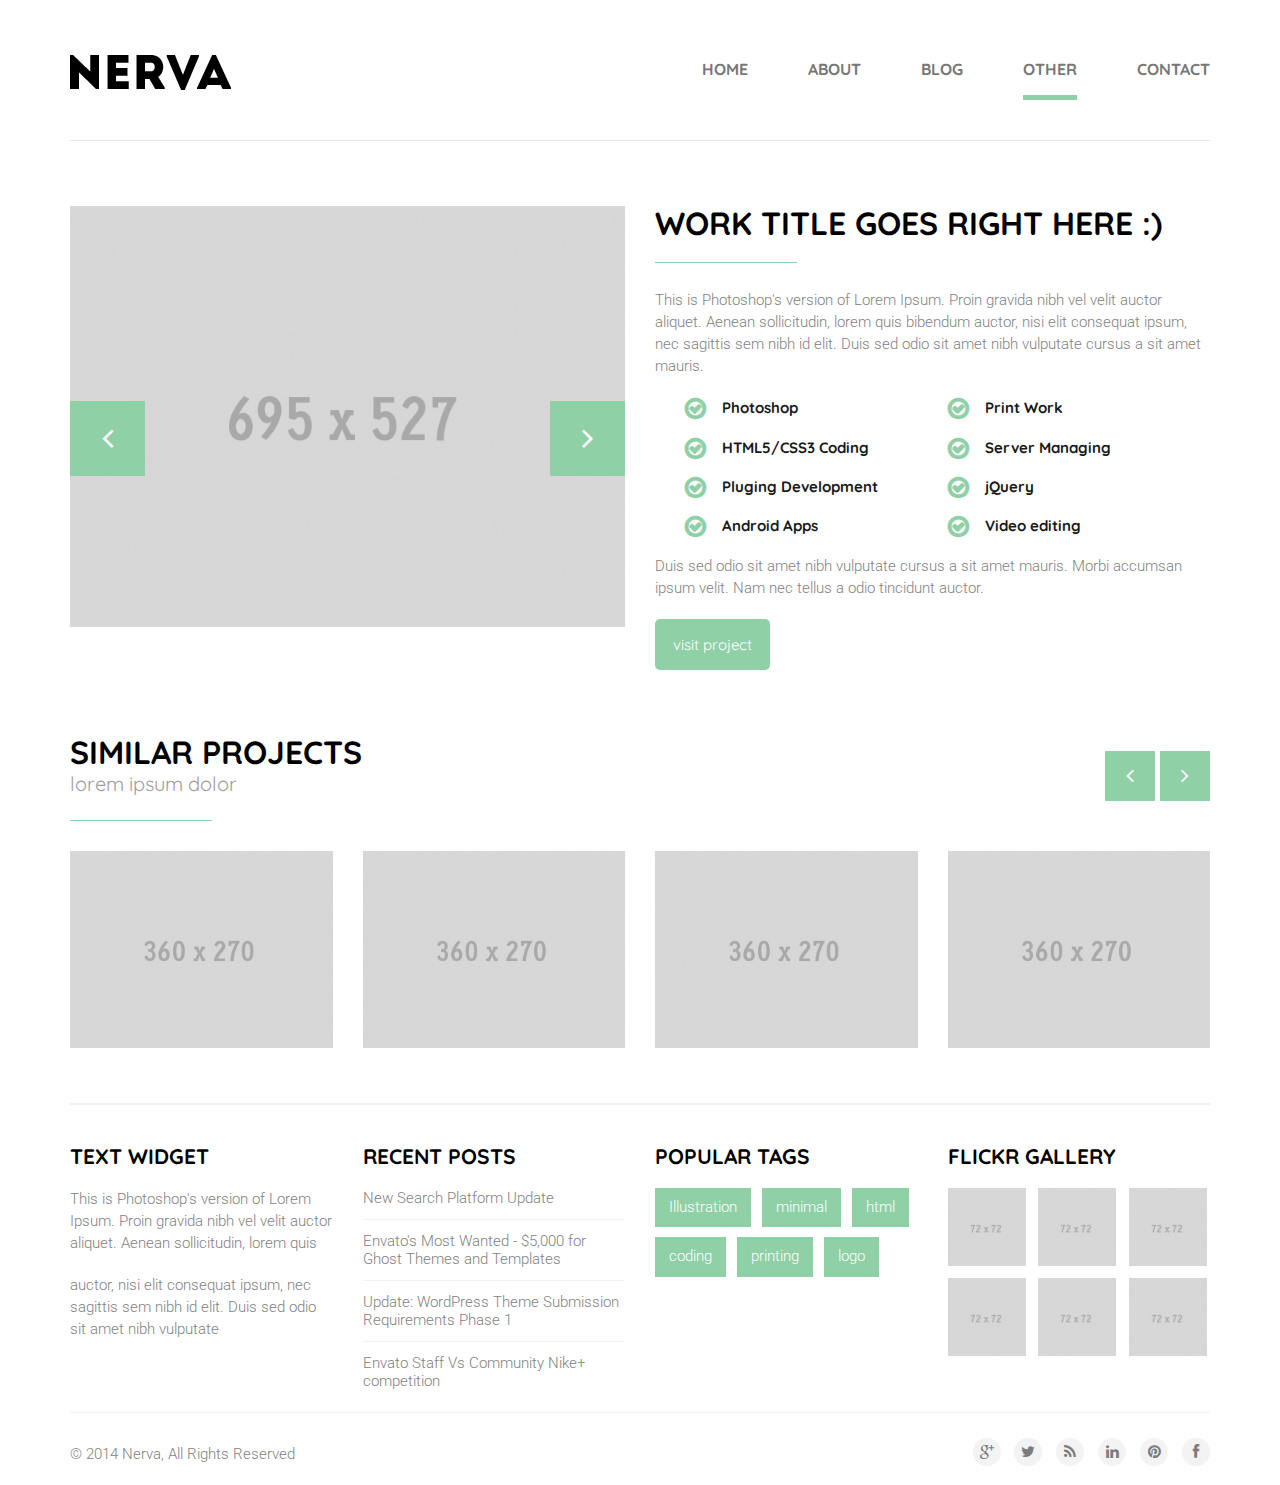
<file: single-project.html>
<!doctype html>


<html lang="en" class="no-js">
<head>
	<title>Nerva</title>

	<meta charset="utf-8">

	<meta http-equiv="X-UA-Compatible" content="IE=edge,chrome=1">
	<meta name="viewport" content="width=device-width, initial-scale=1, maximum-scale=1">

	<link href='http://fonts.googleapis.com/css?family=Quicksand:300,400,700' rel='stylesheet' type='text/css'>
	<link href='http://fonts.googleapis.com/css?family=Roboto:400,100,100italic,300,300italic,400italic,500,500italic,700,700italic' rel='stylesheet' type='text/css'>


	<link rel="stylesheet" type="text/css" href="css/bootstrap.css" media="screen">
	<link rel="stylesheet" type="text/css" href="css/magnific-popup.css" media="screen">
	<link rel="stylesheet" type="text/css" href="css/font-awesome.css" media="screen">
	<link rel="stylesheet" type="text/css" href="css/flexslider.css" media="screen">
	<link rel="stylesheet" type="text/css" href="css/style.css" media="screen">

</head>
<body>

	<!-- Container -->
	<div id="container">
		<!-- Header
		    ================================================== -->
		<header class="clearfix">
			<!-- Static navbar -->
			<div class="navbar navbar-default navbar-static-top">
				<div class="container">
					<div class="navbar-header">
						<button type="button" class="navbar-toggle" data-toggle="collapse" data-target=".navbar-collapse">
							<span class="icon-bar"></span>
							<span class="icon-bar"></span>
							<span class="icon-bar"></span>
						</button>
						<a class="navbar-brand" href="#"><img alt="" src="images/logo.png"></a>
					</div>
					<div class="navbar-collapse collapse">
						<ul class="nav navbar-nav navbar-right">
							<li class="drop"><a href="index.html">Home</a>
								<ul class="dropdown">
									<li><a href="index.html">Home1 - Default</a></li>
									<li><a href="home2.html">Home2</a></li>
									<li><a href="home3.html">Home3</a></li>
									<li><a href="home4.html">Home4</a></li>
									<li><a href="home5.html">Home5</a></li>
									<li><a href="home-dark.html">Home Dark</a></li>
									<li class="drop"><a href="home-dark.html">Go Level 3</a>
										<ul class="dropdown third-level">
											<li><a href="#">Level 3</a></li>
											<li><a href="#">Level 3</a></li>
											<li><a href="#">Level 3</a></li>
										</ul>
									</li>
								</ul>
							</li>
							<li><a href="about.html">About</a></li>
							<li><a href="blog.html">Blog</a></li>
							<li class="drop"><a class="active" href="#">Other</a>
								<ul class="dropdown">
									<li><a href="single-post.html">Single Post</a></li>
									<li><a href="single-project.html">Single Project</a></li>
								</ul>
							</li>
							<li><a href="contact.html">Contact</a></li>
						</ul>
					</div>
				</div>
			</div>
		</header>
		<!-- End Header -->

		<!-- content 
			================================================== -->
		<div id="content">

			<!-- contact section -->
			<div class="secten-content project-section">
				<div class="container">
					<div class="row">
						<div class="col-md-6">
							<div class="flexslider">
								<ul class="slides">
									<li>
										<img alt="" src="upload/single-project.jpg" />
									</li>
									<li>
										<img alt="" src="upload/singleproject2.jpg" />
									</li>
								</ul>
						    </div>
						</div>
						<div class="col-md-6">
							<div class="single-project-content">
								<div class="title-section">
									<h1>Work Title Goes Right Here :)</h1>
								</div>
								<p>This is Photoshop's version  of Lorem Ipsum. Proin gravida nibh vel velit auctor aliquet. Aenean sollicitudin, lorem quis bibendum auctor, nisi elit consequat ipsum, nec sagittis sem nibh id elit. Duis sed odio sit amet nibh vulputate cursus a sit amet mauris.</p>
								<ul>
									<li>Photoshop</li>
									<li>Print Work</li>
									<li>HTML5/CSS3 Coding</li>
									<li>Server Managing</li>
									<li>Pluging Development</li>
									<li>jQuery</li>
									<li>Android Apps</li>
									<li>Video editing</li>
								</ul>
								<p>Duis sed odio sit amet nibh vulputate cursus a sit amet mauris. Morbi accumsan ipsum velit. Nam nec tellus a odio tincidunt auctor.</p>
								<a href="#">visit project</a>
							</div>
						</div>	
					</div>
				</div>
			</div>

			<!-- contact section -->
			<div class="secten-content other-project-section">
				<div class="container">
					<div class="title-section">
						<h1>Similar projects</h1>
						<span>lorem ipsum dolor</span>
					</div>
					<div class="similar-project">
						<div id="carousel-example-generic" class="carousel slide" data-ride="carousel">
							<!-- Wrapper for slides -->
							<div class="carousel-inner">
								<div class="item active">
									<div class="row">
										<div class="col-md-3 col-sm-6">
											<div class="project-post">
												<img src="upload/1.jpg" alt="">
												<div class="hover-box">
													<div class="inner-hover">
														<h2>Project Title Here</h2>
														<p>photography, nature</p>
														<a class="zoom" href="upload/1.jpg"><i class="fa fa-search"></i></a>
														<a class="link" href="single-project.html"><i class="fa fa-file-o"></i></a>
													</div>
												</div>
											</div>
										</div>
										<div class="col-md-3 col-sm-6">
											<div class="project-post">
												<img src="upload/2.jpg" alt="">
												<div class="hover-box">
													<div class="inner-hover">
														<h2>Project Title Here</h2>
														<p>photography, nature</p>
														<a class="zoom" href="upload/2.jpg"><i class="fa fa-search"></i></a>
														<a class="link" href="single-project.html"><i class="fa fa-file-o"></i></a>
													</div>
												</div>
											</div>
										</div>

										<div class="clearfix visible-sm"></div>

										<div class="col-md-3 col-sm-6">
											<div class="project-post">
												<img src="upload/3.jpg" alt="">
												<div class="hover-box">
													<div class="inner-hover">
														<h2>Project Title Here</h2>
														<p>photography, nature</p>
														<a class="zoom" href="upload/3.jpg"><i class="fa fa-search"></i></a>
														<a class="link" href="single-project.html"><i class="fa fa-file-o"></i></a>
													</div>
												</div>
											</div>
										</div>
										<div class="col-md-3 col-sm-6">
											<div class="project-post">
												<img src="upload/4.jpg" alt="">
												<div class="hover-box">
													<div class="inner-hover">
														<h2>Project Title Here</h2>
														<p>photography, nature</p>
														<a class="zoom" href="upload/4.jpg"><i class="fa fa-search"></i></a>
														<a class="link" href="single-project.html"><i class="fa fa-file-o"></i></a>
													</div>
												</div>
											</div>
										</div>
									</div>
								</div>
								<div class="item">
									<div class="row">
										<div class="col-md-3 col-sm-6">
											<div class="project-post">
												<img src="upload/5.jpg" alt="">
												<div class="hover-box">
													<div class="inner-hover">
														<h2>Project Title Here</h2>
														<p>photography, nature</p>
														<a class="zoom" href="upload/5.jpg"><i class="fa fa-search"></i></a>
														<a class="link" href="single-project.html"><i class="fa fa-file-o"></i></a>
													</div>
												</div>
											</div>
										</div>
										<div class="col-md-3 col-sm-6">
											<div class="project-post">
												<img src="upload/6.jpg" alt="">
												<div class="hover-box">
													<div class="inner-hover">
														<h2>Project Title Here</h2>
														<p>photography, nature</p>
														<a class="zoom" href="upload/6.jpg"><i class="fa fa-search"></i></a>
														<a class="link" href="single-project.html"><i class="fa fa-file-o"></i></a>
													</div>
												</div>
											</div>
										</div>

										<div class="clearfix visible-sm"></div>

										<div class="col-md-3 col-sm-6">
											<div class="project-post">
												<img src="upload/7.jpg" alt="">
												<div class="hover-box">
													<div class="inner-hover">
														<h2>Project Title Here</h2>
														<p>photography, nature</p>
														<a class="zoom" href="upload/7.jpg"><i class="fa fa-search"></i></a>
														<a class="link" href="single-project.html"><i class="fa fa-file-o"></i></a>
													</div>
												</div>
											</div>
										</div>
										<div class="col-md-3 col-sm-6">
											<div class="project-post">
												<img src="upload/8.jpg" alt="">
												<div class="hover-box">
													<div class="inner-hover">
														<h2>Project Title Here</h2>
														<p>photography, nature</p>
														<a class="zoom" href="upload/8.jpg"><i class="fa fa-search"></i></a>
														<a class="link" href="single-project.html"><i class="fa fa-file-o"></i></a>
													</div>
												</div>
											</div>
										</div>
									</div>
								</div>
							</div>
							<!-- Controls -->
							<a class="left carousel-control" href="#carousel-example-generic" data-slide="prev"></a>
							<a class="right carousel-control" href="#carousel-example-generic" data-slide="next"></a>
						</div>
					</div>
				</div>
			</div>

		</div>
		<!-- End content -->


		<!-- footer 
			================================================== -->
		<footer>
			<div class="container">
				<div class="up-footer">
					<div class="row">

						<div class="col-md-3">
							<div class="widget footer-widget text-widget">
								<h2>Text widget</h2>
								<p>This is Photoshop's version  of Lorem Ipsum. Proin gravida nibh vel velit auctor aliquet. Aenean sollicitudin, lorem quis </p>
								<p>auctor, nisi elit consequat ipsum, nec sagittis sem nibh id elit. Duis sed odio sit amet nibh vulputate </p>
							</div>
						</div>

						<div class="col-md-3">
							<div class="widget footer-widget recent-widget">
								<h2>Recent Posts</h2>
								<ul class="recent-posts">
									<li><a href="#">New Search Platform Update</a></li>
									<li><a href="#">Envato's Most Wanted - $5,000 for Ghost Themes and Templates</a></li>
									<li><a href="#">Update: WordPress Theme Submission Requirements Phase 1</a></li>
									<li><a href="#">Envato Staff Vs Community Nike+ competition</a></li>
								</ul>
							</div>
						</div>

						<div class="col-md-3">
							<div class="widget footer-widget tags-widget">
								<h2>Popular Tags</h2>
								<ul class="tags-list">
									<li><a href="#">Illustration</a></li>
									<li><a href="#">minimal</a></li>
									<li><a href="#">html</a></li>
									<li><a href="#">coding</a></li>
									<li><a href="#">printing</a></li>
									<li><a href="#">logo</a></li>
								</ul>
							</div>							
						</div>

						<div class="col-md-3">
							<div class="widget footer-widget flickr-widget">
								<h2>Flickr Gallery</h2>
								<ul class="flickr-list">
									<li><a href="#"><img alt="" src="upload/flickr1.jpg"></a></li>
									<li><a href="#"><img alt="" src="upload/flickr2.jpg"></a></li>
									<li><a href="#"><img alt="" src="upload/flickr3.jpg"></a></li>
									<li><a href="#"><img alt="" src="upload/flickr4.jpg"></a></li>
									<li><a href="#"><img alt="" src="upload/flickr5.jpg"></a></li>
									<li><a href="#"><img alt="" src="upload/flickr6.jpg"></a></li>
								</ul>
							</div>							
						</div>

					</div>
				</div>
			</div>

			<div class="container">
				<div class="footer-line">
					<p> &copy; 2014 Nerva,  All Rights Reserved</p>
					<ul class="footer-social-icons">
						<li><a class="google" href="#"><i class="fa fa-google-plus"></i></a></li>
						<li><a class="twitter" href="#"><i class="fa fa-twitter"></i></a></li>
						<li><a class="rss" href="#"><i class="fa fa-rss"></i></a></li>
						<li><a class="linkedin" href="#"><i class="fa fa-linkedin"></i></a></li>
						<li><a class="pinterest" href="#"><i class="fa fa-pinterest"></i></a></li>
						<li><a class="facebook" href="#"><i class="fa fa-facebook"></i></a></li>					
					</ul>
				</div>
			</div>

		</footer>
		<!-- End footer -->
	</div>
	<!-- End Container -->

	<div class="preloader">
		<img alt="" src="images/preloader.gif">
	</div>
	
	<script type="text/javascript" src="js/jquery.min.js"></script>
	<script type="text/javascript" src="js/jquery.migrate.js"></script>
	<script type="text/javascript" src="js/bootstrap.js"></script>
	<script type="text/javascript" src="js/jquery.magnific-popup.min.js"></script>
	<script type="text/javascript" src="js/jquery.flexslider.js"></script>
	<script type="text/javascript" src="js/jquery.imagesloaded.min.js"></script>
	<script type="text/javascript" src="js/retina-1.1.0.min.js"></script>
	<script type="text/javascript" src="js/plugins-scroll.js"></script>
	<script type="text/javascript" src="js/waypoint.min.js"></script>
	<script type="text/javascript" src="js/script.js"></script>
	
</body>
</html>
</file>
<file: css/style.css>
/*-------------------------------------------------
 =  Table of Css

 1.Isotope
 2.Header
 3.content - home sections
 4.Home2
 5.Home3
 6.Home4
 7.home dark
 8.Home5
 9.Single project
 10.blog
 11.single post
 12.about page
 13.contact page
 14.footer
 15.responsive part
-------------------------------------------------*/
/*-------------------------------------------------------*/
/* 1. Isotope filtering
/*-------------------------------------------------------*/
.isotope-item {
  z-index: 2;
}
.isotope-hidden.isotope-item {
  pointer-events: none;
  z-index: 1;
}
.isotope,
.isotope .isotope-item {
  /* change duration value to whatever you like */
  -webkit-transition-duration: 0.8s;
  -moz-transition-duration: 0.8s;
  transition-duration: 0.8s;
}
.isotope {
  -webkit-transition-property: height, width;
  -moz-transition-property: height, width;
  transition-property: height, width;
}
.isotope .isotope-item {
  -webkit-transition-property: -webkit-transform, opacity;
  -moz-transition-property: -moz-transform, opacity;
  transition-property: transform, opacity;
}
/*-------------------------------------------------*/
/* =  Header
/*-------------------------------------------------*/
header .navbar {
  border: none !important;
  background: transparent;
  margin-bottom: 0;
}
header .navbar-brand {
  height: auto;
  padding: 55px 15px 50px;
}
header .navbar-collapse {
  border-bottom: 1px solid #f1f1f1;
}
header .navbar-nav {
  margin: 40px 0 0;
}
header .navbar-nav > li {
  margin-left: 45px;
  margin-right: 15px;
  padding-bottom: 40px;
  position: relative;
}
header .navbar-nav > li > a {
  display: inline-block;
  text-decoration: none;
  transition: all 0.17s ease-in-out;
  -moz-transition: all 0.17s ease-in-out;
  -webkit-transition: all 0.17s ease-in-out;
  -o-transition: all 0.17s ease-in-out;
  color: #000000;
  font-size: 16px;
  font-family: 'Quicksand', sans-serif;
  font-weight: 700;
  -webkit-font-smoothing: antialiased;
  padding: 19px 0 16px;
  border-bottom: 5px solid transparent;
  text-transform: uppercase;
}
header .navbar-nav > li > a:hover,
header .navbar-nav > li > a.active {
  border-bottom: 5px solid #8fd0a6;
}
header .navbar-nav li.drop ul.dropdown {
  margin: 0;
  padding: 0;
  position: absolute;
  top: 100%;
  left: 0;
  width: 220px;
  visibility: hidden;
  opacity: 0;
  z-index: 3;
  text-align: left;
  transition: all 0.17s ease-in-out;
  -moz-transition: all 0.17s ease-in-out;
  -webkit-transition: all 0.17s ease-in-out;
  -o-transition: all 0.17s ease-in-out;
  -webkit-transform-origin: 0 0;
  -moz-transform-origin: 0 0;
  -ms-transform-origin: 0 0;
  -o-transform-origin: 0 0;
  transform-origin: 0 0;
  -webkit-transform: rotateX(-90deg);
  -moz-transform: rotateX(-90deg);
  -ms-transform: rotateX(-90deg);
  -o-transform: rotateX(-90deg);
  transform: rotateX(-90deg);
  -webkit-backface-visibility: hidden;
}
header .navbar-nav li.drop ul.dropdown li {
  display: block;
  position: relative;
}
header .navbar-nav li.drop ul.dropdown li a {
  display: inline-block;
  text-decoration: none;
  transition: all 0.17s ease-in-out;
  -moz-transition: all 0.17s ease-in-out;
  -webkit-transition: all 0.17s ease-in-out;
  -o-transition: all 0.17s ease-in-out;
  display: block;
  color: #ffffff;
  font-size: 13px;
  font-family: 'Roboto', sans-serif;
  padding: 18px;
  background: #8fd0a6;
  border-top: 1px solid rgba(0, 0, 0, 0.1);
}
header .navbar-nav li.drop ul.dropdown li a:hover {
  background: #ffffff;
  color: #8fd0a6;
}
header .navbar-nav li.drop ul.dropdown li:first-child a {
  border-top: none;
}
header .navbar-nav li.drop ul.dropdown.third-level {
  top: 0;
  left: 100%;
}
header .navbar-nav li.drop:hover > ul.dropdown {
  visibility: visible;
  opacity: 1;
  -webkit-transform: rotateX(0deg);
  -moz-transform: rotateX(0deg);
  -ms-transform: rotateX(0deg);
  -o-transform: rotateX(0deg);
  transform: rotateX(0deg);
}
/*-------------------------------------------------*/
/* =  content - home sections
/*-------------------------------------------------*/
#container {
  opacity: 0;
  transition: all 0.17s ease-in-out;
  -moz-transition: all 0.17s ease-in-out;
  -webkit-transition: all 0.17s ease-in-out;
  -o-transition: all 0.17s ease-in-out;
}
#container.active {
  opacity: 1;
}
.preloader {
  position: fixed;
  top: 50%;
  left: 50%;
  width: 128px;
  height: 128px;
  margin-top: -64px;
  margin-left: -64px;
  -webkit-backface-visibility: hidden;
  transition: all 0.17s ease-in-out;
  -moz-transition: all 0.17s ease-in-out;
  -webkit-transition: all 0.17s ease-in-out;
  -o-transition: all 0.17s ease-in-out;
}
.preloader img {
  -webkit-backface-visibility: hidden;
}
p {
  font-size: 15px;
  color: #828282;
  font-family: 'Roboto', sans-serif;
  font-weight: 300;
  -webkit-font-smoothing: antialiased;
  line-height: 22px;
  margin: 0 0 20px;
}
h1 {
  color: #8fd0a6;
  font-size: 30px;
  font-family: 'Quicksand', sans-serif;
  text-transform: uppercase;
  font-weight: 700;
  margin: 0 0 20px;
}
h2 {
  color: #000000;
  font-size: 21px;
  font-family: 'Quicksand', sans-serif;
  text-transform: uppercase;
  font-weight: 700;
  margin: 0 0 20px;
}
.portfolio-section {
  padding: 33px 0 50px;
}
.portfolio-section ul.filter {
  margin: 0;
  padding: 0;
  margin-bottom: 28px;
}
.portfolio-section ul.filter li {
  display: inline-block;
  margin-right: 2px;
  margin-bottom: 3px;
}
.portfolio-section ul.filter li a {
  display: inline-block;
  text-decoration: none;
  transition: all 0.17s ease-in-out;
  -moz-transition: all 0.17s ease-in-out;
  -webkit-transition: all 0.17s ease-in-out;
  -o-transition: all 0.17s ease-in-out;
  color: #828282;
  font-size: 15px;
  font-family: 'Quicksand', sans-serif;
  padding: 8px 16px;
  background: transparent;
  font-weight:700;
}
.portfolio-section ul.filter li a:hover,
.portfolio-section ul.filter li a.active {
  color: #ffffff;
  background: #8fd0a6;
}
.portfolio-box .project-post {
  width: 25%;
}
.portfolio-box .project-post img {
  width: 100%;
}
.portfolio-box .project-post .hover-box {
  position: absolute;
  top: 0;
  left: 0;
  width: 100%;
  height: 100%;
  background: #8fd0a6;
  opacity: 0;
  transition: all 0.17s ease-in-out;
  -moz-transition: all 0.17s ease-in-out;
  -webkit-transition: all 0.17s ease-in-out;
  -o-transition: all 0.17s ease-in-out;
}
.portfolio-box .project-post .hover-box .inner-hover {
  position: absolute;
  top: 50%;
  left: 0;
  width: 100%;
  margin-top: -50px;
  text-align: center;
}
.portfolio-box .project-post .hover-box .inner-hover h2 {
  color: #ffffff;
  font-size: 20px;
  margin: 0 0 -2px;
  text-transform: capitalize;
  transition: all 0.4s ease-in-out;
  -moz-transition: all 0.4s ease-in-out;
  -webkit-transition: all 0.4s ease-in-out;
  -o-transition: all 0.4s ease-in-out;
  -webkit-transform: rotateY(90deg);
  -moz-transform: rotateY(90deg);
  -ms-transform: rotateY(90deg);
  -o-transform: rotateY(90deg);
  transform: rotateY(90deg);
}
.portfolio-box .project-post .hover-box .inner-hover p {
  color: #ffffff;
  font-weight: 700;
  margin-bottom: 10px;
  font-size: 12px;
  transition: all 0.4s ease-in-out;
  -moz-transition: all 0.4s ease-in-out;
  -webkit-transition: all 0.4s ease-in-out;
  -o-transition: all 0.4s ease-in-out;
  -webkit-transform: rotateY(90deg);
  -moz-transform: rotateY(90deg);
  -ms-transform: rotateY(90deg);
  -o-transform: rotateY(90deg);
  transform: rotateY(90deg);
}
.portfolio-box .project-post .hover-box .inner-hover a {
  display: inline-block;
  text-decoration: none;
  transition: all 0.17s ease-in-out;
  -moz-transition: all 0.17s ease-in-out;
  -webkit-transition: all 0.17s ease-in-out;
  -o-transition: all 0.17s ease-in-out;
  width: 50px;
  height: 50px;
  background: #ffffff;
  text-align: center;
  margin-right: -2px;
  transition: all 0.4s ease-in-out;
  -moz-transition: all 0.4s ease-in-out;
  -webkit-transition: all 0.4s ease-in-out;
  -o-transition: all 0.4s ease-in-out;
}
.portfolio-box .project-post .hover-box .inner-hover a i {
  line-height: 50px;
  font-size: 22px;
  color: #8fd0a6;
}
.portfolio-box .project-post .hover-box .inner-hover a:hover {
  opacity: 0.7;
}
.portfolio-box .project-post .hover-box .inner-hover a.zoom {
  margin-right: 60px;
}
.portfolio-box .project-post .hover-box .inner-hover a.link {
  margin-left: 60px;
}
.portfolio-box .project-post:hover .hover-box {
  opacity: 1;
}
.portfolio-box .project-post:hover .hover-box .inner-hover h2 {
  -webkit-transform: rotateY(0deg);
  -moz-transform: rotateY(0deg);
  -ms-transform: rotateY(0deg);
  -o-transform: rotateY(0deg);
  transform: rotateY(0deg);
}
.portfolio-box .project-post:hover .hover-box .inner-hover p {
  -webkit-transform: rotateY(0deg);
  -moz-transform: rotateY(0deg);
  -ms-transform: rotateY(0deg);
  -o-transform: rotateY(0deg);
  transform: rotateY(0deg);
}
.portfolio-box .project-post:hover .hover-box .inner-hover a.zoom {
  margin-right: -2px;
}
.portfolio-box .project-post:hover .hover-box .inner-hover a.link {
  margin-left: 0px;
}
button.mfp-close,
button.mfp-arrow {
  outline: none;
}
/*-------------------------------------------------*/
/* =  home 2
/*-------------------------------------------------*/
#slider {
  margin-bottom: 40px;
}
.flex-direction-nav .flex-next,
.flex-direction-nav .flex-prev {
  background: #8fd0a6;
}
p.flex-caption {
  position: absolute;
  left: 0;
  right: 152px;
  bottom: 0;
  font-family: 'Quicksand', sans-serif;
  font-size: 24px;
  color: #ffffff;
  font-weight: 400;
  padding: 26px 30px 27px 30px;
  background: rgba(0, 0, 0, 0.4);
  margin: 0;
  z-index: 3;
}
.services-box {
  border-bottom: 1px solid #f1f1f1;
}
.services-box .services-post {
  padding: 70px 20px;
  text-align: center;
  background: #8fd0a6;
  margin-bottom: 40px;
  transition: all 0.17s ease-in-out;
  -moz-transition: all 0.17s ease-in-out;
  -webkit-transition: all 0.17s ease-in-out;
  -o-transition: all 0.17s ease-in-out;
}
.services-box .services-post i {
  color: #ffffff;
  display: inline-block;
  transition: all 0.4s ease-in-out;
  -moz-transition: all 0.4s ease-in-out;
  -webkit-transition: all 0.4s ease-in-out;
  -o-transition: all 0.4s ease-in-out;
  font-size: 50px;
  margin-bottom: 15px;
}
.services-box .services-post h2 {
  font-size: 22px;
  color: #ffffff;
  margin: 0;
  text-transform: capitalize;
}
.services-box .services-post:hover {
  opacity: 0.8;
}
.services-box .services-post:hover i {
  -webkit-transform: rotateY(360deg);
  -moz-transform: rotateY(360deg);
  -ms-transform: rotateY(360deg);
  -o-transform: rotateY(360deg);
  transform: rotateY(360deg);
}
/*-------------------------------------------------*/
/* =  home 3
/*-------------------------------------------------*/
#container.fullwidth .navbar-collapse {
  padding-right: 50px;
}
#container.fullwidth .navbar-brand {
  padding-left: 50px;
}
#container.fullwidth ul.filter {
  padding-left: 30px;
  padding-right: 30px;
}
#container.fullwidth .portfolio-box {
  width: 100%;
  padding: 0;
  margin: 0;
}
#container.fullwidth .portfolio-box .project-post {
  width: 19.99%;
  margin: 0;
  padding: 0;
}
#container.fullwidth .up-footer,
#container.fullwidth .footer-line {
  padding-left: 50px;
  padding-right: 50px;
}
/*-------------------------------------------------*/
/* =  home 4
/*-------------------------------------------------*/
.skin-version header {
  background: #8fd0a6;
}
.skin-version .navbar-collapse {
  border-bottom: transparent;
}
.skin-version .navbar-nav > li > a {
  display: inline-block;
  text-decoration: none;
  transition: all 0.17s ease-in-out;
  -moz-transition: all 0.17s ease-in-out;
  -webkit-transition: all 0.17s ease-in-out;
  -o-transition: all 0.17s ease-in-out;
  color: #ffffff;
}
.skin-version .navbar-nav > li > a:hover,
.skin-version .navbar-nav > li > a.active {
  color: #ffffff;
  border-bottom: 5px solid #ffffff;
}
.skin-version footer {
  background: #8fd0a6;
}
.skin-version footer h2 {
  color: #ffffff;
}
.skin-version footer p {
  color: #ffffff;
}
.skin-version footer ul.recent-posts {
  margin: 0;
  padding: 0;
}
.skin-version footer ul.recent-posts li {
  border-top: 1px solid #80bb95;
}
.skin-version footer ul.recent-posts li a {
  color: #ffffff;
}
.skin-version footer ul.recent-posts li:first-child {
  border-top: none;
}
.skin-version footer ul.tags-list li a {
  color: #000000;
  background: #ffffff;
}
.skin-version footer ul.tags-list li a:hover {
  background: #707070;
  color: #ffffff;
}
/*-------------------------------------------------*/
/* =  home dark
/*-------------------------------------------------*/
.dark-version {
  background: #1f1f1f;
}
.dark-version .navbar-collapse {
  border-bottom: 1px solid #303030;
}
.dark-version .navbar-nav > li > a {
  display: inline-block;
  text-decoration: none;
  transition: all 0.17s ease-in-out;
  -moz-transition: all 0.17s ease-in-out;
  -webkit-transition: all 0.17s ease-in-out;
  -o-transition: all 0.17s ease-in-out;
  color: #ffffff;
}
.dark-version .navbar-nav > li > a:hover,
.dark-version .navbar-nav > li > a.active {
  color: #ffffff;
}
.dark-version .portfolio-section ul.filter li a {
  color: #ffffff;
}
.dark-version footer .up-footer,
.dark-version footer .footer-line {
  border-top: 1px solid #303030;
}
.dark-version footer h2 {
  color: #ffffff;
}
.dark-version footer ul.recent-posts {
  margin: 0;
  padding: 0;
}
.dark-version footer ul.recent-posts li {
  border-top: 1px solid #303030;
}
.dark-version footer ul.recent-posts li:first-child {
  border-top: none;
}
/*-------------------------------------------------*/
/* =  home 5
/*-------------------------------------------------*/
#slider-fullwidth .flex-direction-nav {
  width: 100%;
  height: 0px;
  bottom: inherit;
  top: 50%;
  margin-top: -15px;
}
#slider-fullwidth p.flex-caption {
  left: 75px;
  right: 75px;
  bottom: inherit;
  top: 50%;
  margin-top: -37px;
  background: transparent;
  text-align: center;
}
#slider-fullwidth p.flex-caption span {
  display: inline-block;
  background: rgba(0, 0, 0, 0.8);
  padding: 26px 30px 27px 30px;
}
/*-------------------------------------------------*/
/* =  single project
/*-------------------------------------------------*/
.project-section {
  padding: 65px 0 65px;
}
.project-section .flex-direction-nav {
  width: 100%;
  height: 0px;
  bottom: inherit;
  top: 50%;
  margin-top: -15px;
}
.project-section .title-section {
  margin-bottom: 26px;
}
.project-section .single-project-content ul {
  margin: 0;
  padding: 0;
  overflow: hidden;
  padding-left: 30px;
}
.project-section .single-project-content ul li {
  list-style: none;
  width: 50%;
  float: left;
  color: #191919;
  font-size: 15px;
  font-family: 'Quicksand', sans-serif;
  font-weight: 700;
  margin-bottom: 18px;
  padding-left: 37px;
  position: relative;
}
.project-section .single-project-content ul li:before {
  position: absolute;
  content: '\f05d';
  top: 0;
  left: 0;
  font-family: 'FontAwesome';
  font-size: 24px;
  margin-right: 16px;
  color: #8fd0a6;
  line-height: 24px;
}
.project-section .single-project-content > a {
  display: inline-block;
  text-decoration: none;
  transition: all 0.17s ease-in-out;
  -moz-transition: all 0.17s ease-in-out;
  -webkit-transition: all 0.17s ease-in-out;
  -o-transition: all 0.17s ease-in-out;
  color: #ffffff;
  font-size: 15px;
  font-family: 'Quicksand', sans-serif;
  padding: 15px 18px;
  background: #8fd0a6;
  -webkit-border-radius: 5px;
  -moz-border-radius: 5px;
  -o-border-radius: 5px;
  border-radius: 5px;
}
.project-section .single-project-content > a:hover {
  opacity: 0.7;
}
.other-project-section .title-section {
  margin-bottom: 30px;
}
.similar-project {
  padding-bottom: 25px;
  border-bottom: 1px solid #f1f1f1;
}
.similar-project .project-post {
  width: 100%;
  position: relative;
  margin-bottom: 30px;
}
.similar-project .project-post img {
  width: 100%;
}
.similar-project .project-post .hover-box {
  position: absolute;
  top: 0;
  left: 0;
  width: 100%;
  height: 100%;
  background: #8fd0a6;
  opacity: 0;
  transition: all 0.17s ease-in-out;
  -moz-transition: all 0.17s ease-in-out;
  -webkit-transition: all 0.17s ease-in-out;
  -o-transition: all 0.17s ease-in-out;
}
.similar-project .project-post .hover-box .inner-hover {
  position: absolute;
  top: 50%;
  left: 0;
  width: 100%;
  margin-top: -50px;
  text-align: center;
}
.similar-project .project-post .hover-box .inner-hover h2 {
  color: #ffffff;
  font-size: 20px;
  margin: 0 0 -2px;
  text-transform: capitalize;
  transition: all 0.4s ease-in-out;
  -moz-transition: all 0.4s ease-in-out;
  -webkit-transition: all 0.4s ease-in-out;
  -o-transition: all 0.4s ease-in-out;
  -webkit-transform: rotateY(90deg);
  -moz-transform: rotateY(90deg);
  -ms-transform: rotateY(90deg);
  -o-transform: rotateY(90deg);
  transform: rotateY(90deg);
}
.similar-project .project-post .hover-box .inner-hover p {
  color: #ffffff;
  font-weight: 400;
  margin-bottom: 10px;
  font-size: 12px;
  transition: all 0.4s ease-in-out;
  -moz-transition: all 0.4s ease-in-out;
  -webkit-transition: all 0.4s ease-in-out;
  -o-transition: all 0.4s ease-in-out;
  -webkit-transform: rotateY(90deg);
  -moz-transform: rotateY(90deg);
  -ms-transform: rotateY(90deg);
  -o-transform: rotateY(90deg);
  transform: rotateY(90deg);
}
.similar-project .project-post .hover-box .inner-hover a {
  display: inline-block;
  text-decoration: none;
  transition: all 0.17s ease-in-out;
  -moz-transition: all 0.17s ease-in-out;
  -webkit-transition: all 0.17s ease-in-out;
  -o-transition: all 0.17s ease-in-out;
  width: 50px;
  height: 50px;
  background: #ffffff;
  text-align: center;
  margin-right: -2px;
  transition: all 0.4s ease-in-out;
  -moz-transition: all 0.4s ease-in-out;
  -webkit-transition: all 0.4s ease-in-out;
  -o-transition: all 0.4s ease-in-out;
}
.similar-project .project-post .hover-box .inner-hover a i {
  line-height: 50px;
  font-size: 22px;
  color: #8fd0a6;
}
.similar-project .project-post .hover-box .inner-hover a:hover {
  opacity: 0.7;
}
.similar-project .project-post .hover-box .inner-hover a.zoom {
  margin-right: 60px;
}
.similar-project .project-post .hover-box .inner-hover a.link {
  margin-left: 60px;
}
.similar-project .project-post:hover .hover-box {
  opacity: 1;
}
.similar-project .project-post:hover .hover-box .inner-hover h2 {
  -webkit-transform: rotateY(0deg);
  -moz-transform: rotateY(0deg);
  -ms-transform: rotateY(0deg);
  -o-transform: rotateY(0deg);
  transform: rotateY(0deg);
}
.similar-project .project-post:hover .hover-box .inner-hover p {
  -webkit-transform: rotateY(0deg);
  -moz-transform: rotateY(0deg);
  -ms-transform: rotateY(0deg);
  -o-transform: rotateY(0deg);
  transform: rotateY(0deg);
}
.similar-project .project-post:hover .hover-box .inner-hover a.zoom {
  margin-right: -2px;
}
.similar-project .project-post:hover .hover-box .inner-hover a.link {
  margin-left: 0px;
}
.carousel-control .glyphicon {
  display: none;
}
.carousel-control {
  width: 50px;
  height: 50px;
  background: none;
  top: -100px;
  font-size: 17px;
  color: #ffffff;
  text-align: center;
  text-shadow: none;
  -webkit-text-shadow: none;
  -moz-text-shadow: none;
  -o-text-shadow: none;
  opacity: 1;
  transition: all 0.17s ease-in-out;
  -moz-transition: all 0.17s ease-in-out;
  -webkit-transition: all 0.17s ease-in-out;
  -o-transition: all 0.17s ease-in-out;
  -webkit-backface-visibility: hidden;
}
.carousel-control.left {
  right: 55px;
  left: auto;
  background: #8fd0a6;
}
.carousel-control.left:before {
  font-family: 'FontAwesome';
  content: "\f104";
  position: absolute;
  font-size: 22px;
  color: #fff;
  top: 0;
  left: 0;
  width: 100%;
  line-height: 50px;
}
.carousel-control.right {
  right: 0;
  background: #8fd0a6;
}
.carousel-control.right:before {
  font-family: 'FontAwesome';
  content: "\f105";
  position: absolute;
  font-size: 22px;
  color: #fff;
  top: 0;
  left: 0;
  width: 100%;
  line-height: 50px;
}
.carousel-control.left:hover {
  opacity: 0.7;
}
.carousel-control.right:hover {
  opacity: 0.7;
}
/*-------------------------------------------------*/
/* =  blog
/*-------------------------------------------------*/
.blog-section {
  padding: 55px 0 20px;
}
.blog-section .blog-post {
  overflow: hidden;
  margin-bottom: 40px;
  border-bottom: 1px solid #f1f1f1;
  padding-bottom: 40px;
}
.blog-section .blog-post img {
  width: 100%;
}
.blog-section .blog-post .blog-title {
  background: #8fd0a6;
  padding: 30px 40px 27px;
  margin-bottom: 20px;
}
.blog-section .blog-post .blog-title h2 {
  color: #ffffff;
  font-size: 32px;
  margin-bottom: 6px;
}
.blog-section .blog-post .blog-title h2 a {
  color: #ffffff;
  display: inline-block;
  text-decoration: none;
  transition: all 0.17s ease-in-out;
  -moz-transition: all 0.17s ease-in-out;
  -webkit-transition: all 0.17s ease-in-out;
  -o-transition: all 0.17s ease-in-out;
}
.blog-section .blog-post .blog-title h2 a:hover {
  opacity: 0.7;
}
.blog-section .blog-post .blog-title ul.post-tags {
  margin: 0;
  padding: 0;
}
.blog-section .blog-post .blog-title ul.post-tags li {
  display: inline-block;
  margin-right: 15px;
  color: #ffffff;
  font-family: 'Quicksand', sans-serif;
  font-size: 18px;
  margin-bottom: 3px;
}
.blog-section .blog-post .blog-title ul.post-tags li a {
  color: #ffffff;
}
.blog-section .blog-post .blog-title ul.post-tags li i {
  margin-right: 10px;
}
.blog-section .blog-post p {
  color: #000000;
  font-size: 16px;
  line-height: 25px;
}
.blog-section .blog-post > a {
  float: right;
  display: inline-block;
  text-decoration: none;
  transition: all 0.17s ease-in-out;
  -moz-transition: all 0.17s ease-in-out;
  -webkit-transition: all 0.17s ease-in-out;
  -o-transition: all 0.17s ease-in-out;
  color: #ffffff;
  font-size: 15px;
  font-family: 'Quicksand', sans-serif;
  font-weight: 700;
  padding: 15px 18px;
  background: #8fd0a6;
  -webkit-border-radius: 5px;
  -moz-border-radius: 5px;
  -o-border-radius: 5px;
  border-radius: 5px;
}
.blog-section .blog-post > a:hover {
  opacity: 0.7;
}
ul.blog-pagination {
  margin: 0;
  padding: 0;
  margin-bottom: 20px;
}
ul.blog-pagination li {
  display: inline-block;
  margin-right: 1px;
}
ul.blog-pagination li a {
  display: inline-block;
  text-decoration: none;
  transition: all 0.17s ease-in-out;
  -moz-transition: all 0.17s ease-in-out;
  -webkit-transition: all 0.17s ease-in-out;
  -o-transition: all 0.17s ease-in-out;
  color: #000000;
  font-size: 16px;
  font-family: 'Roboto', sans-serif;
  font-weight: 300;
  -webkit-font-smoothing: antialiased;
  padding: 7px 12px;
  background: #f8f8f8;
  border: 1px solid #ececec;
}
ul.blog-pagination li a.active,
ul.blog-pagination li a:hover {
  color: #ffffff;
  background: #8fd0a6;
  border: 1px solid #8fd0a6;
}
.sidebar h2 {
  font-size: 20px;
  text-transform: inherit;
  font-weight: 400;
  margin-bottom: 18px;
}
.sidebar .sidebar-widget {
  margin-bottom: 35px;
}
.sidebar .sidebar-widget ul.sidebar-social {
  margin: 0;
  padding: 0;
}
.sidebar .sidebar-widget ul.sidebar-social li {
  display: inline-block;
  margin-right: 5px;
}
.sidebar .sidebar-widget ul.sidebar-social li a {
  display: inline-block;
  text-decoration: none;
  transition: all 0.17s ease-in-out;
  -moz-transition: all 0.17s ease-in-out;
  -webkit-transition: all 0.17s ease-in-out;
  -o-transition: all 0.17s ease-in-out;
  -webkit-border-radius: 50%;
  -moz-border-radius: 50%;
  -o-border-radius: 50%;
  border-radius: 50%;
  width: 28px;
  height: 28px;
  background: #8fd0a6;
  text-align: center;
}
.sidebar .sidebar-widget ul.sidebar-social li a i {
  color: #ffffff;
  font-size: 15px;
  line-height: 28px;
}
.sidebar .sidebar-widget ul.sidebar-social li a:hover {
  opacity: 0.7;
}
.sidebar .sidebar-widget .recent-list {
  margin: 0;
  padding: 0;
}
.sidebar .sidebar-widget .recent-list li {
  list-style: none;
  display: block;
  overflow: hidden;
  margin-bottom: 10px;
}
.sidebar .sidebar-widget .recent-list li img {
  float: left;
}
.sidebar .sidebar-widget .recent-list li p {
  font-size: 14px;
  font-family: 'Quicksand', sans-serif;
  font-weight: 400;
  margin-left: 64px;
  line-height: 18px;
  padding-top: 6px;
}
.sidebar .sidebar-widget .recent-list li p a {
  color: #828282;
  display: inline-block;
}
.sidebar .sidebar-widget .tag-list {
  margin: 0;
  padding: 0;
}
.sidebar .sidebar-widget .tag-list li {
  display: inline-block;
  margin-right: 7px;
  margin-bottom: 10px;
}
.sidebar .sidebar-widget .tag-list li a {
  display: inline-block;
  text-decoration: none;
  transition: all 0.17s ease-in-out;
  -moz-transition: all 0.17s ease-in-out;
  -webkit-transition: all 0.17s ease-in-out;
  -o-transition: all 0.17s ease-in-out;
  color: #ffffff;
  font-size: 15px;
  font-family: 'Roboto', sans-serif;
  font-weight: 300;
  -webkit-font-smoothing: antialiased;
  padding: 9px 14px;
  background: #8fd0a6;
}
.sidebar .sidebar-widget .tag-list li a:hover {
  background: #c1c1c1;
}
.sidebar .sidebar-widget .contact-list {
  margin: 0;
  padding: 0;
}
.sidebar .sidebar-widget .contact-list li {
  list-style: none;
  color: #828282;
  font-size: 14px;
  font-family: 'Quicksand', sans-serif;
  font-weight: 400;
  margin-bottom: 10px;
}
.sidebar .sidebar-widget .contact-list li a {
  color: #828282;
  display: inline-block;
}
.sidebar .sidebar-widget .contact-list li i {
  font-size: 15px;
  margin-right: 13px;
}
.sidebar .sidebar-widget .text-widget p {
  font-size: 16px;
  font-family: 'Quicksand', sans-serif;
  font-weight: 400;
}
/*-------------------------------------------------*/
/* =  single post
/*-------------------------------------------------*/
.comment-section,
.comment-form {
  margin-bottom: 35px;
}
.comment-section h2,
.comment-form h2 {
  font-size: 22px;
  color: #000000;
  font-weight: 400;
  text-transform: inherit;
  margin-bottom: 20px;
}
.comment-form {
  overflow: hidden;
  margin-bottom: 20px;
}
.comment-box {
  overflow: hidden;
  margin-bottom: 30px;
}
.comment-box img {
  float: left;
  max-width: 80px;
}
.comment-tree {
  margin: 0;
  padding: 0;
}
ul.depth {
  margin: 0;
  padding: 0;
  margin-left: 100px;
}
ul.depth li {
  position: relative;
}
ul.depth li:before {
  position: absolute;
  content: '';
  width: 40px;
  height: 40px;
  top: 0;
  left: -60px;
  border-left: 1px solid #dddddd;
  border-bottom: 1px solid #dddddd;
}
.comment-content {
  padding-left: 100px;
}
.comment-content h6 {
  color: #3c3c3c;
  font-size: 14px;
  font-family: 'Quicksand', sans-serif;
  font-weight: 400;
  line-height: 22px;
  border-bottom: 1px solid #e5e5e5;
  display: inline-block;
  margin: -4px 0 7px;
  padding-bottom: 4px;
}
.comment-content h6 span {
  color: #d1d1d1;
}
.comment-content p {
  color: #828282;
  font-size: 18px;
  font-family: 'Quicksand', sans-serif;
  line-height: 25px;
}
/*-------------------------------------------------*/
/* =  about page
/*-------------------------------------------------*/
.about-section {
  padding: 55px 0;
}
.about-section .history p {
  color: #000000;
  font-size: 16px;
  line-height: 25px;
}
.skills-progress p {
  font-size: 16px;
  color: #000000;
  font-family: 'Quicksand', sans-serif;
  font-weight: 700;
  text-transform: uppercase;
  margin-bottom: 8px;
}
.skills-progress p span {
  display: inline-block;
  float: right;
  font-weight: 400;
  color: #a6a6a6;
  font-size: 15px;
}
.meter {
  height: 33px;
  position: relative;
  background: url('../images/back-pattern.png');
  margin-bottom: 15px;
  padding-top: 13px;
}
.meter > span {
  display: block;
  height: 9px;
  position: relative;
  overflow: hidden;
  background: #ffffff;
}
.team-section {
  padding-bottom: 20px;
}
.team-post {
  margin-bottom: 30px;
}
.team-post img {
  width: 100%;
}
.team-post .team-content {
  position: relative;
  text-align: center;
  padding: 25px 5px 0;
}
.team-post .team-content h2 {
  font-size: 20px;
  color: #000000;
  margin: 0;
  margin-bottom: -4px;
  font-family: 'Quicksand', sans-serif;
  font-weight: 400;
  transition: all 0.17s ease-in-out;
  -moz-transition: all 0.17s ease-in-out;
  -webkit-transition: all 0.17s ease-in-out;
  -o-transition: all 0.17s ease-in-out;
}
.team-post .team-content span {
  color: #b3b3b3;
  font-size: 13px;
  font-family: 'Quicksand', sans-serif;
  transition: all 0.17s ease-in-out;
  -moz-transition: all 0.17s ease-in-out;
  -webkit-transition: all 0.17s ease-in-out;
  -o-transition: all 0.17s ease-in-out;
}
.team-post .team-content ul.team-social {
  margin: 0;
  padding: 0;
  position: absolute;
  width: 100%;
  padding: 20px 0;
  background: #8fd0a6;
  top: 0;
  left: 0;
  opacity: 0;
  transition: all 0.17s ease-in-out;
  -moz-transition: all 0.17s ease-in-out;
  -webkit-transition: all 0.17s ease-in-out;
  -o-transition: all 0.17s ease-in-out;
}
.team-post .team-content ul.team-social li {
  display: inline-block;
  margin-left: 9px;
}
.team-post .team-content ul.team-social li a {
  display: inline-block;
  text-decoration: none;
  transition: all 0.17s ease-in-out;
  -moz-transition: all 0.17s ease-in-out;
  -webkit-transition: all 0.17s ease-in-out;
  -o-transition: all 0.17s ease-in-out;
  -webkit-border-radius: 50%;
  -moz-border-radius: 50%;
  -o-border-radius: 50%;
  border-radius: 50%;
  width: 30px;
  height: 30px;
  background: transparent;
  border: 1px solid #ffffff;
  text-align: center;
}
.team-post .team-content ul.team-social li a i {
  color: #ffffff;
  font-size: 15px;
  line-height: 28px;
  transition: all 0.17s ease-in-out;
  -moz-transition: all 0.17s ease-in-out;
  -webkit-transition: all 0.17s ease-in-out;
  -o-transition: all 0.17s ease-in-out;
}
.team-post .team-content ul.team-social li a:hover {
  background: #ffffff;
}
.team-post .team-content ul.team-social li a:hover i {
  color: #8fd0a6;
}
.team-post:hover .team-content h2 {
  opacity: 0;
}
.team-post:hover .team-content span {
  opacity: 0;
}
.team-post:hover .team-content ul.team-social {
  opacity: 1;
}
/*-------------------------------------------------*/
/* =  Contact page
/*-------------------------------------------------*/
.contact-section {
  padding: 54px 0 44px;
}
.contact-info {
  border-bottom: 1px solid #f0f0f0;
  margin-bottom: 30px;
}
.contact-info ul.contact-info-list {
  margin: 0;
  padding: 0;
  margin-bottom: 30px;
  margin-top: -16px;
}
.contact-info ul.contact-info-list li {
  display: inline-block;
  font-size: 15px;
  color: #828282;
  font-family: 'Roboto', sans-serif;
  font-weight: 300;
  -webkit-font-smoothing: antialiased;
  line-height: 22px;
  margin: 0 0 20px;
  font-size: 14px;
  margin-bottom: 4px;
  margin-right: 20px;
}
.contact-info ul.contact-info-list li i {
  color: #828282;
  font-size: 17px;
  margin-right: 10px;
}
.contact-info ul.contact-info-list li a {
  color: #828282;
}
.title-section {
  position: relative;
  margin-bottom: 30px;
  padding-bottom: 22px;
}
.title-section h1 {
  font-size: 32px;
  color: #000000;
  margin-bottom: 0;
}
.title-section span {
  display: inline-block;
  font-family: 'Quicksand', sans-serif;
  font-weight: 400;
  -webkit-font-smoothing: antialiased;
  font-size: 20px;
  color: #9e9e9e;
}
.title-section:after {
  content: '';
  position: absolute;
  bottom: 0;
  left: 0;
  background: #8fd0a6;
  height: 1px;
  width: 142px;
}
#contact-form {
  overflow: hidden;
  margin-bottom: 25px;
  margin-top: -30px;
}
.text-fields {
  float: left;
  width: 40%;
  padding-right: 10px;
}
.submit-area {
  float: right;
  width: 60%;
}
.float-input {
  position: relative;
  padding-left: 58px;
}
.float-input span {
  position: absolute;
  width: 58px;
  height: 58px;
  border: 1px solid #eaeaea;
  top: 0px;
  left: 0px;
  z-index: 2;
  text-align: center;
}
.float-input span i {
  line-height: 32px;
  font-size: 12px;
  color: #929292;
  display: inline-block;
  width: 32px;
  height: 32px;
  text-align: center;
  -webkit-border-radius: 50%;
  -moz-border-radius: 50%;
  -o-border-radius: 50%;
  border-radius: 50%;
  border: 1px solid #929292;
  margin-top: 13px;
  transition: all 0.17s ease-in-out;
  -moz-transition: all 0.17s ease-in-out;
  -webkit-transition: all 0.17s ease-in-out;
  -o-transition: all 0.17s ease-in-out;
}
#contact-form input[type="text"],
#contact-form textarea,
.comment-form input[type="text"],
.comment-form textarea {
  color: #848484;
  font-size: 14px;
  font-family: 'Quicksand', sans-serif;
  border: 1px solid #eaeaea;
  border-left: none;
  -webkit-border-radius: 0;
  -moz-border-radius: 0;
  -o-border-radius: 0;
  border-radius: 0;
  outline: none;
  width: 100%;
  padding: 18px 12px;
  display: block;
  margin-bottom: 10px;
  transition: all 0.17s ease-in-out;
  -moz-transition: all 0.17s ease-in-out;
  -webkit-transition: all 0.17s ease-in-out;
  -o-transition: all 0.17s ease-in-out;
}
#contact-form input[type="text"]:focus + span i,
.comment-form input[type="text"]:focus + span i {
  color: #fff;
  background: #929292;
}
#contact-form textarea,
.comment-form textarea {
  height: 126px;
  border: 1px solid #eaeaea;
}
#contact-form input[type="submit"],
.comment-form input[type="submit"] {
  width: 100%;
  text-align: center;
  color: #fff;
  font-size: 14px;
  font-family: 'Quicksand', sans-serif;
  padding: 19px;
  background: #8fd0a6;
  text-transform: uppercase;
  border: none;
  transition: all 0.17s ease-in-out;
  -moz-transition: all 0.17s ease-in-out;
  -webkit-transition: all 0.17s ease-in-out;
  -o-transition: all 0.17s ease-in-out;
}
#contact-form input[type="submit"]:hover,
.comment-form input[type="submit"]:hover {
  opacity: 0.8;
}
#contact-form .message,
.comment-form .message {
  height: 20px;
  font-size: 13px;
  font-family: 'Roboto', sans-serif;
  float: none;
  margin-top: 5px;
}
#contact-form .message.error,
.comment-form .message.error {
  color: #eb2c06;
}
#contact-form .message.success,
.comment-form .message.success {
  color: #1e9397;
}
.map-section h1 {
  font-size: 22px;
  font-weight: 400;
  margin-bottom: 14px;
  color: #000000;
  text-transform: inherit;
}
.map {
  height: 560px;
}
/*-------------------------------------------------*/
/* =  Footer
/*-------------------------------------------------*/
.up-footer {
  border-top: 1px solid #f1f1f1;
  padding-top: 40px;
}
.up-footer .footer-widget {
  margin-bottom: 10px;
}
.up-footer ul.recent-posts {
  margin: 0;
  padding: 0;
}
.up-footer ul.recent-posts li {
  list-style: none;
  border-top: 1px solid #f1f1f1;
}
.up-footer ul.recent-posts li a {
  font-size: 15px;
  color: #828282;
  font-family: 'Roboto', sans-serif;
  font-weight: 300;
  -webkit-font-smoothing: antialiased;
  line-height: 22px;
  margin: 0 0 20px;
  margin: 0;
  padding: 12px 0;
  line-height: 18px;
  display: inline-block;
}
.up-footer ul.recent-posts li:first-child {
  border-top: none;
}
.up-footer ul.recent-posts li:first-child a {
  padding-top: 0;
}
.up-footer ul.tags-list {
  margin: 0;
  padding: 0;
}
.up-footer ul.tags-list li {
  display: inline-block;
  margin-right: 7px;
  margin-bottom: 10px;
}
.up-footer ul.tags-list li a {
  display: inline-block;
  text-decoration: none;
  transition: all 0.17s ease-in-out;
  -moz-transition: all 0.17s ease-in-out;
  -webkit-transition: all 0.17s ease-in-out;
  -o-transition: all 0.17s ease-in-out;
  color: #ffffff;
  font-size: 15px;
  font-family: 'Roboto', sans-serif;
  font-weight: 300;
  -webkit-font-smoothing: antialiased;
  padding: 9px 14px;
  background: #8fd0a6;
}
.up-footer ul.tags-list li a:hover {
  background: #c1c1c1;
}
.up-footer ul.flickr-list {
  margin: 0;
  padding: 0;
}
.up-footer ul.flickr-list li {
  display: inline-block;
  margin-right: 9px;
  margin-bottom: 12px;
}
.up-footer ul.flickr-list li a {
  display: inline-block;
  text-decoration: none;
  transition: all 0.17s ease-in-out;
  -moz-transition: all 0.17s ease-in-out;
  -webkit-transition: all 0.17s ease-in-out;
  -o-transition: all 0.17s ease-in-out;
}
.up-footer ul.flickr-list li a img {
  width: 78px;
}
.up-footer ul.flickr-list li a:hover {
  opacity: 0.7;
}
.up-footer ul.flickr-list li:nth-child(3n) {
  margin-right: 0;
}
.footer-line {
  border-top: 1px solid #f1f1f1;
  padding: 30px 0;
}
.footer-line p {
  float: left;
}
.footer-line ul.footer-social-icons {
  float: right;
  margin: 0;
  padding: 0;
  margin-top: -5px;
}
.footer-line ul.footer-social-icons li {
  display: inline-block;
  margin-left: 10px;
}
.footer-line ul.footer-social-icons li a {
  display: inline-block;
  text-decoration: none;
  transition: all 0.17s ease-in-out;
  -moz-transition: all 0.17s ease-in-out;
  -webkit-transition: all 0.17s ease-in-out;
  -o-transition: all 0.17s ease-in-out;
  -webkit-border-radius: 50%;
  -moz-border-radius: 50%;
  -o-border-radius: 50%;
  border-radius: 50%;
  width: 28px;
  height: 28px;
  background: #f3f3f3;
  text-align: center;
}
.footer-line ul.footer-social-icons li a i {
  color: #7c7c7c;
  font-size: 15px;
  line-height: 28px;
  transition: all 0.17s ease-in-out;
  -moz-transition: all 0.17s ease-in-out;
  -webkit-transition: all 0.17s ease-in-out;
  -o-transition: all 0.17s ease-in-out;
}
.footer-line ul.footer-social-icons li a:hover {
  background: #8fd0a6;
}
.footer-line ul.footer-social-icons li a:hover i {
  color: #ffffff;
}
/*-------------------------------------------------*/
/* =  Responsive Part
/*-------------------------------------------------*/
@media (max-width: 1300px) {
  #container.fullwidth .portfolio-box .project-post {
    width: 24.98%;
  }
}
@media (max-width: 1199px) {
  .up-footer ul.flickr-list li {
    margin-right: 7px !important;
  }
  .portfolio-box .project-post {
    width: 33.33%;
  }
  #container.fullwidth .portfolio-box .project-post {
    width: 33.3%;
  }
}
@media (max-width: 991px) {
  header .navbar-nav > li {
    margin-left: 20px;
  }
  .portfolio-box .project-post {
    width: 50%;
  }
  #contact-form {
    margin-top: 0;
  }
}
@media (max-width: 767px) {
  header .navbar-brand {
    padding: 15px;
  }
  .navbar-toggle {
    margin-top: 16px;
  }
  .navbar-header {
    border-bottom: 1px solid #f1f1f1;
  }
  header .navbar-nav {
    margin: 0;
  }
  header .navbar-nav > li {
    margin: 0;
    padding: 0;
  }
  header .navbar-nav > li a {
    padding: 5px 0;
    border: none !important;
  }
  header .navbar-nav > li a:hover,
  header .navbar-nav > li a.active {
    color: #8fd0a6;
  }
  li.drop ul.dropdown {
    position: relative !important;
    top: inherit !important;
    left: inherit !important;
    width: 100% !important;
    visibility: visible !important;
    opacity: 1 !important;
    -webkit-transform: rotateY(0deg) !important;
    -moz-transform: rotateY(0deg) !important;
    -ms-transform: rotateY(0deg) !important;
    -o-transform: rotateY(0deg) !important;
    transform: rotateY(0deg) !important;
    -webkit-transform: rotateX(0deg) !important;
    -moz-transform: rotateX(0deg) !important;
    -ms-transform: rotateX(0deg) !important;
    -o-transform: rotateX(0deg) !important;
    transform: rotateX(0deg) !important;
  }
  header .navbar-nav li.drop ul.dropdown li a {
    background: transparent;
    color: #333;
    padding: 5px 0;
  }
  header .navbar-nav li.drop ul.dropdown li a:hover {
    color: #8fd0a6;
  }
  .portfolio-section ul.filter li a {
    padding: 8px;
  }
  .portfolio-box .project-post {
    width: 49.9%;
  }
  .footer-line p {
    float: none;
    text-align: center;
  }
  .footer-line ul.footer-social-icons {
    float: none;
    text-align: center;
  }
  #slider p.flex-caption {
    display: none;
  }
  #container.fullwidth .portfolio-box .project-post {
    width: 49.98%;
  }
  #slider-fullwidth p.flex-caption {
    padding: 0 10px;
    font-size: 12px;
    left: 0;
    right: 0;
  }
  #slider-fullwidth p.flex-caption span {
    padding: 5px 10px;
  }
  #slider-fullwidth .flex-direction-nav {
    display: none;
  }
  .blog-section .blog-post .blog-title h2 {
    font-size: 20px;
  }
  .blog-section .blog-post .blog-title {
    padding: 15px;
  }
  .blog-section .blog-post .blog-title ul.post-tags li {
    font-size: 14px;
  }
  .text-fields,
  .submit-area {
    width: 100%;
    padding: 0;
    float: none;
  }
  ul.depth {
    margin-left: 0;
  }
  ul.depth li:before {
    display: none;
  }
  .project-section .flexslider {
    margin-bottom: 20px;
  }
  .title-section h1 {
    font-size: 25px;
  }
}
@media (max-width: 548px) {
  .portfolio-box .project-post {
    width: 100%;
  }
  #container.fullwidth .portfolio-box .project-post {
    width: 100%;
  }
}
</file>
